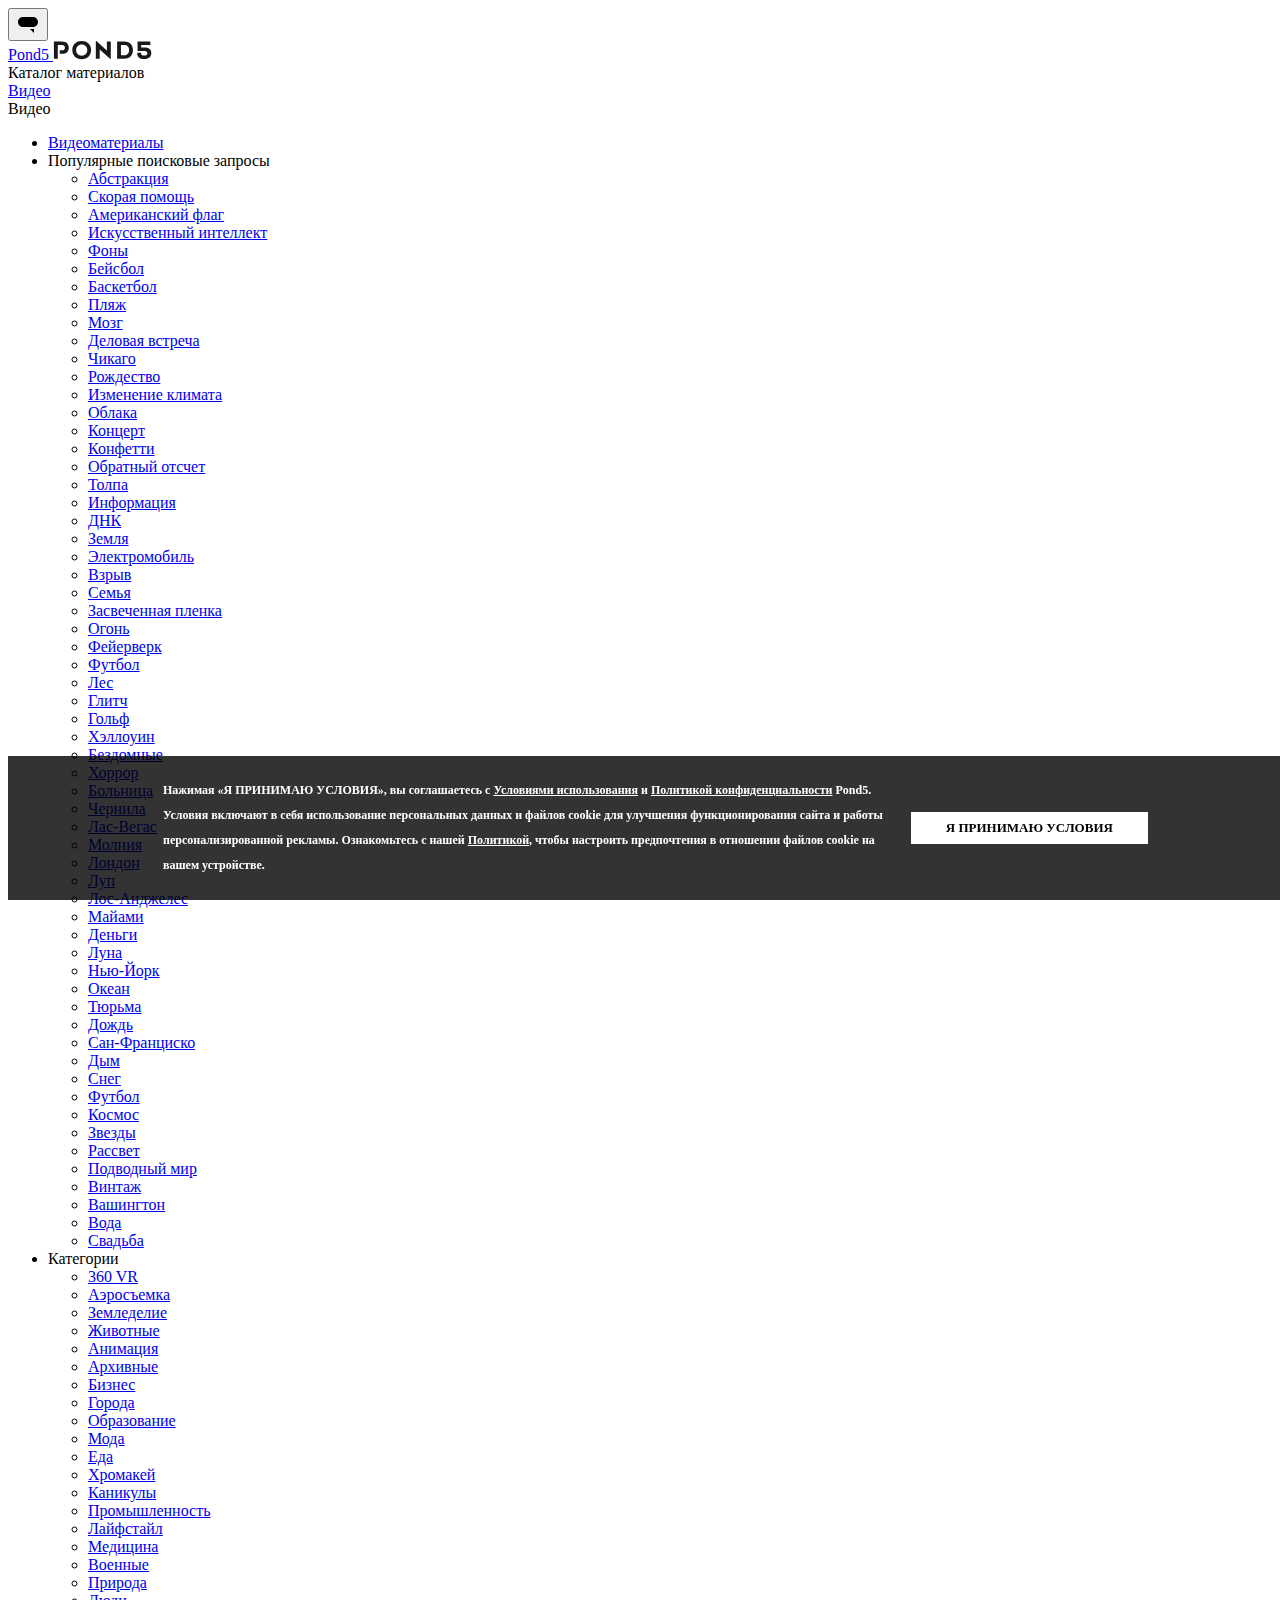
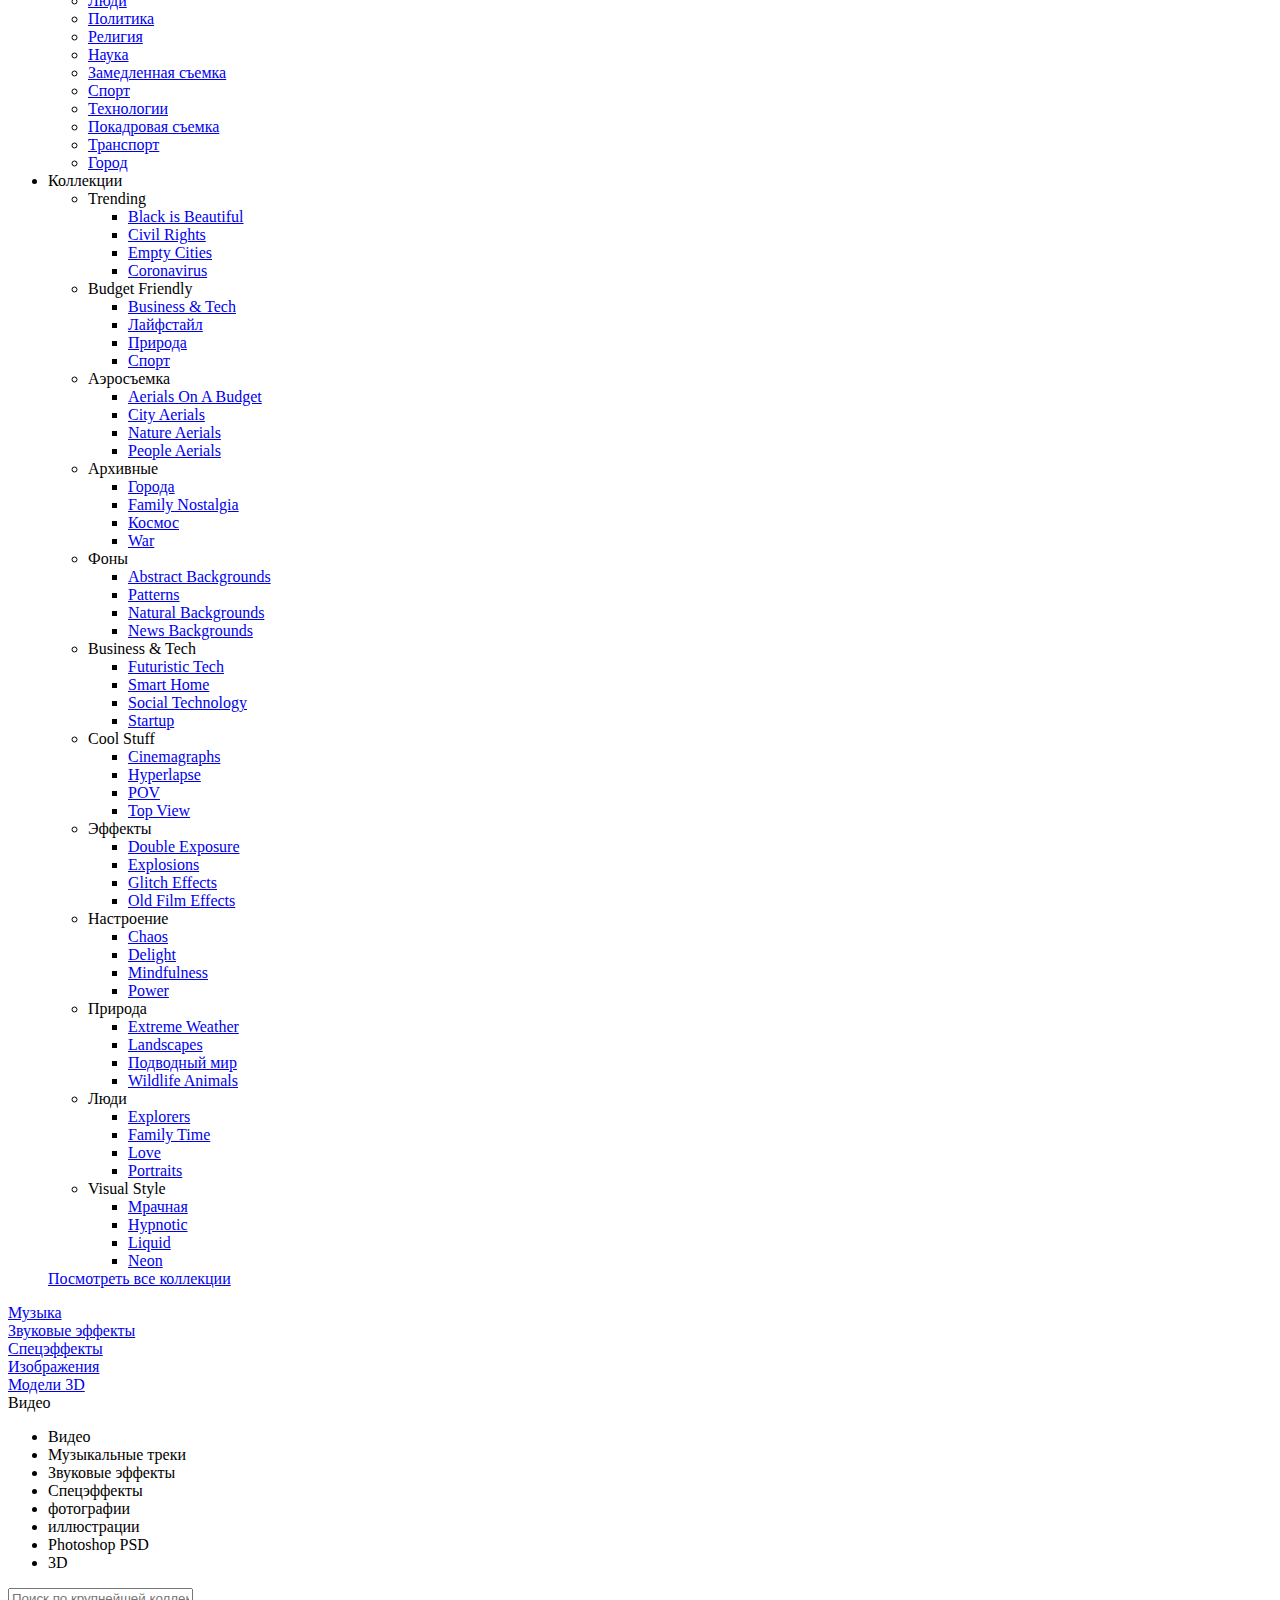
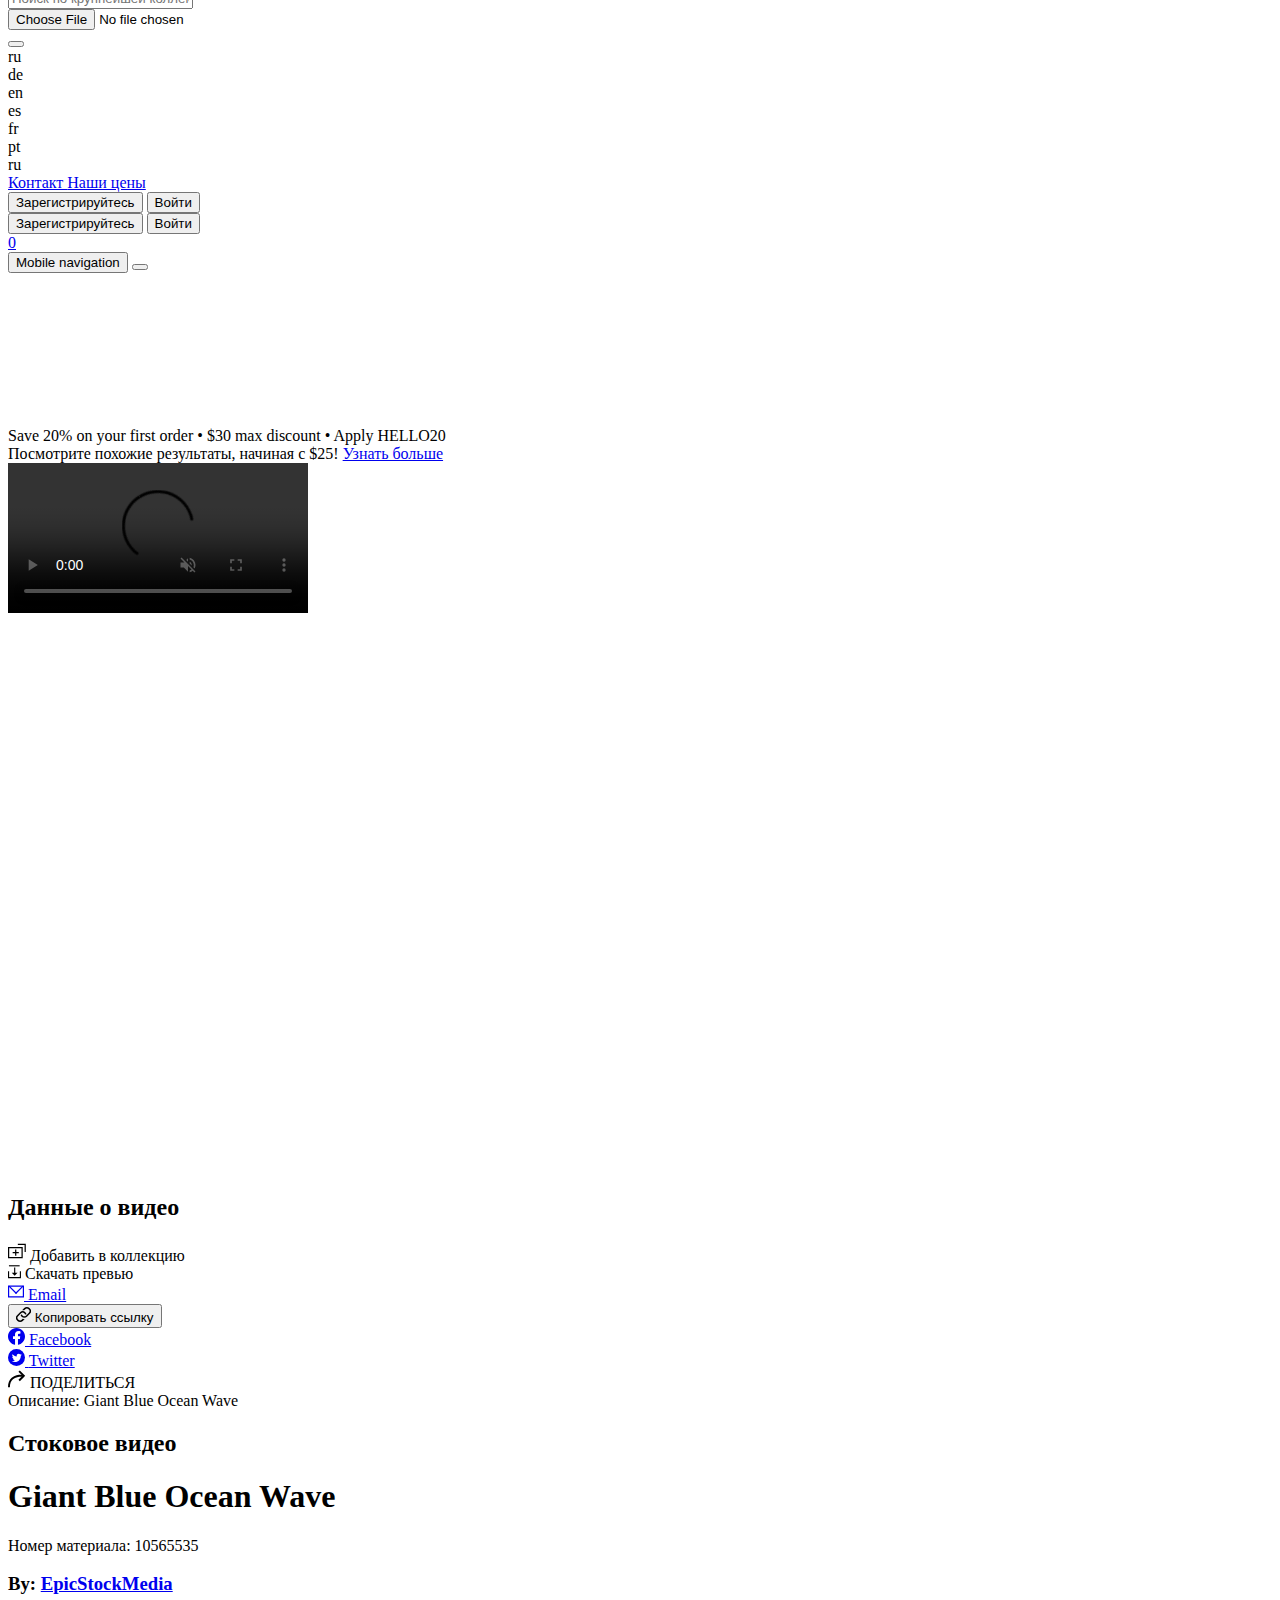
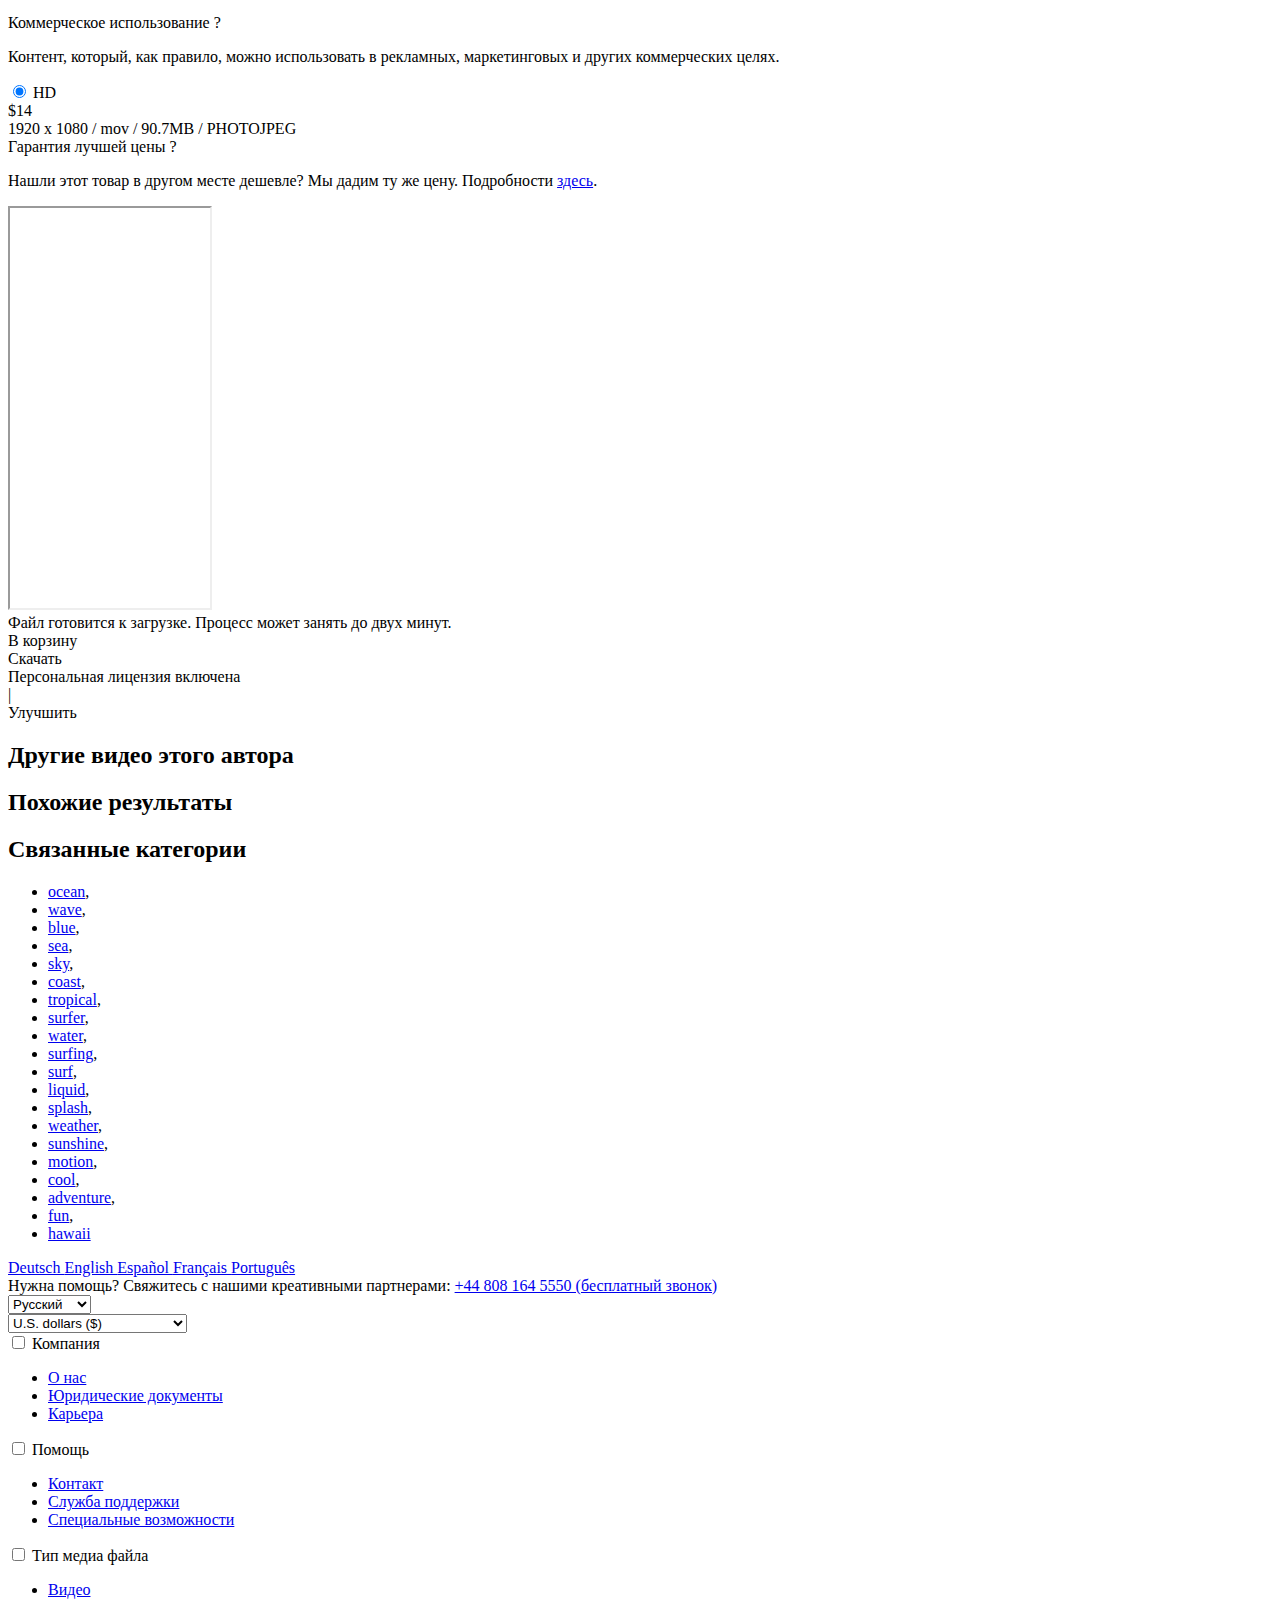
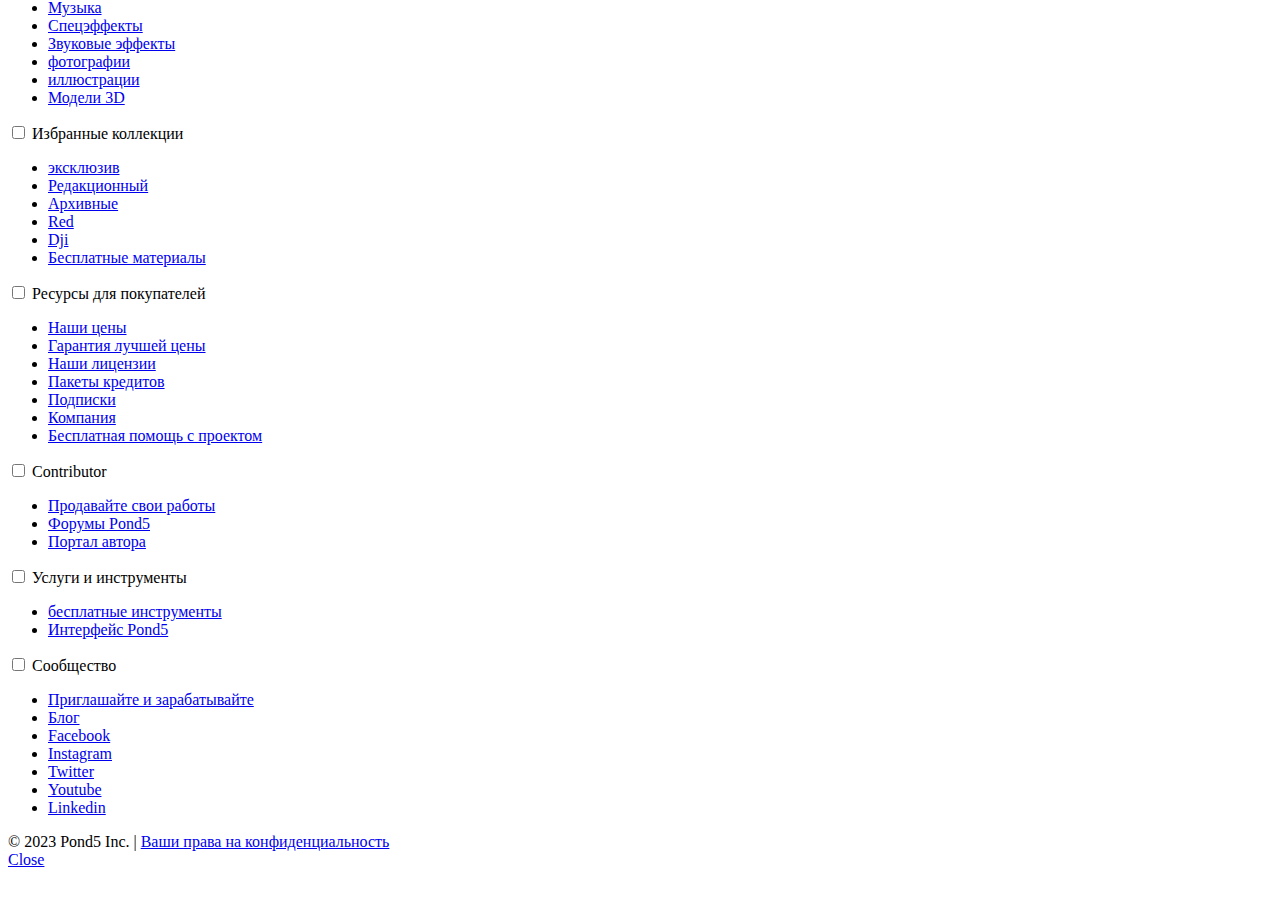
<file: files/10565535-giant-blue-ocean-wave.htm>
<!DOCTYPE html>
<!--[if lt IE 7 ]> <html class="no-js ie6" lang="ru" xmlns="http://www.w3.org/1999/xhtml" prefix="fb: http://www.facebook.com/2008/fbml" data-placeholder-focus="false" data-placeholder-live="false"> <![endif]-->
<!--[if IE 7 ]>    <html class="no-js ie7" lang="ru" xmlns="http://www.w3.org/1999/xhtml" prefix="fb: http://www.facebook.com/2008/fbml" data-placeholder-focus="false" data-placeholder-live="false"> <![endif]-->
<!--[if IE 8 ]>    <html class="no-js ie8" lang="ru" xmlns="http://www.w3.org/1999/xhtml" prefix="fb: http://www.facebook.com/2008/fbml" data-placeholder-focus="false" data-placeholder-live="false"> <![endif]-->
<!--[if (gte IE 9)|!(IE)]><!-->
<html class="no-js  " lang="ru" xmlns="http://www.w3.org/1999/xhtml" prefix="fb: http://ogp.me/ns/fb#" data-placeholder-focus="false" data-placeholder-live="false">
<!--<![endif]-->

<head>
    
<meta charset="utf-8"/>
<meta http-equiv="X-UA-Compatible" content="IE=edge"/><script type="text/javascript">(window.NREUM||(NREUM={})).init={ajax:{deny_list:["bam.nr-data.net"]}};(window.NREUM||(NREUM={})).loader_config={xpid:"VwQFVF5XGwAEXVBTBgcD",licenseKey:"db895fcba8",applicationID:"34911164"};/*! For license information please see nr-loader-full-1220.min.js.LICENSE.txt */
!function(t,e){"object"==typeof exports&&"object"==typeof module?module.exports=e():"function"==typeof define&&define.amd?define([],e):"object"==typeof exports?exports.NRBA=e():t.NRBA=e()}(self,(function(){return function(){var t,e,n={9034:function(t,e,n){"use strict";var r=n(4168);e.Z=(0,r.ky)(16)},5973:function(t,e,n){"use strict";n.d(e,{I:function(){return r}});var r=0,i=navigator.userAgent.match(/Firefox[\/\s](\d+\.\d+)/);i&&(r=+i[1])},4280:function(t,e,n){"use strict";n.d(e,{H:function(){return i}});var r=document.createElement("div");r.innerHTML="\x3c!--[if lte IE 6]><div></div><![endif]--\x3e\x3c!--[if lte IE 7]><div></div><![endif]--\x3e\x3c!--[if lte IE 8]><div></div><![endif]--\x3e\x3c!--[if lte IE 9]><div></div><![endif]--\x3e";var i,o=r.getElementsByTagName("div").length;i=4===o?6:3===o?7:2===o?8:1===o?9:0},5955:function(t,e,n){"use strict";n.d(e,{I:function(){return r}});var r=function(t,e){var n=this;return t&&"object"==typeof t?e&&"object"==typeof e?(Object.assign(this,e),void Object.entries(t).forEach((function(t){var e=t[0],r=t[1];n[e]=r}))):console.error("setting a Configurable requires a model to set its initial properties"):console.error("setting a Configurable requires an object as input")}},441:function(t,e,n){"use strict";n.d(e,{C:function(){return c},L:function(){return u}});var r=n(1424),i=n(5955),o={beacon:r.ce.beacon,errorBeacon:r.ce.errorBeacon,licenseKey:void 0,applicationID:void 0,sa:void 0,queueTime:void 0,applicationTime:void 0,ttGuid:void 0,user:void 0,account:void 0,product:void 0,extra:void 0,jsAttributes:{},userAttributes:void 0,atts:void 0,transactionName:void 0,tNamePlain:void 0},a={};function c(t){if(!t)throw new Error("All info objects require an agent identifier!");if(!a[t])throw new Error("Info for "+t+" was never set");return a[t]}function u(t,e){if(!t)throw new Error("All info objects require an agent identifier!");a[t]=new i.I(e,o),(0,r.Qy)(t,a[t],"info")}},1476:function(t,e,n){"use strict";n.d(e,{Dg:function(){return u},Mt:function(){return s},P_:function(){return c}});var r=n(1424),i=n(5955),o={privacy:{cookies_enabled:!0},ajax:{deny_list:void 0,enabled:!0},distributed_tracing:{enabled:void 0,exclude_newrelic_header:void 0,cors_use_newrelic_header:void 0,cors_use_tracecontext_headers:void 0,allowed_origins:void 0},ssl:void 0,obfuscate:void 0,jserrors:{enabled:!0},metrics:{enabled:!0},page_action:{enabled:!0},page_view_event:{enabled:!0},page_view_timing:{enabled:!0},session_trace:{enabled:!0},spa:{enabled:!0}},a={};function c(t){if(!t)throw new Error("All configuration objects require an agent identifier!");if(!a[t])throw new Error("Configuration for "+t+" was never set");return a[t]}function u(t,e){if(!t)throw new Error("All configuration objects require an agent identifier!");a[t]=new i.I(e,o),(0,r.Qy)(t,a[t],"config")}function s(t,e){if(!t)throw new Error("All configuration objects require an agent identifier!");var n=c(t);if(n){for(var r=e.split("."),i=0;i<r.length-1;i++)if("object"!=typeof(n=n[r[i]]))return;n=n[r[r.length-1]]}return n}},2085:function(t,e,n){"use strict";n.d(e,{Y:function(){return r}});var r=(0,n(1424).mF)().o},1220:function(t,e,n){"use strict";n.d(e,{O:function(){return b},s:function(){return O}});var r={};n.r(r),n.d(r,{agent:function(){return a},match:function(){return f},version:function(){return c}});var i=n(4280),o=n(6959),a=null,c=null;if(navigator.userAgent){var u=navigator.userAgent,s=u.match(/Version\/(\S+)\s+Safari/);s&&-1===u.indexOf("Chrome")&&-1===u.indexOf("Chromium")&&(a="Safari",c=s[1])}function f(t,e){if(!a)return!1;if(t!==a)return!1;if(!e)return!0;if(!c)return!1;for(var n=c.split("."),r=e.split("."),i=0;i<r.length;i++)if(r[i]!==n[i])return!1;return!0}var d=n(5955),l=n(1424),p=n(4168),h=window.sessionStorage,v="NRBA_SESSION_ID";var g=n(1476),m=window.XMLHttpRequest,y=m&&m.prototype,w={};function b(t){if(!t)throw new Error("All runtime objects require an agent identifier!");if(!w[t])throw new Error("Runtime for "+t+" was never set");return w[t]}function O(t,e){if(!t)throw new Error("All runtime objects require an agent identifier!");var n,a;w[t]=new d.I(e,(n=t,{customTransaction:void 0,disabled:!1,features:{},maxBytes:6===i.H?2e3:3e4,offset:(0,o.yf)(),onerror:void 0,origin:""+window.location,ptid:void 0,releaseIds:{},sessionId:!0===(0,g.Mt)(n,"privacy.cookies_enabled")?(null===(a=h.getItem(v))&&(a=(0,p.ky)(16),h.setItem(v,a)),a):"0",xhrWrappable:m&&y&&y.addEventListener&&!/CriOS/.test(navigator.userAgent),userAgent:r})),(0,l.Qy)(t,w[t],"runtime")}},158:function(t,e,n){"use strict";n.d(e,{q:function(){return r}});var r=["1220","PROD"].filter((function(t){return t})).join(".")},3707:function(t,e,n){"use strict";n.d(e,{w:function(){return i}});var r={agentIdentifier:""},i=function(t){var e=this;if("object"!=typeof t)return console.error("shared context requires an object as input");this.sharedContext={},Object.assign(this.sharedContext,r),Object.entries(t).forEach((function(t){var n=t[0],i=t[1];Object.keys(r).includes(n)&&(e.sharedContext[n]=i)}))}},1776:function(t,e,n){"use strict";n.d(e,{ee:function(){return r}});var r,i=n(1424),o=n(4217),a=n(357),c="nr@context",u=(0,i.fP)();function s(){}function f(){return new s}function d(){(r.backlog.api||r.backlog.feature)&&(r.aborted=!0,r.backlog={})}u.ee?r=u.ee:(r=function t(e,n){var i={},u={},l={},p={on:g,addEventListener:g,removeEventListener:m,emit:v,get:w,listeners:y,context:h,buffer:b,abort:d,aborted:!1,isBuffering:O,debugId:n,backlog:e&&e.backlog?e.backlog:{}};return p;function h(t){return t&&t instanceof s?t:t?(0,o.X)(t,c,f):f()}function v(t,n,i,o,a){if(!1!==a&&(a=!0),!r.aborted||o){e&&a&&e.emit(t,n,i);for(var c=h(i),s=y(t),f=s.length,d=0;d<f;d++)s[d].apply(c,n);var l=x()[u[t]];return l&&l.push([p,t,n,c]),c}}function g(t,e){i[t]=y(t).concat(e)}function m(t,e){var n=i[t];if(n)for(var r=0;r<n.length;r++)n[r]===e&&n.splice(r,1)}function y(t){return i[t]||[]}function w(e){return l[e]=l[e]||t(p,e)}function b(t,e){var n=x();p.aborted||(0,a.D)(t,(function(t,r){e=e||"feature",u[r]=e,e in n||(n[e]=[])}))}function O(t){return!!x()[u[t]]}function x(){return p.backlog}}(void 0,"globalEE"),u.ee=r)},7361:function(t,e,n){"use strict";n.d(e,{E:function(){return r},p:function(){return i}});var r=n(1776).ee.get("handle");function i(t,e,n,i,o){o?(o.buffer([t],i),o.emit(t,e,n)):(r.buffer([t],i),r.emit(t,e,n))}},3350:function(t,e,n){"use strict";n.d(e,{X:function(){return o}});var r=n(7361);o.on=a;var i=o.handlers={};function o(t,e,n,o){a(o||r.E,i,t,e,n)}function a(t,e,n,i,o){o||(o="feature"),t||(t=r.E);var a=e[o]=e[o]||{};(a[n]=a[n]||[]).push([t,i])}},4408:function(t,e,n){"use strict";n.d(e,{m:function(){return o}});var r=!1;try{var i=Object.defineProperty({},"passive",{get:function(){r=!0}});window.addEventListener("testPassive",null,i),window.removeEventListener("testPassive",null,i)}catch(t){}function o(t){return r?{passive:!0,capture:!!t}:!!t}},4168:function(t,e,n){"use strict";function r(){var t=null,e=0,n=window.crypto||window.msCrypto;function r(){return t?15&t[e++]:16*Math.random()|0}n&&n.getRandomValues&&(t=n.getRandomValues(new Uint8Array(31)));for(var i,o="xxxxxxxx-xxxx-4xxx-yxxx-xxxxxxxxxxxx",a="",c=0;c<o.length;c++)a+="x"===(i=o[c])?r().toString(16):"y"===i?(i=3&r()|8).toString(16):i;return a}function i(){return a(16)}function o(){return a(32)}function a(t){var e=null,n=0,r=window.crypto||window.msCrypto;r&&r.getRandomValues&&Uint8Array&&(e=r.getRandomValues(new Uint8Array(31)));for(var i=[],o=0;o<t;o++)i.push(a().toString(16));return i.join("");function a(){return e?15&e[n++]:16*Math.random()|0}}n.d(e,{Ht:function(){return o},M:function(){return i},Rl:function(){return r},ky:function(){return a}})},6959:function(t,e,n){"use strict";n.d(e,{nb:function(){return u},os:function(){return s},yf:function(){return c},zO:function(){return a}});var r=n(2364),i=(new Date).getTime(),o=i;function a(){return r.G&&performance.now?Math.round(performance.now()):(i=Math.max((new Date).getTime(),i))-o}function c(){return i}function u(t){o=t}function s(){return o}},2364:function(t,e,n){"use strict";n.d(e,{G:function(){return r}});var r=void 0!==window.performance&&window.performance.timing&&void 0!==window.performance.timing.navigationStart},1793:function(t,e,n){"use strict";function r(t){var e,n=0;for(e=0;e<t.length;e++)n+=(e+1)*t.charCodeAt(e);return Math.abs(n)}n.d(e,{v:function(){return s},s:function(){return u}});var i=n(6972),o=n(5973),a=n(6959),c=n(2364),u=!0;function s(t){var e=function(){if(o.I&&o.I<9)return;if(c.G)return u=!1,window.performance.timing.navigationStart}()||function(){for(var t=document.cookie.split(" "),e=0;e<t.length;e++)if(0===t[e].indexOf("NREUM=")){for(var n,i,o,a,c=t[e].substring("NREUM=".length).split("&"),u=0;u<c.length;u++)0===c[u].indexOf("s=")?o=c[u].substring(2):0===c[u].indexOf("p=")?";"===(i=c[u].substring(2)).charAt(i.length-1)&&(i=i.substr(0,i.length-1)):0===c[u].indexOf("r=")&&";"===(n=c[u].substring(2)).charAt(n.length-1)&&(n=n.substr(0,n.length-1));if(n){var s=r(document.referrer);(a=s==n)||(a=r(document.location.href)==n&&s==i)}if(a&&o){if((new Date).getTime()-o>6e4)return;return o}}}();e&&((0,i.B)(t,"starttime",e),(0,a.nb)(e))}},6972:function(t,e,n){"use strict";n.d(e,{B:function(){return o},L:function(){return a}});var r=n(6959),i={};function o(t,e,n){void 0===n&&(n=(0,r.zO)()+(0,r.os)()),i[t]=i[t]||{},i[t][e]=n}function a(t,e,n,r){var o,a,c=t.sharedContext.agentIdentifier,u=null==(o=i[c])?void 0:o[n],s=null==(a=i[c])?void 0:a[r];void 0!==u&&void 0!==s&&t.store("measures",e,{value:s-u})}},7001:function(t,e,n){"use strict";n.d(e,{e:function(){return i}});var r={};function i(t){if(t in r)return r[t];if(0===(t||"").indexOf("data:"))return{protocol:"data"};var e=document.createElement("a"),n=window.location,i={};e.href=t,i.port=e.port;var o=e.href.split("://");!i.port&&o[1]&&(i.port=o[1].split("/")[0].split("@").pop().split(":")[1]),i.port&&"0"!==i.port||(i.port="https"===o[0]?"443":"80"),i.hostname=e.hostname||n.hostname,i.pathname=e.pathname,i.protocol=o[0],"/"!==i.pathname.charAt(0)&&(i.pathname="/"+i.pathname);var a=!e.protocol||":"===e.protocol||e.protocol===n.protocol,c=e.hostname===document.domain&&e.port===n.port;return i.sameOrigin=a&&(!e.hostname||c),"/"===i.pathname&&(r[t]=i),i}},7299:function(t,e,n){"use strict";n.d(e,{T:function(){return a}});var r=window,i=r;function o(){return i}var a={isFileProtocol:function(){var t=o(),e=!(!t.location||!t.location.protocol||"file:"!==t.location.protocol);e&&(a.supportabilityMetricSent=!0);return e},supportabilityMetricSent:!1}},847:function(t,e,n){"use strict";n.d(e,{K:function(){return a}});var r=n(1220),i=n(1476),o=["ajax","jserrors","metrics","page_action","page_view_event","page_view_timing","session_trace","spa"];function a(t){var e={};return o.forEach((function(n){e[n]=function(t,e){return!0!==(0,r.O)(e).disabled&&!1!==(0,i.Mt)(e,t+".enabled")}(n,t)})),e}},5023:function(t,e,n){"use strict";n.d(e,{W:function(){return i}});var r=n(1776),i=function(t,e,n){void 0===n&&(n=[]),this.agentIdentifier=t,this.aggregator=e,this.ee=r.ee.get(t),this.externalFeatures=n}},4217:function(t,e,n){"use strict";n.d(e,{X:function(){return i}});var r=Object.prototype.hasOwnProperty;function i(t,e,n){if(r.call(t,e))return t[e];var i=n();if(Object.defineProperty&&Object.keys)try{return Object.defineProperty(t,e,{value:i,writable:!0,enumerable:!1}),i}catch(t){}return t[e]=i,i}},357:function(t,e,n){"use strict";n.d(e,{D:function(){return i}});var r=Object.prototype.hasOwnProperty;function i(t,e){var n=[],i="",o=0;for(i in t)r.call(t,i)&&(n[o]=e(i,t[i]),o+=1);return n}},603:function(t,e,n){"use strict";n.d(e,{$c:function(){return s},Ng:function(){return f},RR:function(){return u}});var r=n(1476),i=n(3707),o=n(7299);function a(t,e){return a=Object.setPrototypeOf?Object.setPrototypeOf.bind():function(t,e){return t.__proto__=e,t},a(t,e)}var c={regex:/^file:\/\/(.*)/,replacement:"file://OBFUSCATED"},u=function(t){var e,n;function r(e){return t.call(this,e)||this}n=t,(e=r).prototype=Object.create(n.prototype),e.prototype.constructor=e,a(e,n);var i=r.prototype;return i.shouldObfuscate=function(){return s(this.sharedContext.agentIdentifier).length>0},i.obfuscateString=function(t){if(!t||"string"!=typeof t)return t;for(var e=s(this.sharedContext.agentIdentifier),n=t,r=0;r<e.length;r++){var i=e[r].regex,o=e[r].replacement||"*";n=n.replace(i,o)}return n},r}(i.w);function s(t){var e=[],n=(0,r.Mt)(t,"obfuscate")||[];return e=e.concat(n),o.T.isFileProtocol()&&e.push(c),e}function f(t){for(var e=!1,n=!1,r=0;r<t.length;r++){"regex"in t[r]?"string"!=typeof t[r].regex&&t[r].regex.constructor!==RegExp&&(console&&console.warn&&console.warn('An obfuscation replacement rule contains a "regex" value with an invalid type (must be a string or RegExp)'),n=!0):(console&&console.warn&&console.warn('An obfuscation replacement rule was detected missing a "regex" value.'),n=!0);var i=t[r].replacement;i&&"string"!=typeof i&&(console&&console.warn&&console.warn('An obfuscation replacement rule contains a "replacement" value with an invalid type (must be a string)'),e=!0)}return!e&&!n}},1424:function(t,e,n){"use strict";n.d(e,{EZ:function(){return u},Qy:function(){return c},ce:function(){return i},fP:function(){return o},gG:function(){return s},mF:function(){return a}});var r=n(6959),i={beacon:"bam.nr-data.net",errorBeacon:"bam.nr-data.net"};function o(){return window.NREUM||(window.NREUM={}),void 0===window.newrelic&&(window.newrelic=window.NREUM),window.NREUM}function a(){var t=o();if(!t.o){var e=window,n=e.XMLHttpRequest;t.o={ST:setTimeout,SI:e.setImmediate,CT:clearTimeout,XHR:n,REQ:e.Request,EV:e.Event,PR:e.Promise,MO:e.MutationObserver,FETCH:e.fetch}}return t}function c(t,e,n){var i,a,c=o(),u=c.initializedAgents||{},s=u[t]||{};return Object.keys(s).length||(s.initializedAt={ms:(0,r.zO)(),date:new Date}),c.initializedAgents=Object.assign({},u,((a={})[t]=Object.assign({},s,((i={})[n]=e,i)),a)),c}function u(t,e){o()[t]=e}function s(){var t,e;return t=o(),e=t.info||{},t.info=Object.assign({beacon:i.beacon,errorBeacon:i.errorBeacon},e),function(){var t=o(),e=t.init||{};t.init=Object.assign({},e)}(),a(),function(){var t=o(),e=t.loader_config||{};t.loader_config=Object.assign({},e)}(),o()}},5098:function(t,e,n){"use strict";function r(){return"PerformanceObserver"in window&&"function"==typeof window.PerformanceObserver}n.d(e,{W:function(){return r}})},8539:function(t){t.exports=function(t,e,n){e||(e=0),void 0===n&&(n=t?t.length:0);for(var r=-1,i=n-e||0,o=Array(i<0?0:i);++r<i;)o[r]=t[e+r];return o}},8118:function(t){t.exports=function(t,e,n){e||(e=0),void 0===n&&(n=t?t.length:0);for(var r=-1,i=n-e||0,o=Array(i<0?0:i);++r<i;)o[r]=t[e+r];return o}}},r={};function i(t){var e=r[t];if(void 0!==e)return e.exports;var o=r[t]={exports:{}};return n[t](o,o.exports,i),o.exports}i.m=n,i.n=function(t){var e=t&&t.__esModule?function(){return t.default}:function(){return t};return i.d(e,{a:e}),e},i.d=function(t,e){for(var n in e)i.o(e,n)&&!i.o(t,n)&&Object.defineProperty(t,n,{enumerable:!0,get:e[n]})},i.f={},i.e=function(t){return Promise.all(Object.keys(i.f).reduce((function(e,n){return i.f[n](t,e),e}),[]))},i.u=function(t){return t+"."+i.h().slice(0,8)+"-1220.js"},i.h=function(){return"2d6a2503b7f18a5b77dd"},i.o=function(t,e){return Object.prototype.hasOwnProperty.call(t,e)},t={},e="NRBA:",i.l=function(n,r,o,a){if(t[n])t[n].push(r);else{var c,u;if(void 0!==o)for(var s=document.getElementsByTagName("script"),f=0;f<s.length;f++){var d=s[f];if(d.getAttribute("src")==n||d.getAttribute("data-webpack")==e+o){c=d;break}}c||(u=!0,(c=document.createElement("script")).charset="utf-8",c.timeout=120,i.nc&&c.setAttribute("nonce",i.nc),c.setAttribute("data-webpack",e+o),c.src=n),t[n]=[r];var l=function(e,r){c.onerror=c.onload=null,clearTimeout(p);var i=t[n];if(delete t[n],c.parentNode&&c.parentNode.removeChild(c),i&&i.forEach((function(t){return t(r)})),e)return e(r)},p=setTimeout(l.bind(null,void 0,{type:"timeout",target:c}),12e4);c.onerror=l.bind(null,c.onerror),c.onload=l.bind(null,c.onload),u&&document.head.appendChild(c)}},i.r=function(t){"undefined"!=typeof Symbol&&Symbol.toStringTag&&Object.defineProperty(t,Symbol.toStringTag,{value:"Module"}),Object.defineProperty(t,"__esModule",{value:!0})},i.p="https://js-agent.newrelic.com/",function(){var t={908:0,172:0};i.f.j=function(e,n){var r=i.o(t,e)?t[e]:void 0;if(0!==r)if(r)n.push(r[2]);else{var o=new Promise((function(n,i){r=t[e]=[n,i]}));n.push(r[2]=o);var a=i.p+i.u(e),c=new Error;i.l(a,(function(n){if(i.o(t,e)&&(0!==(r=t[e])&&(t[e]=void 0),r)){var o=n&&("load"===n.type?"missing":n.type),a=n&&n.target&&n.target.src;c.message="Loading chunk "+e+" failed.\n("+o+": "+a+")",c.name="ChunkLoadError",c.type=o,c.request=a,r[1](c)}}),"chunk-"+e,e)}};var e=function(e,n){var r,o,a=n[0],c=n[1],u=n[2],s=0;if(a.some((function(e){return 0!==t[e]}))){for(r in c)i.o(c,r)&&(i.m[r]=c[r]);if(u)u(i)}for(e&&e(n);s<a.length;s++)o=a[s],i.o(t,o)&&t[o]&&t[o][0](),t[o]=0},n=self.webpackChunkNRBA=self.webpackChunkNRBA||[];n.forEach(e.bind(null,0)),n.push=e.bind(null,n.push.bind(n))}();var o={};return function(){"use strict";i.r(o);var t=i(9034),e=i(4408),n=window,r=n.document;function a(t){"complete"===r.readyState&&t()}function c(t){a(t),r.addEventListener?n.addEventListener("load",t,(0,e.m)(!1)):n.attachEvent("onload",t)}function u(t){a(t),r.addEventListener?r.addEventListener("DOMContentLoaded",t,(0,e.m)(!1)):r.attachEvent("onreadystatechange",a)}var s=i(1776);function f(){f=function(){return t};var t={},e=Object.prototype,n=e.hasOwnProperty,r="function"==typeof Symbol?Symbol:{},i=r.iterator||"@@iterator",o=r.asyncIterator||"@@asyncIterator",a=r.toStringTag||"@@toStringTag";function c(t,e,n){return Object.defineProperty(t,e,{value:n,enumerable:!0,configurable:!0,writable:!0}),t[e]}try{c({},"")}catch(t){c=function(t,e,n){return t[e]=n}}function u(t,e,n,r){var i=e&&e.prototype instanceof l?e:l,o=Object.create(i.prototype),a=new j(r||[]);return o._invoke=function(t,e,n){var r="suspendedStart";return function(i,o){if("executing"===r)throw new Error("Generator is already running");if("completed"===r){if("throw"===i)throw o;return P()}for(n.method=i,n.arg=o;;){var a=n.delegate;if(a){var c=O(a,n);if(c){if(c===d)continue;return c}}if("next"===n.method)n.sent=n._sent=n.arg;else if("throw"===n.method){if("suspendedStart"===r)throw r="completed",n.arg;n.dispatchException(n.arg)}else"return"===n.method&&n.abrupt("return",n.arg);r="executing";var u=s(t,e,n);if("normal"===u.type){if(r=n.done?"completed":"suspendedYield",u.arg===d)continue;return{value:u.arg,done:n.done}}"throw"===u.type&&(r="completed",n.method="throw",n.arg=u.arg)}}}(t,n,a),o}function s(t,e,n){try{return{type:"normal",arg:t.call(e,n)}}catch(t){return{type:"throw",arg:t}}}t.wrap=u;var d={};function l(){}function p(){}function h(){}var v={};c(v,i,(function(){return this}));var g=Object.getPrototypeOf,m=g&&g(g(_([])));m&&m!==e&&n.call(m,i)&&(v=m);var y=h.prototype=l.prototype=Object.create(v);function w(t){["next","throw","return"].forEach((function(e){c(t,e,(function(t){return this._invoke(e,t)}))}))}function b(t,e){function r(i,o,a,c){var u=s(t[i],t,o);if("throw"!==u.type){var f=u.arg,d=f.value;return d&&"object"==typeof d&&n.call(d,"__await")?e.resolve(d.__await).then((function(t){r("next",t,a,c)}),(function(t){r("throw",t,a,c)})):e.resolve(d).then((function(t){f.value=t,a(f)}),(function(t){return r("throw",t,a,c)}))}c(u.arg)}var i;this._invoke=function(t,n){function o(){return new e((function(e,i){r(t,n,e,i)}))}return i=i?i.then(o,o):o()}}function O(t,e){var n=t.iterator[e.method];if(void 0===n){if(e.delegate=null,"throw"===e.method){if(t.iterator.return&&(e.method="return",e.arg=void 0,O(t,e),"throw"===e.method))return d;e.method="throw",e.arg=new TypeError("The iterator does not provide a 'throw' method")}return d}var r=s(n,t.iterator,e.arg);if("throw"===r.type)return e.method="throw",e.arg=r.arg,e.delegate=null,d;var i=r.arg;return i?i.done?(e[t.resultName]=i.value,e.next=t.nextLoc,"return"!==e.method&&(e.method="next",e.arg=void 0),e.delegate=null,d):i:(e.method="throw",e.arg=new TypeError("iterator result is not an object"),e.delegate=null,d)}function x(t){var e={tryLoc:t[0]};1 in t&&(e.catchLoc=t[1]),2 in t&&(e.finallyLoc=t[2],e.afterLoc=t[3]),this.tryEntries.push(e)}function E(t){var e=t.completion||{};e.type="normal",delete e.arg,t.completion=e}function j(t){this.tryEntries=[{tryLoc:"root"}],t.forEach(x,this),this.reset(!0)}function _(t){if(t){var e=t[i];if(e)return e.call(t);if("function"==typeof t.next)return t;if(!isNaN(t.length)){var r=-1,o=function e(){for(;++r<t.length;)if(n.call(t,r))return e.value=t[r],e.done=!1,e;return e.value=void 0,e.done=!0,e};return o.next=o}}return{next:P}}function P(){return{value:void 0,done:!0}}return p.prototype=h,c(y,"constructor",h),c(h,"constructor",p),p.displayName=c(h,a,"GeneratorFunction"),t.isGeneratorFunction=function(t){var e="function"==typeof t&&t.constructor;return!!e&&(e===p||"GeneratorFunction"===(e.displayName||e.name))},t.mark=function(t){return Object.setPrototypeOf?Object.setPrototypeOf(t,h):(t.__proto__=h,c(t,a,"GeneratorFunction")),t.prototype=Object.create(y),t},t.awrap=function(t){return{__await:t}},w(b.prototype),c(b.prototype,o,(function(){return this})),t.AsyncIterator=b,t.async=function(e,n,r,i,o){void 0===o&&(o=Promise);var a=new b(u(e,n,r,i),o);return t.isGeneratorFunction(n)?a:a.next().then((function(t){return t.done?t.value:a.next()}))},w(y),c(y,a,"Generator"),c(y,i,(function(){return this})),c(y,"toString",(function(){return"[object Generator]"})),t.keys=function(t){var e=[];for(var n in t)e.push(n);return e.reverse(),function n(){for(;e.length;){var r=e.pop();if(r in t)return n.value=r,n.done=!1,n}return n.done=!0,n}},t.values=_,j.prototype={constructor:j,reset:function(t){if(this.prev=0,this.next=0,this.sent=this._sent=void 0,this.done=!1,this.delegate=null,this.method="next",this.arg=void 0,this.tryEntries.forEach(E),!t)for(var e in this)"t"===e.charAt(0)&&n.call(this,e)&&!isNaN(+e.slice(1))&&(this[e]=void 0)},stop:function(){this.done=!0;var t=this.tryEntries[0].completion;if("throw"===t.type)throw t.arg;return this.rval},dispatchException:function(t){if(this.done)throw t;var e=this;function r(n,r){return a.type="throw",a.arg=t,e.next=n,r&&(e.method="next",e.arg=void 0),!!r}for(var i=this.tryEntries.length-1;i>=0;--i){var o=this.tryEntries[i],a=o.completion;if("root"===o.tryLoc)return r("end");if(o.tryLoc<=this.prev){var c=n.call(o,"catchLoc"),u=n.call(o,"finallyLoc");if(c&&u){if(this.prev<o.catchLoc)return r(o.catchLoc,!0);if(this.prev<o.finallyLoc)return r(o.finallyLoc)}else if(c){if(this.prev<o.catchLoc)return r(o.catchLoc,!0)}else{if(!u)throw new Error("try statement without catch or finally");if(this.prev<o.finallyLoc)return r(o.finallyLoc)}}}},abrupt:function(t,e){for(var r=this.tryEntries.length-1;r>=0;--r){var i=this.tryEntries[r];if(i.tryLoc<=this.prev&&n.call(i,"finallyLoc")&&this.prev<i.finallyLoc){var o=i;break}}o&&("break"===t||"continue"===t)&&o.tryLoc<=e&&e<=o.finallyLoc&&(o=null);var a=o?o.completion:{};return a.type=t,a.arg=e,o?(this.method="next",this.next=o.finallyLoc,d):this.complete(a)},complete:function(t,e){if("throw"===t.type)throw t.arg;return"break"===t.type||"continue"===t.type?this.next=t.arg:"return"===t.type?(this.rval=this.arg=t.arg,this.method="return",this.next="end"):"normal"===t.type&&e&&(this.next=e),d},finish:function(t){for(var e=this.tryEntries.length-1;e>=0;--e){var n=this.tryEntries[e];if(n.finallyLoc===t)return this.complete(n.completion,n.afterLoc),E(n),d}},catch:function(t){for(var e=this.tryEntries.length-1;e>=0;--e){var n=this.tryEntries[e];if(n.tryLoc===t){var r=n.completion;if("throw"===r.type){var i=r.arg;E(n)}return i}}throw new Error("illegal catch attempt")},delegateYield:function(t,e,n){return this.delegate={iterator:_(t),resultName:e,nextLoc:n},"next"===this.method&&(this.arg=void 0),d}},t}function d(t,e,n,r,i,o,a){try{var c=t[o](a),u=c.value}catch(t){return void n(t)}c.done?e(u):Promise.resolve(u).then(r,i)}var l=0;function p(t){var e;(e=f().mark((function e(){var n,r;return f().wrap((function(e){for(;;)switch(e.prev=e.next){case 0:if(!l++){e.next=2;break}return e.abrupt("return");case 2:return e.prev=2,e.next=5,i.e(552).then(i.bind(i,5552));case 5:return n=e.sent,r=n.aggregator,e.next=9,r(t);case 9:e.next=15;break;case 11:e.prev=11,e.t0=e.catch(2),console.error("Failed to successfully load all aggregators. Aborting...\n",e.t0),s.ee.abort();case 15:case"end":return e.stop()}}),e,null,[[2,11]])})),function(){var t=this,n=arguments;return new Promise((function(r,i){var o=e.apply(t,n);function a(t){d(o,r,i,a,c,"next",t)}function c(t){d(o,r,i,a,c,"throw",t)}a(void 0)}))})()}var h=i(8539),v=i.n(h),g=i(1424),m=i(1220),y=i(441),w=i(7361),b=i(357),O=i(6959);var x=i(1476),E=i(5955),j={accountID:void 0,trustKey:void 0,agentID:void 0,licenseKey:void 0,applicationID:void 0,xpid:void 0},_={};function P(t){if(!t)throw new Error("All loader-config objects require an agent identifier!");if(!_[t])throw new Error("LoaderConfig for "+t+" was never set");return _[t]}var T=!1;var S=i(6972),L=i(1793),C=i(5023);function I(t,e){return I=Object.setPrototypeOf?Object.setPrototypeOf.bind():function(t,e){return t.__proto__=e,t},I(t,e)}var A,R,k,H=function(t){var e,n;function r(e){var n;return n=t.call(this,e)||this,(0,L.v)(e),(0,S.B)(e,"firstbyte",(0,O.yf)()),c((function(){return n.measureWindowLoaded()})),u((function(){return n.measureDomContentLoaded()})),n}n=t,(e=r).prototype=Object.create(n.prototype),e.prototype.constructor=e,I(e,n);var i=r.prototype;return i.measureWindowLoaded=function(){var t=(0,O.zO)();(0,S.B)(this.agentIdentifier,"onload",t+(0,O.os)()),(0,w.p)("timing",["load",t],void 0,void 0,this.ee)},i.measureDomContentLoaded=function(){(0,S.B)(this.agentIdentifier,"domContent",(0,O.zO)()+(0,O.os)())},r}(C.W);void 0!==document.hidden?(A="hidden",R="visibilitychange",k="visibilityState"):void 0!==document.msHidden?(A="msHidden",R="msvisibilitychange"):void 0!==document.webkitHidden&&(A="webkitHidden",R="webkitvisibilitychange",k="webkitVisibilityState");var z=i(2085);function N(t,e){return N=Object.setPrototypeOf?Object.setPrototypeOf.bind():function(t,e){return t.__proto__=e,t},N(t,e)}var M=function(t){var n,r;function i(n){var r,i;if((r=t.call(this,n)||this).pageHiddenTime="hidden"===document.visibilityState?-1:1/0,r.performanceObserver,r.lcpPerformanceObserver,r.clsPerformanceObserver,r.fiRecorded=!1,!r.isEnabled())return function(t){if(void 0===t)throw new ReferenceError("this hasn't been initialised - super() hasn't been called");return t}(r);if("PerformanceObserver"in window&&"function"==typeof window.PerformanceObserver){r.performanceObserver=new PerformanceObserver((function(){var t;return(t=r).perfObserver.apply(t,arguments)}));try{r.performanceObserver.observe({entryTypes:["paint"]})}catch(t){}r.lcpPerformanceObserver=new PerformanceObserver((function(){var t;return(t=r).lcpObserver.apply(t,arguments)}));try{r.lcpPerformanceObserver.observe({entryTypes:["largest-contentful-paint"]})}catch(t){}r.clsPerformanceObserver=new PerformanceObserver((function(){var t;return(t=r).clsObserver.apply(t,arguments)}));try{r.clsPerformanceObserver.observe({type:"layout-shift",buffered:!0})}catch(t){}}if("addEventListener"in document){r.fiRecorded=!1;["click","keydown","mousedown","pointerdown","touchstart"].forEach((function(t){document.addEventListener(t,(function(){var t;return(t=r).captureInteraction.apply(t,arguments)}),(0,e.m)(!1))}))}return i=function(){var t;return(t=r).captureVisibilityChange.apply(t,arguments)},"addEventListener"in document&&R&&document.addEventListener(R,(function(){k&&document[k]?i(document[k]):document[A]?i("hidden"):i("visible")}),(0,e.m)(!1)),r}r=t,(n=i).prototype=Object.create(r.prototype),n.prototype.constructor=n,N(n,r);var o=i.prototype;return o.isEnabled=function(){return!1!==(0,x.Mt)(this.agentIdentifier,"page_view_timing.enabled")},o.perfObserver=function(t,e){var n=this;t.getEntries().forEach((function(t){"first-paint"===t.name?(0,w.p)("timing",["fp",Math.floor(t.startTime)],void 0,void 0,n.ee):"first-contentful-paint"===t.name&&(0,w.p)("timing",["fcp",Math.floor(t.startTime)],void 0,void 0,n.ee)}))},o.lcpObserver=function(t,e){var n=t.getEntries();if(n.length>0){var r=n[n.length-1];if(this.pageHiddenTime<r.startTime)return;var i=[r],o=this.addConnectionAttributes({});o&&i.push(o),(0,w.p)("lcp",i,void 0,void 0,this.ee)}},o.clsObserver=function(t){var e=this;t.getEntries().forEach((function(t){t.hadRecentInput||(0,w.p)("cls",[t],void 0,void 0,e.ee)}))},o.addConnectionAttributes=function(t){var e=navigator.connection||navigator.mozConnection||navigator.webkitConnection;if(e)return e.type&&(t["net-type"]=e.type),e.effectiveType&&(t["net-etype"]=e.effectiveType),e.rtt&&(t["net-rtt"]=e.rtt),e.downlink&&(t["net-dlink"]=e.downlink),t},o.captureInteraction=function(t){if(t instanceof z.Y.EV&&!this.fiRecorded){var e=Math.round(t.timeStamp),n={type:t.type};this.addConnectionAttributes(n),e<=(0,O.zO)()?n.fid=(0,O.zO)()-e:e>(0,O.os)()&&e<=Date.now()?(e-=(0,O.os)(),n.fid=(0,O.zO)()-e):e=(0,O.zO)(),this.fiRecorded=!0,(0,w.p)("timing",["fi",e,n],void 0,void 0,this.ee)}},o.captureVisibilityChange=function(t){"hidden"===t&&(this.pageHiddenTime=(0,O.zO)(),(0,w.p)("pageHide",[this.pageHiddenTime],void 0,void 0,this.ee))},i}(C.W),q=i(3350),D="React",B="Angular",F="AngularJS",G="Backbone",U="Ember",X="Vue",Z="Meteor",V="Zepto",W="Jquery";function Y(){var t=[];try{(function(){try{if(window.React||window.ReactDOM||window.ReactRedux)return!0;if(document.querySelector("[data-reactroot], [data-reactid]"))return!0;for(var t=document.querySelectorAll("body > div"),e=0;e<t.length;e++)if(Object.keys(t[e]).indexOf("_reactRootContainer")>=0)return!0;return!1}catch(t){return!1}})()&&t.push(D),function(){try{return!!window.angular||(!!document.querySelector(".ng-binding, [ng-app], [data-ng-app], [ng-controller], [data-ng-controller], [ng-repeat], [data-ng-repeat]")||!!document.querySelector('script[src*="angular.js"], script[src*="angular.min.js"]'))}catch(t){return!1}}()&&t.push(F),function(){try{return!!(window.hasOwnProperty("ng")&&window.ng.hasOwnProperty("coreTokens")&&window.ng.coreTokens.hasOwnProperty("NgZone"))||!!document.querySelectorAll("[ng-version]").length}catch(t){return!1}}()&&t.push(B),window.Backbone&&t.push(G),window.Ember&&t.push(U),window.Vue&&t.push(X),window.Meteor&&t.push(Z),window.Zepto&&t.push(V),window.jQuery&&t.push(W)}catch(t){}return t}var Q=i(7299),K=i(603),J=i(158);function $(t,e){return $=Object.setPrototypeOf?Object.setPrototypeOf.bind():function(t,e){return t.__proto__=e,t},$(t,e)}var tt=function(t){var e,n;function r(e){var n;return(n=t.call(this,e)||this).singleChecks(),(0,q.X)("record-supportability",(function(){var t;return(t=n).recordSupportability.apply(t,arguments)}),void 0,n.ee),(0,q.X)("record-custom",(function(){var t;return(t=n).recordCustom.apply(t,arguments)}),void 0,n.ee),n}n=t,(e=r).prototype=Object.create(n.prototype),e.prototype.constructor=e,$(e,n);var i=r.prototype;return i.recordSupportability=function(t,e){var n=["sm",t,{name:t},e];return(0,w.p)("storeMetric",n,null,void 0,this.ee),n},i.recordCustom=function(t,e){var n=["cm",t,{name:t},e];return(0,w.p)("storeEventMetrics",n,null,void 0,this.ee),n},i.singleChecks=function(){var t=this;this.recordSupportability("Generic/Version/"+J.q+"/Detected"),u((function(){Y().forEach((function(e){t.recordSupportability("Framework/"+e+"/Detected")}))})),Q.T.isFileProtocol()&&(this.recordSupportability("Generic/FileProtocol/Detected"),Q.T.supportabilityMetricSent=!0);var e=(0,K.$c)(this.agentIdentifier);e.length>0&&this.recordSupportability("Generic/Obfuscate/Detected"),e.length>0&&!(0,K.Ng)(e)&&this.recordSupportability("Generic/Obfuscate/Invalid")},r}(C.W),et=i(4217),nt=i(8118),rt=i.n(nt),it=window,ot="fetch-",at="fetch-body-",ct=["arrayBuffer","blob","json","text","formData"],ut=it.Request,st=it.Response,ft="prototype",dt="nr@context",lt={};function pt(t){var e=function(t){return(t||s.ee).get("fetch")}(t);if(!(ut&&st&&window.fetch))return e;if(lt[e.debugId])return e;function n(t,n,r){var i=t[n];"function"==typeof i&&(t[n]=function(){var t,n=rt()(arguments),o={};e.emit(r+"before-start",[n],o),o[dt]&&o[dt].dt&&(t=o[dt].dt);var a=i.apply(this,n);return e.emit(r+"start",[n,t],a),a.then((function(t){return e.emit(r+"end",[null,t],a),t}),(function(t){throw e.emit(r+"end",[t],a),t}))})}return lt[e.debugId]=!0,(0,b.D)(ct,(function(t,e){n(ut[ft],e,at),n(st[ft],e,at)})),n(it,"fetch",ot),e.on("fetch-end",(function(t,n){var r=this;if(n){var i=n.headers.get("content-length");null!==i&&(r.rxSize=i),e.emit("fetch-done",[null,n],r)}else e.emit("fetch-done",[t],r)})),e}var ht="nr@original",vt=Object.prototype.hasOwnProperty,gt=!1;function mt(t,e){return t||(t=s.ee),n.inPlace=function(t,e,r,i,o){r||(r="");var a,c,u,s="-"===r.charAt(0);for(u=0;u<e.length;u++)c=e[u],bt(a=t[c])||(t[c]=n(a,s?c+r:r,i,c,o))},n.flag=ht,n;function n(e,n,i,o,a){return bt(e)?e:(n||(n=""),c[ht]=e,wt(e,c,t),c);function c(){var c,u,s,f;try{u=this,c=rt()(arguments),s="function"==typeof i?i(c,u):i||{}}catch(e){yt([e,"",[c,u,o],s],t)}r(n+"start",[c,u,o],s,a);try{return f=e.apply(u,c)}catch(t){throw r(n+"err",[c,u,t],s,a),t}finally{r(n+"end",[c,u,f],s,a)}}}function r(n,r,i,o){if(!gt||e){var a=gt;gt=!0;try{t.emit(n,r,i,e,o)}catch(e){yt([e,n,r,i],t)}gt=a}}}function yt(t,e){e||(e=s.ee);try{e.emit("internal-error",t)}catch(t){}}function wt(t,e,n){if(Object.defineProperty&&Object.keys)try{return Object.keys(t).forEach((function(n){Object.defineProperty(e,n,{get:function(){return t[n]},set:function(e){return t[n]=e,e}})})),e}catch(t){yt([t],n)}for(var r in t)vt.call(t,r)&&(e[r]=t[r]);return e}function bt(t){return!(t&&t instanceof Function&&t.apply&&!t[ht])}var Ot={};function xt(t){var e=function(t){return(t||s.ee).get("timer")}(t);if(Ot[e.debugId])return e;Ot[e.debugId]=!0;var n=mt(e),r="setTimeout",i="setInterval",o="clearTimeout",a="-start";return n.inPlace(window,[r,"setImmediate"],"setTimeout-"),n.inPlace(window,[i],"setInterval-"),n.inPlace(window,[o,"clearImmediate"],"clearTimeout-"),e.on(i+a,(function(t,e,r){t[0]=n(t[0],"fn-",null,r)})),e.on(r+a,(function(t,e,r){this.method=r,this.timerDuration=isNaN(t[1])?0:+t[1],t[0]=n(t[0],"fn-",this,r)})),e}var Et={};function jt(t){var e=function(t){return(t||s.ee).get("raf")}(t);if(Et[e.debugId])return e;Et[e.debugId]=!0;var n=mt(e);return n.inPlace(window,["requestAnimationFrame","mozRequestAnimationFrame","webkitRequestAnimationFrame","msRequestAnimationFrame"],"raf-"),e.on("raf-start",(function(t){t[0]=n(t[0],"fn-")})),e}var _t={};function Pt(t){var e=function(t){return(t||s.ee).get("history")}(t);if(_t[e.debugId])return e;_t[e.debugId]=!0;var n=mt(e),r=window.history&&window.history.constructor&&window.history.constructor.prototype,i=window.history;return r&&r.pushState&&r.replaceState&&(i=r),n.inPlace(i,["pushState","replaceState"],"-"),e}var Tt={};function St(t){var e=function(t){return(t||s.ee).get("events")}(t);if(Tt[e.debugId])return e;Tt[e.debugId]=!0;var n=mt(e,!0),r=XMLHttpRequest,i="addEventListener",o="removeEventListener";function a(t){for(var e=t;e&&!e.hasOwnProperty(i);)e=Object.getPrototypeOf(e);e&&c(e)}function c(t){n.inPlace(t,[i,o],"-",u)}function u(t,e){return t[1]}return"getPrototypeOf"in Object?(a(document),a(window),a(r.prototype)):r.prototype.hasOwnProperty(i)&&(c(window),c(r.prototype)),e.on("addEventListener-start",(function(t,e){var r=t[1];if(null!==r&&("function"==typeof r||"object"==typeof r)){var i=(0,et.X)(r,"nr@wrapped",(function(){var t={object:function(){if("function"!=typeof r.handleEvent)return;return r.handleEvent.apply(r,arguments)},function:r}[typeof r];return t?n(t,"fn-",null,t.name||"anonymous"):r}));this.wrapped=t[1]=i}})),e.on("removeEventListener-start",(function(t){t[1]=this.wrapped||t[1]})),e}var Lt={};function Ct(t){var n=t||s.ee,r=function(t){return(t||s.ee).get("xhr")}(n);if(Lt[r.debugId])return r;Lt[r.debugId]=!0,St(n);var i=mt(r),o=z.Y.XHR,a=z.Y.MO,c=z.Y.PR,u=z.Y.SI,f="readystatechange",d=["onload","onerror","onabort","onloadstart","onloadend","onprogress","ontimeout"],l=[],p=window.XMLHttpRequest.listeners,h=window.XMLHttpRequest=function(t){var n=new o(t);function i(){try{r.emit("new-xhr",[n],n),n.addEventListener(f,g,(0,e.m)(!1))}catch(t){console.error(t);try{r.emit("internal-error",[t])}catch(t){}}}return this.listeners=p?[].concat(p,[i]):[i],this.listeners.forEach((function(t){return t()})),n};function v(t,e){i.inPlace(e,["onreadystatechange"],"fn-",O)}function g(){var t=this,e=r.context(t);t.readyState>3&&!e.resolved&&(e.resolved=!0,r.emit("xhr-resolved",[],t)),i.inPlace(t,d,"fn-",O)}if(function(t,e){for(var n in t)e[n]=t[n]}(o,h),h.prototype=o.prototype,i.inPlace(h.prototype,["open","send"],"-xhr-",O),r.on("send-xhr-start",(function(t,e){v(t,e),function(t){l.push(t),a&&(m?m.then(b):u?u(b):(y=-y,w.data=y))}(e)})),r.on("open-xhr-start",v),a){var m=c&&c.resolve();if(!u&&!c){var y=1,w=document.createTextNode(y);new a(b).observe(w,{characterData:!0})}}else n.on("fn-end",(function(t){t[0]&&t[0].type===f||b()}));function b(){for(var t=0;t<l.length;t++)v(0,l[t]);l.length&&(l=[])}function O(t,e){return e}return r}function It(t){return St(t)}function At(t){return jt(t)}function Rt(t){return xt(t)}function kt(t){return Ct(t)}function Ht(t,e){return Ht=Object.setPrototypeOf?Object.setPrototypeOf.bind():function(t,e){return t.__proto__=e,t},Ht(t,e)}var zt="nr@seenError",Nt=function(t){var e,n;function r(e){var n;(n=t.call(this,e)||this).skipNext=0,n.handleErrors=!1,n.origOnerror=window.onerror;var r=function(t){if(void 0===t)throw new ReferenceError("this hasn't been initialised - super() hasn't been called");return t}(n),i=(0,m.O)(n.agentIdentifier);i.features.err=!0,r.ee.on("fn-start",(function(t,e,n){r.handleErrors&&(r.skipNext+=1)})),r.ee.on("fn-err",(function(t,e,n){r.handleErrors&&!n[zt]&&((0,et.X)(n,zt,(function(){return!0})),this.thrown=!0,qt(n,void 0,r.ee))})),r.ee.on("fn-end",(function(){r.handleErrors&&!this.thrown&&r.skipNext>0&&(r.skipNext-=1)})),r.ee.on("internal-error",(function(t){(0,w.p)("ierr",[t,(0,O.zO)(),!0],void 0,void 0,r.ee)}));var o=window.onerror;window.onerror=function(){var t;return o&&o.apply(void 0,arguments),(t=n).onerrorHandler.apply(t,arguments),!1};try{window.addEventListener("unhandledrejection",(function(t){var e=new Error(""+t.reason);(0,w.p)("err",[e,(0,O.zO)(),!1,{unhandledPromiseRejection:1}],void 0,void 0,n.ee)}))}catch(t){}try{throw new Error}catch(t){"stack"in t&&(Rt(n.ee),At(n.ee),"addEventListener"in window&&It(n.ee),i.xhrWrappable&&kt(n.ee),r.handleErrors=!0)}return n}return n=t,(e=r).prototype=Object.create(n.prototype),e.prototype.constructor=e,Ht(e,n),r.prototype.onerrorHandler=function(t,e,n,r,i){try{this.skipNext?this.skipNext-=1:qt(i||new Mt(t,e,n),!0,this.ee)}catch(t){try{(0,w.p)("ierr",[t,(0,O.zO)(),!0],void 0,void 0,this.ee)}catch(t){}}return"function"==typeof this.origOnerror&&this.origOnerror.apply(this,rt()(arguments))},r}(C.W);function Mt(t,e,n){this.message=t||"Uncaught error with no additional information",this.sourceURL=e,this.line=n}function qt(t,e,n){var r=e?null:(0,O.zO)();(0,w.p)("err",[t,r],void 0,void 0,n)}var Dt=1;function Bt(t){var e=typeof t;return!t||"object"!==e&&"function"!==e?-1:t===window?0:(0,et.X)(t,"nr@id",(function(){return Dt++}))}var Ft=i(5973);function Gt(t){if("string"==typeof t&&t.length)return t.length;if("object"==typeof t){if("undefined"!=typeof ArrayBuffer&&t instanceof ArrayBuffer&&t.byteLength)return t.byteLength;if("undefined"!=typeof Blob&&t instanceof Blob&&t.size)return t.size;if(!("undefined"!=typeof FormData&&t instanceof FormData))try{return JSON.stringify(t).length}catch(t){return}}}var Ut=i(7001),Xt=i(4168),Zt=function(){function t(t){this.agentIdentifier=t,this.generateTracePayload=this.generateTracePayload.bind(this),this.shouldGenerateTrace=this.shouldGenerateTrace.bind(this)}var e=t.prototype;return e.generateTracePayload=function(t){if(!this.shouldGenerateTrace(t))return null;var e=P(this.agentIdentifier);if(!e)return null;var n=(e.accountID||"").toString()||null,r=(e.agentID||"").toString()||null,i=(e.trustKey||"").toString()||null;if(!n||!r)return null;var o=(0,Xt.M)(),a=(0,Xt.Ht)(),c=Date.now(),u={spanId:o,traceId:a,timestamp:c};return(t.sameOrigin||this.isAllowedOrigin(t)&&this.useTraceContextHeadersForCors())&&(u.traceContextParentHeader=this.generateTraceContextParentHeader(o,a),u.traceContextStateHeader=this.generateTraceContextStateHeader(o,c,n,r,i)),(t.sameOrigin&&!this.excludeNewrelicHeader()||!t.sameOrigin&&this.isAllowedOrigin(t)&&this.useNewrelicHeaderForCors())&&(u.newrelicHeader=this.generateTraceHeader(o,a,c,n,r,i)),u},e.generateTraceContextParentHeader=function(t,e){return"00-"+e+"-"+t+"-01"},e.generateTraceContextStateHeader=function(t,e,n,r,i){return i+"@nr=0-1-"+n+"-"+r+"-"+t+"----"+e},e.generateTraceHeader=function(t,e,n,r,i,o){if(!("btoa"in window&&"function"==typeof window.btoa))return null;var a={v:[0,1],d:{ty:"Browser",ac:r,ap:i,id:t,tr:e,ti:n}};return o&&r!==o&&(a.d.tk=o),btoa(JSON.stringify(a))},e.shouldGenerateTrace=function(t){return this.isDtEnabled()&&this.isAllowedOrigin(t)},e.isAllowedOrigin=function(t){var e=!1,n={};if((0,x.Mt)(this.agentIdentifier,"distributed_tracing")&&(n=(0,x.P_)(this.agentIdentifier).distributed_tracing),t.sameOrigin)e=!0;else if(n.allowed_origins instanceof Array)for(var r=0;r<n.allowed_origins.length;r++){var i=(0,Ut.e)(n.allowed_origins[r]);if(t.hostname===i.hostname&&t.protocol===i.protocol&&t.port===i.port){e=!0;break}}return e},e.isDtEnabled=function(){var t=(0,x.Mt)(this.agentIdentifier,"distributed_tracing");return!!t&&!!t.enabled},e.excludeNewrelicHeader=function(){var t=(0,x.Mt)(this.agentIdentifier,"distributed_tracing");return!!t&&!!t.exclude_newrelic_header},e.useNewrelicHeaderForCors=function(){var t=(0,x.Mt)(this.agentIdentifier,"distributed_tracing");return!!t&&!1!==t.cors_use_newrelic_header},e.useTraceContextHeadersForCors=function(){var t=(0,x.Mt)(this.agentIdentifier,"distributed_tracing");return!!t&&!!t.cors_use_tracecontext_headers},t}();function Vt(t,e){return Vt=Object.setPrototypeOf?Object.setPrototypeOf.bind():function(t,e){return t.__proto__=e,t},Vt(t,e)}var Wt=["load","error","abort","timeout"],Yt=Wt.length,Qt=z.Y.REQ,Kt=window.XMLHttpRequest,Jt=function(t){var n,r;function i(n){var r;r=t.call(this,n)||this;var i=(0,m.O)(r.agentIdentifier);return!i.xhrWrappable||i.disabled?function(t){if(void 0===t)throw new ReferenceError("this hasn't been initialised - super() hasn't been called");return t}(r):(i.features.xhr=!0,r.dt=new Zt(r.agentIdentifier),r.handler=function(t,e,n,i){return(0,w.p)(t,e,n,i,r.ee)},r.wrappedFetch=function(t,e){return n=t,pt(n);var n}(r.ee),kt(r.ee),function(t,n,r,i){function o(t){var n=this;n.totalCbs=0,n.called=0,n.cbTime=0,n.end=b,n.ended=!1,n.xhrGuids={},n.lastSize=null,n.loadCaptureCalled=!1,n.params=this.params||{},n.metrics=this.metrics||{},t.addEventListener("load",(function(e){E(n,t)}),(0,e.m)(!1)),Ft.I&&(Ft.I>34||Ft.I<10)||t.addEventListener("progress",(function(t){n.lastSize=t.loaded}),(0,e.m)(!1))}function a(t){this.params={method:t[0]},x(this,t[1]),this.metrics={}}function c(e,n){var r=P(t);"xpid"in r&&this.sameOrigin&&n.setRequestHeader("X-NewRelic-ID",r.xpid);var o=i.generateTracePayload(this.parsedOrigin);if(o){var a=!1;o.newrelicHeader&&(n.setRequestHeader("newrelic",o.newrelicHeader),a=!0),o.traceContextParentHeader&&(n.setRequestHeader("traceparent",o.traceContextParentHeader),o.traceContextStateHeader&&n.setRequestHeader("tracestate",o.traceContextStateHeader),a=!0),a&&(this.dt=o)}}function u(t,r){var i=this.metrics,o=t[0],a=this;if(i&&o){var c=Gt(o);c&&(i.txSize=c)}this.startTime=(0,O.zO)(),this.listener=function(t){try{"abort"!==t.type||a.loadCaptureCalled||(a.params.aborted=!0),("load"!==t.type||a.called===a.totalCbs&&(a.onloadCalled||"function"!=typeof r.onload))&&a.end(r)}catch(t){try{n.emit("internal-error",[t])}catch(t){}}};for(var u=0;u<Yt;u++)r.addEventListener(Wt[u],this.listener,(0,e.m)(!1))}function s(t,e,n){this.cbTime+=t,e?this.onloadCalled=!0:this.called+=1,this.called!==this.totalCbs||!this.onloadCalled&&"function"==typeof n.onload||this.end(n)}function f(t,e){var n=""+Bt(t)+!!e;this.xhrGuids&&!this.xhrGuids[n]&&(this.xhrGuids[n]=!0,this.totalCbs+=1)}function d(t,e){var n=""+Bt(t)+!!e;this.xhrGuids&&this.xhrGuids[n]&&(delete this.xhrGuids[n],this.totalCbs-=1)}function l(){this.endTime=(0,O.zO)()}function p(t,e){e instanceof Kt&&"load"===t[0]&&n.emit("xhr-load-added",[t[1],t[2]],e)}function h(t,e){e instanceof Kt&&"load"===t[0]&&n.emit("xhr-load-removed",[t[1],t[2]],e)}function v(t,e,n){e instanceof Kt&&("onload"===n&&(this.onload=!0),("load"===(t[0]&&t[0].type)||this.onload)&&(this.xhrCbStart=(0,O.zO)()))}function g(t,e){this.xhrCbStart&&n.emit("xhr-cb-time",[(0,O.zO)()-this.xhrCbStart,this.onload,e],e)}function m(t){var e,n=t[1]||{};"string"==typeof t[0]?e=t[0]:t[0]&&t[0].url?e=t[0].url:window.URL&&t[0]&&t[0]instanceof URL&&(e=t[0].href),e&&(this.parsedOrigin=(0,Ut.e)(e),this.sameOrigin=this.parsedOrigin.sameOrigin);var r=i.generateTracePayload(this.parsedOrigin);if(r&&(r.newrelicHeader||r.traceContextParentHeader))if("string"==typeof t[0]||window.URL&&t[0]&&t[0]instanceof URL){var o={};for(var a in n)o[a]=n[a];o.headers=new Headers(n.headers||{}),c(o.headers,r)&&(this.dt=r),t.length>1?t[1]=o:t.push(o)}else t[0]&&t[0].headers&&c(t[0].headers,r)&&(this.dt=r);function c(t,e){var n=!1;return e.newrelicHeader&&(t.set("newrelic",e.newrelicHeader),n=!0),e.traceContextParentHeader&&(t.set("traceparent",e.traceContextParentHeader),e.traceContextStateHeader&&t.set("tracestate",e.traceContextStateHeader),n=!0),n}}function y(t,e){this.params={},this.metrics={},this.startTime=(0,O.zO)(),this.dt=e,t.length>=1&&(this.target=t[0]),t.length>=2&&(this.opts=t[1]);var n,r=this.opts||{},i=this.target;"string"==typeof i?n=i:"object"==typeof i&&i instanceof Qt?n=i.url:window.URL&&"object"==typeof i&&i instanceof URL&&(n=i.href),x(this,n);var o=(""+(i&&i instanceof Qt&&i.method||r.method||"GET")).toUpperCase();this.params.method=o,this.txSize=Gt(r.body)||0}function w(t,e){var n;this.endTime=(0,O.zO)(),this.params||(this.params={}),this.params.status=e?e.status:0,"string"==typeof this.rxSize&&this.rxSize.length>0&&(n=+this.rxSize);var i={txSize:this.txSize,rxSize:n,duration:(0,O.zO)()-this.startTime};r("xhr",[this.params,i,this.startTime,this.endTime,"fetch"],this)}function b(t){var e=this.params,n=this.metrics;if(!this.ended){this.ended=!0;for(var i=0;i<Yt;i++)t.removeEventListener(Wt[i],this.listener,!1);e.aborted||(n.duration=(0,O.zO)()-this.startTime,this.loadCaptureCalled||4!==t.readyState?null==e.status&&(e.status=0):E(this,t),n.cbTime=this.cbTime,r("xhr",[e,n,this.startTime,this.endTime,"xhr"],this))}}function x(t,e){var n=(0,Ut.e)(e),r=t.params;r.hostname=n.hostname,r.port=n.port,r.protocol=n.protocol,r.host=n.hostname+":"+n.port,r.pathname=n.pathname,t.parsedOrigin=n,t.sameOrigin=n.sameOrigin}function E(t,e){t.params.status=e.status;var n=function(t,e){var n=t.responseType;return"json"===n&&null!==e?e:"arraybuffer"===n||"blob"===n||"json"===n?Gt(t.response):"text"===n||""===n||void 0===n?Gt(t.responseText):void 0}(e,t.lastSize);if(n&&(t.metrics.rxSize=n),t.sameOrigin){var r=e.getResponseHeader("X-NewRelic-App-Data");r&&(t.params.cat=r.split(", ").pop())}t.loadCaptureCalled=!0}n.on("new-xhr",o),n.on("open-xhr-start",a),n.on("open-xhr-end",c),n.on("send-xhr-start",u),n.on("xhr-cb-time",s),n.on("xhr-load-added",f),n.on("xhr-load-removed",d),n.on("xhr-resolved",l),n.on("addEventListener-end",p),n.on("removeEventListener-end",h),n.on("fn-end",g),n.on("fetch-before-start",m),n.on("fetch-start",y),n.on("fn-start",v),n.on("fetch-done",w)}(r.agentIdentifier,r.ee,r.handler,r.dt),r)}return r=t,(n=i).prototype=Object.create(r.prototype),n.prototype.constructor=n,Vt(n,r),i}(C.W);var $t=i(5098);function te(t,e){return te=Object.setPrototypeOf?Object.setPrototypeOf.bind():function(t,e){return t.__proto__=e,t},te(t,e)}var ee="addEventListener",ne="resourcetimingbufferfull",re="bstResource",ie="-start",oe="-end",ae="fn-start",ce="fn-end",ue="bstTimer",se="pushState",fe=z.Y.EV,de=function(t){var n,r;function i(n){var r;if(r=t.call(this,n)||this,!(window.performance&&window.performance.timing&&window.performance.getEntriesByType))return function(t){if(void 0===t)throw new ReferenceError("this hasn't been initialised - super() hasn't been called");return t}(r);(0,m.O)(r.agentIdentifier).features.stn=!0;var i=r.ee;function o(t){if((0,w.p)(re,[window.performance.getEntriesByType("resource")],void 0,void 0,i),window.performance.clearResourceTimings)try{window.performance.removeEventListener(ne,o,!1)}catch(t){}else try{window.performance.removeEventListener("webkitresourcetimingbufferfull",o,!1)}catch(t){}}return r.timerEE=Rt(r.ee),r.rafEE=At(r.ee),Pt(r.ee),It(r.ee),r.ee.on(ae,(function(t,e){t[0]instanceof fe&&(this.bstStart=(0,O.zO)())})),r.ee.on(ce,(function(t,e){var n=t[0];n instanceof fe&&(0,w.p)("bst",[n,e,this.bstStart,(0,O.zO)()],void 0,void 0,i)})),r.timerEE.on(ae,(function(t,e,n){this.bstStart=(0,O.zO)(),this.bstType=n})),r.timerEE.on(ce,(function(t,e){(0,w.p)(ue,[e,this.bstStart,(0,O.zO)(),this.bstType],void 0,void 0,i)})),r.rafEE.on(ae,(function(){this.bstStart=(0,O.zO)()})),r.rafEE.on(ce,(function(t,e){(0,w.p)(ue,[e,this.bstStart,(0,O.zO)(),"requestAnimationFrame"],void 0,void 0,i)})),r.ee.on(se+ie,(function(t){this.time=(0,O.zO)(),this.startPath=location.pathname+location.hash})),r.ee.on(se+oe,(function(t){(0,w.p)("bstHist",[location.pathname+location.hash,this.startPath,this.time],void 0,void 0,i)})),(0,$t.W)()?((0,w.p)(re,[window.performance.getEntriesByType("resource")],void 0,void 0,i),function(){var t=new PerformanceObserver((function(t,e){var n=t.getEntries();(0,w.p)(re,[n],void 0,void 0,i)}));try{t.observe({entryTypes:["resource"]})}catch(t){}}()):ee in window.performance&&(window.performance.clearResourceTimings?window.performance.addEventListener(ne,o,(0,e.m)(!1)):window.performance.addEventListener("webkitresourcetimingbufferfull",o,(0,e.m)(!1))),document.addEventListener("scroll",r.noOp,(0,e.m)(!1)),document.addEventListener("keypress",r.noOp,(0,e.m)(!1)),document.addEventListener("click",r.noOp,(0,e.m)(!1)),r}return r=t,(n=i).prototype=Object.create(r.prototype),n.prototype.constructor=n,te(n,r),i.prototype.noOp=function(t){},i}(C.W);function le(t,e){return le=Object.setPrototypeOf?Object.setPrototypeOf.bind():function(t,e){return t.__proto__=e,t},le(t,e)}var pe=function(t){var e,n;function r(e){var n;return n=t.call(this,e)||this,(0,m.O)(n.agentIdentifier).features.ins=!0,n}return n=t,(e=r).prototype=Object.create(n.prototype),e.prototype.constructor=e,le(e,n),r}(C.W),he=i(847);new Promise((function(e,n){if(T)e(T);else{var r=(0,g.gG)();try{(0,y.L)(t.Z,r.info),(0,x.Dg)(t.Z,r.init),function(t,e){if(!t)throw new Error("All loader-config objects require an agent identifier!");_[t]=new E.I(e,j),(0,g.Qy)(t,_[t],"loader_config")}(t.Z,r.loader_config),(0,m.s)(t.Z,{}),function(t){var e=(0,g.fP)(),n=s.ee.get(t),r=n.get("tracer"),i="api-",o="api-ixn-";function a(){}(0,b.D)(["setErrorHandler","finished","addToTrace","inlineHit","addRelease"],(function(t,n){e[n]=u(i,n,!0,"api")})),e.addPageAction=u(i,"addPageAction",!0),e.setCurrentRouteName=u(i,"routeName",!0),e.setPageViewName=function(e,n){if("string"==typeof e)return"/"!==e.charAt(0)&&(e="/"+e),(0,m.O)(t).customTransaction=(n||"http://custom.transaction")+e,u(i,"setPageViewName",!0,"api")()},e.setCustomAttribute=function(e,n){var r,o=(0,y.C)(t);return(0,y.L)(t,Object.assign({},o,{jsAttributes:Object.assign({},o.jsAttributes,(r={},r[e]=n,r))})),u(i,"setCustomAttribute",!0,"api")()},e.interaction=function(){return(new a).get()};var c=a.prototype={createTracer:function(t,e){var i={},o=this,a="function"==typeof e;return(0,w.p)("api-ixn-tracer",[(0,O.zO)(),t,i],o,void 0,n),function(){if(r.emit((a?"":"no-")+"fn-start",[(0,O.zO)(),o,a],i),a)try{return e.apply(this,arguments)}catch(t){throw r.emit("fn-err",[arguments,this,"string"==typeof t?new Error(t):t],i),t}finally{r.emit("fn-end",[(0,O.zO)()],i)}}}};function u(t,e,r,i){return function(){return(0,w.p)("record-supportability",["API/"+e+"/called"],void 0,void 0,n),(0,w.p)(t+e,[(0,O.zO)()].concat(v()(arguments)),r?null:this,i,n),r?void 0:this}}(0,b.D)("actionText,setName,setAttribute,save,ignore,onEnd,getContext,end,get".split(","),(function(t,e){c[e]=u(o,e)})),e.noticeError=function(t,e){"string"==typeof t&&(t=new Error(t)),(0,w.p)("record-supportability",["API/noticeError/called"],void 0,void 0,n),(0,w.p)("err",[t,(0,O.zO)(),!1,e],void 0,void 0,n)}}(t.Z),e(T=!0)}catch(t){n(t)}}})).then((function(){var e,n,r,i=(0,he.K)(t.Z);i.page_view_event&&new H(t.Z),i.page_view_timing&&new M(t.Z),i.metrics&&new tt(t.Z),i.jserrors&&new Nt(t.Z),i.ajax&&new Jt(t.Z),i.session_trace&&new de(t.Z),i.page_action&&new pe(t.Z),e="pro",n?setTimeout((function(){return p(e)}),r||1e3):c((function(){return p(e)}))}))}(),o}()}));</script>
<meta name="viewport" content="width=device-width, initial-scale=1">


        <title>Giant Blue Ocean Wave | Stock Video | Pond5</title>


        <meta name="description" content="Get this stock video and more royalty-free footage. Giant Blue Ocean Wave. ✔️Best Price Guaranteed ✔️Simple licensing. Download Now ➡️">


    <meta name="robots" content="noindex"/>

<meta name="p:domain_verify" content="efbd7ce4693e77b77dcdb82e5147125a"/>
<meta name="msapplication-TileColor" content="#257cd0">
<meta name="msapplication-TileImage" content="/mstile-144x144.png">
<meta name="theme-color" content="#ffffff">

    <meta property="og:title" content="Giant Blue Ocean Wave | Stock Video | Pond5" />
<meta property="og:description" content="Get this stock video and more royalty-free footage. Giant Blue Ocean Wave. ✔️Best Price Guaranteed ✔️Simple licensing. Download Now ➡️" />
<meta property="og:site_name" content="Pond5" />
<meta property="og:url" content="https://www.pond5.com/ru/stock-footage/item/10565535-giant-blue-ocean-wave" />
<meta property="og:type" content="video.other" />
<meta property="og:video" content="https://videos.pond5.com/giant-blue-ocean-wave-footage-010565535_main_xl.mp4" />
<meta property="og:video:url" content="https://videos.pond5.com/giant-blue-ocean-wave-footage-010565535_main_xl.mp4" />
<meta property="og:video:secure_url" content="https://videos.pond5.com/giant-blue-ocean-wave-footage-010565535_main_xl.mp4" />
<meta property="og:video:width" content="640" />
<meta property="og:video:height" content="360" />
<meta property="og:video:type" content="video/mp4" />
<meta property="og:image" content="https://images.pond5.com/giant-blue-ocean-wave-footage-010565535_iconl.jpeg" />
<meta property="og:image:url" content="https://images.pond5.com/giant-blue-ocean-wave-footage-010565535_iconl.jpeg" />
<meta property="og:image:secure_url" content="https://images.pond5.com/giant-blue-ocean-wave-footage-010565535_iconl.jpeg" />
<meta property="og:image:type" content="image/jpeg" />
<meta property="og:image:height" content="480" />
<meta property="og:image:width" content="270" />
<meta property="og:image:alt" content="Pond5 Image" />
<meta property="twitter:card" content="summary_large_image" />
<meta property="twitter:site" content="@Pond5" />
<meta property="twitter:creator" content="EpicStockMedia" />
<meta property="twitter:title" content="Giant Blue Ocean Wave | Stock Video | Pond5" />
<meta property="twitter:description" content="Get this stock video and more royalty-free footage. Giant Blue Ocean Wave. ✔️Best Price Guaranteed ✔️Simple licensing. Download Now ➡️" />
<meta property="twitter:image" content="https://images.pond5.com/giant-blue-ocean-wave-footage-010565535_iconl.jpeg" />
<meta property="twitter:image:width" content="480" />
<meta property="twitter:image:height" content="270" />
<meta name="sailthru.image.full" content="https://images.pond5.com/giant-blue-ocean-wave-footage-010565535_iconl.jpeg"/>
<meta name="sailthru.image.thumb" content="https://images.pond5.com/giant-blue-ocean-wave-footage-010565535_iconm.jpeg"/>
<meta name="sailthru.title" content="Giant Blue Ocean Wave" />
<meta name="sailthru.tags" content="1080, 1080P, 1080p, action, active, adventure, athletics, barrel, blue, clean, clear, coast, cool, crash, epic, exercise, extreme, fun, hawaii, hd, landscape, liquid, motion, nature, northshore, ocean, outdoor, pacific, power, pure, recreation, scenic, sea, shorebreak, sky, splash, spray, sunshine, surf, surfer, surfing, travel, tropical, tube, water, watersports, wave HD, waves, weather"/>
<meta name="sailthru.taxonomy_level_1" content="Nature">
<meta name="sailthru.taxonomy_level_2" content="Entertainment & Recreation">
<meta property="og:item_id" content="10565535" />
<link rel="image_src" href="https://cdn.pond5.com/010565535_iconm.jpeg"/>

<meta property="fb:app_id" content="242423962451250"/>


<meta name="sailthru.description" content="Get this stock video and more royalty-free footage. Giant Blue Ocean Wave. ✔️Best Price Guaranteed ✔️Simple licensing. Download Now ➡️" />




    <!-- Initiate dataLayer -->
    <script>
      window.dataLayer = window.dataLayer || [];
    </script>
        <!-- Google Tag Manager -->
    <script>(function(w,d,s,l,i){w[l]=w[l]||[];w[l].push({'gtm.start':
        new Date().getTime(),event:'gtm.js'});var f=d.getElementsByTagName(s)[0],
        j=d.createElement(s),dl=l!='dataLayer'?'&l='+l:'';j.async=true;j.src=
        'https://www.googletagmanager.com/gtm.js?id='+i+dl;f.parentNode.insertBefore(j,f);
      })(window,document,'script','dataLayer','GTM-KH2JRH');
    </script>
    <!-- end Google Tag Manager -->

    <link rel="icon" type="image/png" href="/favicon-32x32.png" sizes="32x32">
    <link rel="icon" type="image/png" href="/favicon-96x96.png" sizes="96x96">
    <link rel="icon" type="image/png" href="/favicon-16x16.png" sizes="16x16">
    <link rel="apple-touch-icon" href="/apple-touch-favicon-120x120.png">
    <link rel="apple-touch-icon" sizes="180x180" href="/apple-touch-favicon-180x180.png">
    <link rel="apple-touch-icon" sizes="152x152" href="/apple-touch-favicon-152x152.png">
    <link rel="apple-touch-icon" sizes="167x167" href="/apple-touch-favicon-167x167.png">





<script>var p5ResStartTime = (new Date).getTime();</script>


    <link rel="stylesheet" href="https://st.pond5.com/css/app-5c744cfb58.css">



        
        





<!-- Preconnected links -->
        <!-- end of preconnected links-->

<!-- DNS prefetch links -->
    <!-- end of DNS prefetch links-->

            <link rel="stylesheet" href="https://st.pond5.com/css/pages/item-detail-v4-284fbbe378.css">
    
    <link rel="stylesheet" href="https://st.pond5.com/css/ru_RU-b63c52b695.css">


<style>
        
    
    #footer .fb_iframe_widget {
        position: absolute;
        top: 151px;
        left: 18px;
    }

        </style>


<script>var _sf_startpt=(new Date()).getTime();</script>
<script>
<!--//--><![CDATA[//><!--
var P5 = {};
P5.page = "view_item";
P5.cdnIconBase = "https://cdn.pond5.com/";
P5.cdnRevIconBase = "//s3.amazonaws.com/vissim-reverse/";
P5.cdnImgBase = "https://images.pond5.com/";
P5.cdnVideoBase = "https://videos.pond5.com/";
P5.cdnSndBase = "https://sounds.pond5.com/";
P5.searchDefaultBm = 2063;
P5.searchDefaultBmMediaOnly = 38143;
P5.searchDefaultBmNonMediaOnly = 2048;
P5._jsseq = "123464";
P5._lpp = '/ru';
P5._lang =  'ru_RU';
P5._site_cdn = 'https://st.pond5.com/';
P5._site_js_cdn = 'https://st.pond5.com/';
P5._site_css_cdn = 'https://st.pond5.com/';
P5._real_site_cdn = 'https://st.pond5.com/';
P5._rdspi = '3a37ffbf5X3dd96b62928546559';
P5._userNumberUnreadMessages = 0;
P5.clickToShowMenu = false;
P5._recaptcha_sitekey = "6Lf6u8EZAAAAADYaW6AdDWjwomzn_vABSUEul_5v";
P5._google_client_id = "1385919233-19740fhml5kp143fqsj3rehc4viscceq.apps.googleusercontent.com";
P5._facebook_app_id = "242423962451250";

// ⚠ Global variables moved from pond_utils_205
var p5l = {};

P5._l = {};
P5._l.tt = {};
P5._l.tt.state = 0;
P5._seqno = 1;
P5._top = 0;
P5._active_popup = null;
P5._carth = null;
P5._body = null;
P5._hc = 'p5';
P5._hcs = [];
P5._mu = {};
P5._mu._pl = [];
P5._nbrClipsChecked = 0;
P5._jsSc = [];
P5._ftCookie = [];
P5._pondSeq = 0;
P5._assoc = [];
P5._epl = false;
P5._eplId = 0;
P5._epPuId = 0;
P5._embTooPrev = 0;
P5._eplAn = false;
P5._volume = 60;
P5._t = {};
P5._pls = new Date();
P5._dynbox = {};
P5._dynbox.depth = 0;
P5._dynbox.popupPildown = [];
P5._dynbox.popupPilleft = [];
P5._dynbox.popupDynbox = [];
P5._dynbox.popupDynboxSh = [];
P5._dynbox.active = [];
P5._thc_id = 70000;
P5._showtrans = 0;
P5._ison_data_collector = true;
P5._ison_autocomplete = true;
P5._preview_format_audio = 'm4a';

P5.addLoadEvent = function (func) {
   jQuery(func);
 };

P5.generateId = function () {
    P5._seqno++;
    return "P5gId" + P5._seqno;
};P5._cookieDomain = "www.pond5.com";
P5._volume = 66;
P5._u="";
P5._userId=0;
P5._userInSubscription=false;
P5._userHasSubscriptionDownloads=false;
P5._userHasDiscount=false;
P5._userDiscount=0;
P5._email=null;
P5._co='22432935';
P5._env="prod";
P5._helpUrl="https://help.pond5.com/hc/ru/";
P5._html5video = "xxl";
P5._userLevel="0";
P5._isFreshArtist=""
P5._autocomplete_url="http://services.pond5.com/autocomplete/v1/complete";
P5._ftp_url="ftp.pond5.com";
P5._uploader_url="upload.pond5.com";
P5._ximilar_base_url="";
P5._p="view_item";
P5._cb=0;
P5._showTitles = false;
//--><!]]>
</script>
<script data-p5-currency-settings='{"currencySymbol":"$","currencyPlacement":"left","exchangeRatio":1,"buffer":0.045,"multiplier":1,"precision":2,"roundFunction":"round","modifier":0,"currencyCode":"USD"}'></script>


        <script>
            if (!Array.isArray(window.dataLayer)) {
                window.dataLayer = [];
            }
            window.dataLayer.push({
                'userId': '0',
                'clientId': (function() {
                    try {
                        var gaCookie = document.cookie.match(new RegExp(`(^| )_ga=([^;]+)`));
                        if (gaCookie) {
                          var cookieValue = gaCookie[2].split('.');
                          return cookieValue[2] + '.' + cookieValue[3];
                        } else {
                          throw 'No GA cookie set';
                        };
                    } catch(e) {
                        console.log('No Universal Analytics cookie found');
                        return 'n/a';
                    }
                })(),
                'languageVersion': 'ru',
                'userSegment': 'Guest'
            });
        </script>
        
<script type="application/ld+json">
    {
        "@context": "http://schema.org",
        "@type": "WebSite",
        "name": "Pond5",
        "url": "https://www.pond5.com",
        "sameAs": [
            "https://www.facebook.com/pond5",
            "https://twitter.com/pond5",
            "https://www.youtube.com/user/pond5",
            "https://www.instagram.com/pond5official/",
            "https://vimeo.com/pond5",
            "https://plus.google.com/+pond5"
        ],
        "potentialAction": {
            "@type": "SearchAction",
            "target": "https://www.pond5.com/search?kw={search_term_string}&media=footage",
            "query-input": "required name=search_term_string"
        }
    }
</script>

<script>
  if (!Array.isArray(window.dataLayer)) {
    window.dataLayer = [];
  }
    window.dataLayer.push({"pageType":"Item Page","mediaType":"Footage","searchType":""});
  </script>

<script>
            window.token_header = {
      'X-Access-Token':'39d26eccf6e3e6bcdd67c8d4c3e8f347243dfd3b0ace4cb82d24c5d3adc0e078'
    };
        (function(open) {
      XMLHttpRequest.prototype.open = function(method, url) {
        this.notIncludeToken = [
          "https://www.google-analytics.com",
          "https://stats.g.doubleclick.net",
          "https://ekr.zendesk.com",
          "https://ekr.zdassets.com",
          "https://maps.googleapis.com"
        ].some(function(googleUrl) {
          return url.indexOf(googleUrl) === 0;
        });
        open.apply(this, arguments);
      };
    })(XMLHttpRequest.prototype.open);

    (function(send) {
      XMLHttpRequest.prototype.send = function(data) {
        //Access token... very useful!
        this.notIncludeToken || this.setRequestHeader(
          'X-Access-Token',
          '39d26eccf6e3e6bcdd67c8d4c3e8f347243dfd3b0ace4cb82d24c5d3adc0e078'
        );
        send.call(this, data);
      };
    })(XMLHttpRequest.prototype.send);
</script>
</head>
    <style>
    .cookieBanner {
        display: none;
        z-index: 1000 !important;
        width: 100%;
        bottom: 0;
        position: fixed;
        background-color: rgba(0, 0, 0, 0.8);
        display: -webkit-box;
        display: -ms-flexbox;
        display: flex;
        -webkit-box-align: center;
        -ms-flex-align: center;
        align-items: center;
        -webkit-box-pack: center;
        -ms-flex-pack: center;
        justify-content: center;
        color: white;
    }

    .cookieBanner-link:link {
        -webkit-tap-highlight-color: #FF5E99;
    }

    .cookieBanner-link,
    .cookieBanner-link:active,
    .cookieBanner-link:visited {
        color: #fff;
        text-decoration: underline;
    }

    .cookieBanner-link:hover {
        text-decoration: underline;
    }

    .cookieBanner-innerContainer {
        max-width: 1000px;
        display: -webkit-box;
        display: -ms-flexbox;
        display: flex;
        -webkit-box-orient: horizontal;
        -webkit-box-direction: normal;
        -ms-flex-direction: row;
        flex-direction: row;
        padding: 10px 0 10px 0;
        -webkit-box-align: center;
        -ms-flex-align: center;
        align-items: center;
    }

    .cookieBanner-text {
        font-size: 12px;
        font-weight: 600;
        line-height: 25px;
        padding: 0 15px;
    }

    .cookieBanner-button {
        -webkit-user-select: none;
        -moz-user-select: none;
        -ms-user-select: none;
        user-select: none;
        -webkit-appearance: none;
        cursor: pointer;
        -webkit-box-sizing: border-box;
        box-sizing: border-box;
        display: inline-block;
        display: -webkit-inline-box;
        display: -ms-inline-flexbox;
        display: inline-flex;
        position: relative;
        margin: 0;
        padding: .625em 2.7em;
        -webkit-box-align: center;
        -ms-flex-align: center;
        align-items: center;
        vertical-align: middle;
        font-size: 13px;
        line-height: normal;
        text-align: center;
        text-decoration: none;
        border-radius: 0;
        overflow: hidden;
        font-weight: 600;
        text-transform: uppercase;
        color: #000;
        border-width: 0;
        border-color: white;
        background-color: white;
        outline: none;
        max-width: 100%;
        text-overflow: ellipsis;
        white-space: nowrap;
        word-wrap: normal;
    }

    .cookieBanner-hidden {
        display: none !important;
        visibility: hidden !important;
    }

    @media (max-width: 39.99em) {
        .cookieBanner-innerContainer {
            -webkit-box-orient: vertical;
            -webkit-box-direction: normal;
            flex-direction: column;
            -ms-flex-direction: column;
        }

        .cookieBanner-button {
            margin-top: 15px;
        }
    }

    @media (max-width: 59.99em) {
        .cookieBanner-innerContainer {
            padding: 30px 40px;
        }
    }
</style>
<div id="cookieBanner" class="cookieBanner">
    <div class="cookieBanner-innerContainer">
        <div>
            <p class="cookieBanner-text">
                Нажимая «Я ПРИНИМАЮ УСЛОВИЯ», вы соглашаетесь с <a class='cookieBanner-link' href='https://www.pond5.com/ru/legal/terms'>Условиями использования</a> и <a class='cookieBanner-link' href='https://www.pond5.com/ru/legal/privacy'>Политикой конфиденциальности</a> Pond5. Условия включают в себя использование персональных данных и файлов cookie для улучшения функционирования сайта и работы персонализированной рекламы. Ознакомьтесь с нашей <a class='cookieBanner-link' href='https://www.pond5.com/ru/legal/privacy'>Политикой</a>, чтобы настроить предпочтения в отношении файлов cookie на вашем устройстве.            </p>
        </div>
        <div>
            <div id="cookieBannerApprove" class="cookieBanner-button">
                <span>Я принимаю условия</span>
            </div>
        </div>
    </div>
</div>
<body class="Site Site:dsktp js-siteBody "  >

    <button class="ZendeskButton">
        <div class="ZendeskButton-wrapper">
            <svg class="ZendeskButton-svg" width="24px" height="24px" viewBox="0 0 24 24" xmlns="http://www.w3.org/2000/svg" xmlns:xlink="http://www.w3.org/1999/xlink">
                <path class="ZendeskButton-path" d="M10,18 L6,22 L6,18 L10,18 Z M17,6 C19.7614237,6 22,8.23857625 22,11 C22,13.7614237 19.7614237,16 17,16 L17,16 L7,16 C4.23857625,16 2,13.7614237 2,11 C2,8.23857625 4.23857625,6 7,6 L7,6 Z" transform="translate(12.000000, 14.000000) scale(-1, 1) translate(-12.000000, -14.000000)"></path>
            </svg>
        </div>
    </button>

    <!-- Google Tag Manager (noscript) -->
    <noscript>
        <iframe src="https://www.googletagmanager.com/ns.html?id=GTM-KH2JRH" height="0" width="0" style="display:none;visibility:hidden">
        </iframe>
    </noscript>
    <!-- end Google Tag Manager (noscript) -->
    <div id="fb-root"></div>
            
    

    
    
<header class="Header dsm Container Container--fluid js-navHeader ">
    <div class="Header-gridWrapper js-navAnimateElement">
        <div class="Header-logoSection">
            <a class="Header-logo" href="https://www.pond5.com/ru/">
                <span class="u-isHiddenVisually">Pond5</span>
                
<svg width='100' height='19' viewBox="0 0 93 18">
    <path fill="#191919" d="M82.664 6.228h2.9c3.535 0 6.718 1.102 6.694 5.337 0 4.025-3.583 5.43-6.6 5.43-3.82 0-6.732-1.38-6.744-5.267v-.538h3.63v.538h.002c0 1.477 1.696 2.038 3.063 2.038.896 0 3.017-.327 3.017-2.2.023-1.826-1.956-2.2-3.064-2.2h-6.32V.426h12.094v3.276h-8.673v2.526zm-16.02 10.555h-6.768V.403h6.767c5.68 0 8.203 3.788 8.203 8.073 0 4.283-2.428 8.307-8.203 8.307zm0-13.08h-3.138v9.712h3.137c3.583 0 4.574-2.623 4.574-4.985 0-2.364-1.132-4.728-4.574-4.728zm-23.28 4.382v8.698H39.69V.18l.516-.09 9.99 8.956V.403h3.677V17.06l-.383.066-10.125-9.04zm-17.036 9.1c-5.28 0-8.913-3.257-8.913-8.592 0-5.337 3.632-8.59 8.913-8.59 5.28 0 8.912 3.253 8.912 8.59 0 5.335-3.63 8.59-8.912 8.59zm0-13.906c-3.137 0-5.307 2.34-5.307 5.313 0 3.066 2.17 5.29 5.308 5.29 3.206 0 5.305-2.248 5.305-5.29 0-2.997-2.1-5.314-5.305-5.314zM7.77 12.15H5.515V8.805H7.77c1.77 0 2.64-1.148 2.64-2.458 0-1.31-.895-2.482-2.64-2.482h-4.1v12.918H-.01V.403h7.78c4.22 0 6.315 2.713 6.315 5.874 0 3.275-2.122 5.827-6.316 5.873z"/>
</svg>
            </a>
        </div>
        <div class="Header-mediaTypesSection js-navAnimateElement">
            <nav class="Header-navWrapper">
                <div class="MediaNav">
    <div class="MediaNav-browseButton">
        Каталог материалов        <i class="MediaNav-actionArrow icon-down"></i>
    </div>
    <div class="MediaNav-inner">
                    
<section class="MediaNav-firstLevel js-navFirstLevel"
    >
    <a class="MediaNav-label MediaNav-label--firstLevel js-navFirstLevelLabel" href="https://www.pond5.com/ru/stock-footage/">
        <i class="MediaNav-icon icon-video"></i>
        Видео        <i class="MediaNav-chevron icon-right"></i>
    </a>

        <div class="MediaNav-secondLevel">
        <div class="MediaNav-label MediaNav-label--secondLevel" href="https://www.pond5.com/ru/stock-footage/">
            Видео        </div>
        <ul class="MediaNav-secondLevelList">
            <li class="MediaNav-secondLevelItem js-navSecondLevel">
                <a class="MediaNav-secondLevelLink" href="https://www.pond5.com/ru/stock-footage/">Видеоматериалы</a>
            </li>    
                            <li class="MediaNav-secondLevelItem MediaNav-secondLevelItem--hasThirdLevel js-navSecondLevel">
                    <div class="MediaNav-label MediaNav-label--thirdLevel js-navSecondLevelLabel">
                        Популярные поисковые запросы                        <i class="MediaNav-chevron icon-right"></i>
                    </div>
                    <div class="MediaNav-thirdLevel">
                        <ul class="MediaNav-thirdLevelList ">
                                                                                                                                <li class="MediaNav-thirdLevelItem">
                                        <a class="MediaNav-thirdLevelLink" href="https://www.pond5.com/ru/search?kw=%D0%B0%D0%B1%D1%81%D1%82%D1%80%D0%B0%D0%BA%D1%86%D0%B8%D1%8F&media=footage">Абстракция</a>
                                    </li>
                                                                                                                                                                <li class="MediaNav-thirdLevelItem">
                                        <a class="MediaNav-thirdLevelLink" href="https://www.pond5.com/ru/search?kw=%D1%81%D0%BA%D0%BE%D1%80%D0%B0%D1%8F-%D0%BF%D0%BE%D0%BC%D0%BE%D1%89%D1%8C&media=footage">Скорая помощь</a>
                                    </li>
                                                                                                                                                                <li class="MediaNav-thirdLevelItem">
                                        <a class="MediaNav-thirdLevelLink" href="https://www.pond5.com/ru/search?kw=%D0%B0%D0%BC%D0%B5%D1%80%D0%B8%D0%BA%D0%B0%D0%BD%D1%81%D0%BA%D0%B8%D0%B9-%D1%84%D0%BB%D0%B0%D0%B3&media=footage">Американский флаг</a>
                                    </li>
                                                                                                                                                                <li class="MediaNav-thirdLevelItem">
                                        <a class="MediaNav-thirdLevelLink" href="https://www.pond5.com/ru/search?kw=%D0%B8%D1%81%D0%BA%D1%83%D1%81%D1%81%D1%82%D0%B2%D0%B5%D0%BD%D0%BD%D1%8B%D0%B9-%D0%B8%D0%BD%D1%82%D0%B5%D0%BB%D0%BB%D0%B5%D0%BA%D1%82&media=footage">Искусственный интеллект</a>
                                    </li>
                                                                                                                                                                <li class="MediaNav-thirdLevelItem">
                                        <a class="MediaNav-thirdLevelLink" href="https://www.pond5.com/ru/search?kw=%D1%84%D0%BE%D0%BD%D1%8B&media=footage">Фоны</a>
                                    </li>
                                                                                                                                                                <li class="MediaNav-thirdLevelItem">
                                        <a class="MediaNav-thirdLevelLink" href="https://www.pond5.com/ru/search?kw=%D0%B1%D0%B5%D0%B9%D1%81%D0%B1%D0%BE%D0%BB&media=footage">Бейсбол</a>
                                    </li>
                                                                                                                                                                <li class="MediaNav-thirdLevelItem">
                                        <a class="MediaNav-thirdLevelLink" href="https://www.pond5.com/ru/search?kw=%D0%B1%D0%B0%D1%81%D0%BA%D0%B5%D1%82%D0%B1%D0%BE%D0%BB&media=footage">Баскетбол</a>
                                    </li>
                                                                                                                                                                <li class="MediaNav-thirdLevelItem">
                                        <a class="MediaNav-thirdLevelLink" href="https://www.pond5.com/ru/search?kw=%D0%BF%D0%BB%D1%8F%D0%B6&media=footage">Пляж</a>
                                    </li>
                                                                                                                                                                <li class="MediaNav-thirdLevelItem">
                                        <a class="MediaNav-thirdLevelLink" href="https://www.pond5.com/ru/search?kw=%D0%BC%D0%BE%D0%B7%D0%B3&media=footage">Мозг</a>
                                    </li>
                                                                                                                                                                <li class="MediaNav-thirdLevelItem">
                                        <a class="MediaNav-thirdLevelLink" href="https://www.pond5.com/ru/search?kw=%D0%B4%D0%B5%D0%BB%D0%BE%D0%B2%D0%B0%D1%8F-%D0%B2%D1%81%D1%82%D1%80%D0%B5%D1%87%D0%B0&media=footage">Деловая встреча</a>
                                    </li>
                                                                                                                                                                <li class="MediaNav-thirdLevelItem">
                                        <a class="MediaNav-thirdLevelLink" href="https://www.pond5.com/ru/search?kw=%D1%87%D0%B8%D0%BA%D0%B0%D0%B3%D0%BE&media=footage">Чикаго</a>
                                    </li>
                                                                                                                                                                <li class="MediaNav-thirdLevelItem">
                                        <a class="MediaNav-thirdLevelLink" href="https://www.pond5.com/ru/search?kw=%D1%80%D0%BE%D0%B6%D0%B4%D0%B5%D1%81%D1%82%D0%B2%D0%BE&media=footage">Рождество</a>
                                    </li>
                                                                                                                                                                <li class="MediaNav-thirdLevelItem">
                                        <a class="MediaNav-thirdLevelLink" href="https://www.pond5.com/ru/search?kw=%D0%B8%D0%B7%D0%BC%D0%B5%D0%BD%D0%B5%D0%BD%D0%B8%D0%B5-%D0%BA%D0%BB%D0%B8%D0%BC%D0%B0%D1%82%D0%B0&media=footage">Изменение климата</a>
                                    </li>
                                                                                                                                                                <li class="MediaNav-thirdLevelItem">
                                        <a class="MediaNav-thirdLevelLink" href="https://www.pond5.com/ru/search?kw=%D0%BE%D0%B1%D0%BB%D0%B0%D0%BA%D0%B0&media=footage">Облака</a>
                                    </li>
                                                                                                                                                                <li class="MediaNav-thirdLevelItem">
                                        <a class="MediaNav-thirdLevelLink" href="https://www.pond5.com/ru/search?kw=%D0%BA%D0%BE%D0%BD%D1%86%D0%B5%D1%80%D1%82&media=footage">Концерт</a>
                                    </li>
                                                                                                                                                                <li class="MediaNav-thirdLevelItem">
                                        <a class="MediaNav-thirdLevelLink" href="https://www.pond5.com/ru/search?kw=%D0%BA%D0%BE%D0%BD%D1%84%D0%B5%D1%82%D1%82%D0%B8&media=footage">Конфетти</a>
                                    </li>
                                                                                                                                                                <li class="MediaNav-thirdLevelItem">
                                        <a class="MediaNav-thirdLevelLink" href="https://www.pond5.com/ru/search?kw=%D0%BE%D0%B1%D1%80%D0%B0%D1%82%D0%BD%D1%8B%D0%B9-%D0%BE%D1%82%D1%81%D1%87%D0%B5%D1%82&media=footage">Обратный отсчет</a>
                                    </li>
                                                                                                                                                                <li class="MediaNav-thirdLevelItem">
                                        <a class="MediaNav-thirdLevelLink" href="https://www.pond5.com/ru/search?kw=%D1%82%D0%BE%D0%BB%D0%BF%D0%B0&media=footage">Толпа</a>
                                    </li>
                                                                                                                                                                <li class="MediaNav-thirdLevelItem">
                                        <a class="MediaNav-thirdLevelLink" href="https://www.pond5.com/ru/search?kw=%D0%B8%D0%BD%D1%84%D0%BE%D1%80%D0%BC%D0%B0%D1%86%D0%B8%D1%8F&media=footage">Информация</a>
                                    </li>
                                                                                                                                                                <li class="MediaNav-thirdLevelItem">
                                        <a class="MediaNav-thirdLevelLink" href="https://www.pond5.com/ru/search?kw=%D0%B4%D0%BD%D0%BA&media=footage">ДНК</a>
                                    </li>
                                                                                                                                                                <li class="MediaNav-thirdLevelItem">
                                        <a class="MediaNav-thirdLevelLink" href="https://www.pond5.com/ru/search?kw=%D0%B7%D0%B5%D0%BC%D0%BB%D1%8F&media=footage">Земля</a>
                                    </li>
                                                                                                                                                                <li class="MediaNav-thirdLevelItem">
                                        <a class="MediaNav-thirdLevelLink" href="https://www.pond5.com/ru/search?kw=%D1%8D%D0%BB%D0%B5%D0%BA%D1%82%D1%80%D0%BE%D0%BC%D0%BE%D0%B1%D0%B8%D0%BB%D1%8C&media=footage">Электромобиль</a>
                                    </li>
                                                                                                                                                                <li class="MediaNav-thirdLevelItem">
                                        <a class="MediaNav-thirdLevelLink" href="https://www.pond5.com/ru/search?kw=%D0%B2%D0%B7%D1%80%D1%8B%D0%B2&media=footage">Взрыв</a>
                                    </li>
                                                                                                                                                                <li class="MediaNav-thirdLevelItem">
                                        <a class="MediaNav-thirdLevelLink" href="https://www.pond5.com/ru/search?kw=%D1%81%D0%B5%D0%BC%D1%8C%D1%8F&media=footage">Семья</a>
                                    </li>
                                                                                                                                                                <li class="MediaNav-thirdLevelItem">
                                        <a class="MediaNav-thirdLevelLink" href="https://www.pond5.com/ru/search?kw=%D0%B7%D0%B0%D1%81%D0%B2%D0%B5%D1%87%D0%B5%D0%BD%D0%BD%D0%B0%D1%8F-%D0%BF%D0%BB%D0%B5%D0%BD%D0%BA%D0%B0&media=footage">Засвеченная пленка</a>
                                    </li>
                                                                                                                                                                <li class="MediaNav-thirdLevelItem">
                                        <a class="MediaNav-thirdLevelLink" href="https://www.pond5.com/ru/search?kw=%D0%BE%D0%B3%D0%BE%D0%BD%D1%8C&media=footage">Огонь</a>
                                    </li>
                                                                                                                                                                <li class="MediaNav-thirdLevelItem">
                                        <a class="MediaNav-thirdLevelLink" href="https://www.pond5.com/ru/search?kw=%D1%84%D0%B5%D0%B9%D0%B5%D1%80%D0%B2%D0%B5%D1%80%D0%BA&media=footage">Фейерверк</a>
                                    </li>
                                                                                                                                                                <li class="MediaNav-thirdLevelItem">
                                        <a class="MediaNav-thirdLevelLink" href="https://www.pond5.com/ru/search?kw=%D1%84%D1%83%D1%82%D0%B1%D0%BE%D0%BB&media=footage">Футбол</a>
                                    </li>
                                                                                                                                                                <li class="MediaNav-thirdLevelItem">
                                        <a class="MediaNav-thirdLevelLink" href="https://www.pond5.com/ru/search?kw=%D0%BB%D0%B5%D1%81&media=footage">Лес</a>
                                    </li>
                                                                                                                                                                <li class="MediaNav-thirdLevelItem">
                                        <a class="MediaNav-thirdLevelLink" href="https://www.pond5.com/ru/search?kw=%D0%B3%D0%BB%D0%B8%D1%82%D1%87&media=footage">Глитч</a>
                                    </li>
                                                                                                                                                                <li class="MediaNav-thirdLevelItem">
                                        <a class="MediaNav-thirdLevelLink" href="https://www.pond5.com/ru/search?kw=%D0%B3%D0%BE%D0%BB%D1%8C%D1%84&media=footage">Гольф</a>
                                    </li>
                                                                                                                                                                <li class="MediaNav-thirdLevelItem">
                                        <a class="MediaNav-thirdLevelLink" href="https://www.pond5.com/ru/search?kw=%D1%85%D1%8D%D0%BB%D0%BB%D0%BE%D1%83%D0%B8%D0%BD&media=footage">Хэллоуин</a>
                                    </li>
                                                                                                                                                                <li class="MediaNav-thirdLevelItem">
                                        <a class="MediaNav-thirdLevelLink" href="https://www.pond5.com/ru/search?kw=%D0%B1%D0%B5%D0%B7%D0%B4%D0%BE%D0%BC%D0%BD%D1%8B%D0%B5&media=footage">Бездомные</a>
                                    </li>
                                                                                                                                                                <li class="MediaNav-thirdLevelItem">
                                        <a class="MediaNav-thirdLevelLink" href="https://www.pond5.com/ru/search?kw=%D1%85%D0%BE%D1%80%D1%80%D0%BE%D1%80&media=footage">Хоррор</a>
                                    </li>
                                                                                                                                                                <li class="MediaNav-thirdLevelItem">
                                        <a class="MediaNav-thirdLevelLink" href="https://www.pond5.com/ru/search?kw=%D0%B1%D0%BE%D0%BB%D1%8C%D0%BD%D0%B8%D1%86%D0%B0&media=footage">Больница</a>
                                    </li>
                                                                                                                                                                <li class="MediaNav-thirdLevelItem">
                                        <a class="MediaNav-thirdLevelLink" href="https://www.pond5.com/ru/search?kw=%D1%87%D0%B5%D1%80%D0%BD%D0%B8%D0%BB%D0%B0&media=footage">Чернила</a>
                                    </li>
                                                                                                                                                                <li class="MediaNav-thirdLevelItem">
                                        <a class="MediaNav-thirdLevelLink" href="https://www.pond5.com/ru/search?kw=%D0%BB%D0%B0%D1%81-%D0%B2%D0%B5%D0%B3%D0%B0%D1%81&media=footage">Лас-Вегас</a>
                                    </li>
                                                                                                                                                                <li class="MediaNav-thirdLevelItem">
                                        <a class="MediaNav-thirdLevelLink" href="https://www.pond5.com/ru/search?kw=%D0%BC%D0%BE%D0%BB%D0%BD%D0%B8%D1%8F&media=footage">Молния</a>
                                    </li>
                                                                                                                                                                <li class="MediaNav-thirdLevelItem">
                                        <a class="MediaNav-thirdLevelLink" href="https://www.pond5.com/ru/search?kw=%D0%BB%D0%BE%D0%BD%D0%B4%D0%BE%D0%BD&media=footage">Лондон</a>
                                    </li>
                                                                                                                                                                <li class="MediaNav-thirdLevelItem">
                                        <a class="MediaNav-thirdLevelLink" href="https://www.pond5.com/ru/search?kw=%D0%BB%D1%83%D0%BF&media=footage">Луп</a>
                                    </li>
                                                                                                                                                                <li class="MediaNav-thirdLevelItem">
                                        <a class="MediaNav-thirdLevelLink" href="https://www.pond5.com/ru/search?kw=%D0%BB%D0%BE%D1%81-%D0%B0%D0%BD%D0%B4%D0%B6%D0%B5%D0%BB%D0%B5%D1%81&media=footage">Лос-Анджелес</a>
                                    </li>
                                                                                                                                                                <li class="MediaNav-thirdLevelItem">
                                        <a class="MediaNav-thirdLevelLink" href="https://www.pond5.com/ru/search?kw=%D0%BC%D0%B0%D0%B9%D0%B0%D0%BC%D0%B8&media=footage">Майами</a>
                                    </li>
                                                                                                                                                                <li class="MediaNav-thirdLevelItem">
                                        <a class="MediaNav-thirdLevelLink" href="https://www.pond5.com/ru/search?kw=%D0%B4%D0%B5%D0%BD%D1%8C%D0%B3%D0%B8&media=footage">Деньги</a>
                                    </li>
                                                                                                                                                                <li class="MediaNav-thirdLevelItem">
                                        <a class="MediaNav-thirdLevelLink" href="https://www.pond5.com/ru/search?kw=%D0%BB%D1%83%D0%BD%D0%B0&media=footage">Луна</a>
                                    </li>
                                                                                                                                                                <li class="MediaNav-thirdLevelItem">
                                        <a class="MediaNav-thirdLevelLink" href="https://www.pond5.com/ru/search?kw=%D0%BD%D1%8C%D1%8E-%D0%B9%D0%BE%D1%80%D0%BA&media=footage">Нью-Йорк</a>
                                    </li>
                                                                                                                                                                <li class="MediaNav-thirdLevelItem">
                                        <a class="MediaNav-thirdLevelLink" href="https://www.pond5.com/ru/search?kw=%D0%BE%D0%BA%D0%B5%D0%B0%D0%BD&media=footage">Океан</a>
                                    </li>
                                                                                                                                                                <li class="MediaNav-thirdLevelItem">
                                        <a class="MediaNav-thirdLevelLink" href="https://www.pond5.com/ru/search?kw=%D1%82%D1%8E%D1%80%D1%8C%D0%BC%D0%B0&media=footage">Тюрьма</a>
                                    </li>
                                                                                                                                                                <li class="MediaNav-thirdLevelItem">
                                        <a class="MediaNav-thirdLevelLink" href="https://www.pond5.com/ru/search?kw=%D0%B4%D0%BE%D0%B6%D0%B4%D1%8C&media=footage">Дождь</a>
                                    </li>
                                                                                                                                                                <li class="MediaNav-thirdLevelItem">
                                        <a class="MediaNav-thirdLevelLink" href="https://www.pond5.com/ru/search?kw=%D1%81%D0%B0%D0%BD-%D1%84%D1%80%D0%B0%D0%BD%D1%86%D0%B8%D1%81%D0%BA%D0%BE&media=footage">Сан-Франциско</a>
                                    </li>
                                                                                                                                                                <li class="MediaNav-thirdLevelItem">
                                        <a class="MediaNav-thirdLevelLink" href="https://www.pond5.com/ru/search?kw=%D0%B4%D1%8B%D0%BC&media=footage">Дым</a>
                                    </li>
                                                                                                                                                                <li class="MediaNav-thirdLevelItem">
                                        <a class="MediaNav-thirdLevelLink" href="https://www.pond5.com/ru/search?kw=%D1%81%D0%BD%D0%B5%D0%B3&media=footage">Снег</a>
                                    </li>
                                                                                                                                                                <li class="MediaNav-thirdLevelItem">
                                        <a class="MediaNav-thirdLevelLink" href="https://www.pond5.com/ru/search?kw=%D1%84%D1%83%D1%82%D0%B1%D0%BE%D0%BB&media=footage">Футбол</a>
                                    </li>
                                                                                                                                                                <li class="MediaNav-thirdLevelItem">
                                        <a class="MediaNav-thirdLevelLink" href="https://www.pond5.com/ru/search?kw=%D0%BA%D0%BE%D1%81%D0%BC%D0%BE%D1%81&media=footage">Космос</a>
                                    </li>
                                                                                                                                                                <li class="MediaNav-thirdLevelItem">
                                        <a class="MediaNav-thirdLevelLink" href="https://www.pond5.com/ru/search?kw=%D0%B7%D0%B2%D0%B5%D0%B7%D0%B4%D1%8B&media=footage">Звезды</a>
                                    </li>
                                                                                                                                                                <li class="MediaNav-thirdLevelItem">
                                        <a class="MediaNav-thirdLevelLink" href="https://www.pond5.com/ru/search?kw=%D1%80%D0%B0%D1%81%D1%81%D0%B2%D0%B5%D1%82&media=footage">Рассвет</a>
                                    </li>
                                                                                                                                                                <li class="MediaNav-thirdLevelItem">
                                        <a class="MediaNav-thirdLevelLink" href="https://www.pond5.com/ru/search?kw=%D0%BF%D0%BE%D0%B4%D0%B2%D0%BE%D0%B4%D0%BD%D1%8B%D0%B9-%D0%BC%D0%B8%D1%80&media=footage">Подводный мир</a>
                                    </li>
                                                                                                                                                                <li class="MediaNav-thirdLevelItem">
                                        <a class="MediaNav-thirdLevelLink" href="https://www.pond5.com/ru/search?kw=%D0%B2%D0%B8%D0%BD%D1%82%D0%B0%D0%B6&media=footage">Винтаж</a>
                                    </li>
                                                                                                                                                                <li class="MediaNav-thirdLevelItem">
                                        <a class="MediaNav-thirdLevelLink" href="https://www.pond5.com/ru/search?kw=%D0%B2%D0%B0%D1%88%D0%B8%D0%BD%D0%B3%D1%82%D0%BE%D0%BD&media=footage">Вашингтон</a>
                                    </li>
                                                                                                                                                                <li class="MediaNav-thirdLevelItem">
                                        <a class="MediaNav-thirdLevelLink" href="https://www.pond5.com/ru/search?kw=%D0%B2%D0%BE%D0%B4%D0%B0&media=footage">Вода</a>
                                    </li>
                                                                                                                                                                <li class="MediaNav-thirdLevelItem">
                                        <a class="MediaNav-thirdLevelLink" href="https://www.pond5.com/ru/search?kw=%D1%81%D0%B2%D0%B0%D0%B4%D1%8C%D0%B1%D0%B0&media=footage">Свадьба</a>
                                    </li>
                                                                                    </ul>
                                            </div>
                </li>
                            <li class="MediaNav-secondLevelItem MediaNav-secondLevelItem--hasThirdLevel js-navSecondLevel">
                    <div class="MediaNav-label MediaNav-label--thirdLevel js-navSecondLevelLabel">
                        Категории                        <i class="MediaNav-chevron icon-right"></i>
                    </div>
                    <div class="MediaNav-thirdLevel">
                        <ul class="MediaNav-thirdLevelList ">
                                                                                                                                <li class="MediaNav-thirdLevelItem">
                                        <a class="MediaNav-thirdLevelLink" href="https://www.pond5.com/ru/search?kw=360-vr&media=footage">360 VR</a>
                                    </li>
                                                                                                                                                                <li class="MediaNav-thirdLevelItem">
                                        <a class="MediaNav-thirdLevelLink" href="https://www.pond5.com/ru/search?kw=%D0%B0%D1%8D%D1%80%D0%BE%D1%81%D1%8A%D0%B5%D0%BC%D0%BA%D0%B0&media=footage">Аэросъемка</a>
                                    </li>
                                                                                                                                                                <li class="MediaNav-thirdLevelItem">
                                        <a class="MediaNav-thirdLevelLink" href="https://www.pond5.com/ru/search?kw=%D0%B7%D0%B5%D0%BC%D0%BB%D0%B5%D0%B4%D0%B5%D0%BB%D0%B8%D0%B5&media=footage">Земледелие</a>
                                    </li>
                                                                                                                                                                <li class="MediaNav-thirdLevelItem">
                                        <a class="MediaNav-thirdLevelLink" href="https://www.pond5.com/ru/search?kw=%D0%B6%D0%B8%D0%B2%D0%BE%D1%82%D0%BD%D1%8B%D0%B5&media=footage">Животные</a>
                                    </li>
                                                                                                                                                                <li class="MediaNav-thirdLevelItem">
                                        <a class="MediaNav-thirdLevelLink" href="https://www.pond5.com/ru/search?kw=%D0%B0%D0%BD%D0%B8%D0%BC%D0%B0%D1%86%D0%B8%D1%8F&media=footage">Анимация</a>
                                    </li>
                                                                                                                                                                <li class="MediaNav-thirdLevelItem">
                                        <a class="MediaNav-thirdLevelLink" href="https://www.pond5.com/ru/search?kw=%D0%B0%D1%80%D1%85%D0%B8%D0%B2%D0%BD%D1%8B%D0%B5&media=footage">Архивные</a>
                                    </li>
                                                                                                                                                                <li class="MediaNav-thirdLevelItem">
                                        <a class="MediaNav-thirdLevelLink" href="https://www.pond5.com/ru/search?kw=%D0%B1%D0%B8%D0%B7%D0%BD%D0%B5%D1%81&media=footage">Бизнес</a>
                                    </li>
                                                                                                                                                                <li class="MediaNav-thirdLevelItem">
                                        <a class="MediaNav-thirdLevelLink" href="https://www.pond5.com/ru/search?kw=%D0%B3%D0%BE%D1%80%D0%BE%D0%B4%D0%B0&media=footage">Города</a>
                                    </li>
                                                                                                                                                                <li class="MediaNav-thirdLevelItem">
                                        <a class="MediaNav-thirdLevelLink" href="https://www.pond5.com/ru/search?kw=%D0%BE%D0%B1%D1%80%D0%B0%D0%B7%D0%BE%D0%B2%D0%B0%D0%BD%D0%B8%D0%B5&media=footage">Образование</a>
                                    </li>
                                                                                                                                                                <li class="MediaNav-thirdLevelItem">
                                        <a class="MediaNav-thirdLevelLink" href="https://www.pond5.com/ru/search?kw=%D0%BC%D0%BE%D0%B4%D0%B0&media=footage">Мода</a>
                                    </li>
                                                                                                                                                                <li class="MediaNav-thirdLevelItem">
                                        <a class="MediaNav-thirdLevelLink" href="https://www.pond5.com/ru/search?kw=%D0%B5%D0%B4%D0%B0&media=footage">Еда</a>
                                    </li>
                                                                                                                                                                <li class="MediaNav-thirdLevelItem">
                                        <a class="MediaNav-thirdLevelLink" href="https://www.pond5.com/ru/search?kw=%D1%85%D1%80%D0%BE%D0%BC%D0%B0%D0%BA%D0%B5%D0%B9&media=footage">Хромакей</a>
                                    </li>
                                                                                                                                                                <li class="MediaNav-thirdLevelItem">
                                        <a class="MediaNav-thirdLevelLink" href="https://www.pond5.com/ru/search?kw=%D0%BA%D0%B0%D0%BD%D0%B8%D0%BA%D1%83%D0%BB%D1%8B&media=footage">Каникулы</a>
                                    </li>
                                                                                                                                                                <li class="MediaNav-thirdLevelItem">
                                        <a class="MediaNav-thirdLevelLink" href="https://www.pond5.com/ru/search?kw=%D0%BF%D1%80%D0%BE%D0%BC%D1%8B%D1%88%D0%BB%D0%B5%D0%BD%D0%BD%D0%BE%D1%81%D1%82%D1%8C&media=footage">Промышленность</a>
                                    </li>
                                                                                                                                                                <li class="MediaNav-thirdLevelItem">
                                        <a class="MediaNav-thirdLevelLink" href="https://www.pond5.com/ru/search?kw=%D0%BB%D0%B0%D0%B9%D1%84%D1%81%D1%82%D0%B0%D0%B9%D0%BB&media=footage">Лайфстайл</a>
                                    </li>
                                                                                                                                                                <li class="MediaNav-thirdLevelItem">
                                        <a class="MediaNav-thirdLevelLink" href="https://www.pond5.com/ru/search?kw=%D0%BC%D0%B5%D0%B4%D0%B8%D1%86%D0%B8%D0%BD%D0%B0&media=footage">Медицина</a>
                                    </li>
                                                                                                                                                                <li class="MediaNav-thirdLevelItem">
                                        <a class="MediaNav-thirdLevelLink" href="https://www.pond5.com/ru/search?kw=%D0%B2%D0%BE%D0%B5%D0%BD%D0%BD%D1%8B%D0%B5&media=footage">Военные</a>
                                    </li>
                                                                                                                                                                <li class="MediaNav-thirdLevelItem">
                                        <a class="MediaNav-thirdLevelLink" href="https://www.pond5.com/ru/search?kw=%D0%BF%D1%80%D0%B8%D1%80%D0%BE%D0%B4%D0%B0&media=footage">Природа</a>
                                    </li>
                                                                                                                                                                <li class="MediaNav-thirdLevelItem">
                                        <a class="MediaNav-thirdLevelLink" href="https://www.pond5.com/ru/search?kw=%D0%BB%D1%8E%D0%B4%D0%B8&media=footage">Люди</a>
                                    </li>
                                                                                                                                                                <li class="MediaNav-thirdLevelItem">
                                        <a class="MediaNav-thirdLevelLink" href="https://www.pond5.com/ru/search?kw=%D0%BF%D0%BE%D0%BB%D0%B8%D1%82%D0%B8%D0%BA%D0%B0&media=footage">Политика</a>
                                    </li>
                                                                                                                                                                <li class="MediaNav-thirdLevelItem">
                                        <a class="MediaNav-thirdLevelLink" href="https://www.pond5.com/ru/search?kw=%D1%80%D0%B5%D0%BB%D0%B8%D0%B3%D0%B8%D1%8F&media=footage">Религия</a>
                                    </li>
                                                                                                                                                                <li class="MediaNav-thirdLevelItem">
                                        <a class="MediaNav-thirdLevelLink" href="https://www.pond5.com/ru/search?kw=%D0%BD%D0%B0%D1%83%D0%BA%D0%B0&media=footage">Наука</a>
                                    </li>
                                                                                                                                                                <li class="MediaNav-thirdLevelItem">
                                        <a class="MediaNav-thirdLevelLink" href="https://www.pond5.com/ru/search?kw=%D0%B7%D0%B0%D0%BC%D0%B5%D0%B4%D0%BB%D0%B5%D0%BD%D0%BD%D0%B0%D1%8F-%D1%81%D1%8A%D0%B5%D0%BC%D0%BA%D0%B0&media=footage">Замедленная съемка</a>
                                    </li>
                                                                                                                                                                <li class="MediaNav-thirdLevelItem">
                                        <a class="MediaNav-thirdLevelLink" href="https://www.pond5.com/ru/search?kw=%D1%81%D0%BF%D0%BE%D1%80%D1%82&media=footage">Спорт</a>
                                    </li>
                                                                                                                                                                <li class="MediaNav-thirdLevelItem">
                                        <a class="MediaNav-thirdLevelLink" href="https://www.pond5.com/ru/search?kw=%D1%82%D0%B5%D1%85%D0%BD%D0%BE%D0%BB%D0%BE%D0%B3%D0%B8%D0%B8&media=footage">Технологии</a>
                                    </li>
                                                                                                                                                                <li class="MediaNav-thirdLevelItem">
                                        <a class="MediaNav-thirdLevelLink" href="https://www.pond5.com/ru/search?kw=%D0%BF%D0%BE%D0%BA%D0%B0%D0%B4%D1%80%D0%BE%D0%B2%D0%B0%D1%8F-%D1%81%D1%8A%D0%B5%D0%BC%D0%BA%D0%B0&media=footage">Покадровая съемка</a>
                                    </li>
                                                                                                                                                                <li class="MediaNav-thirdLevelItem">
                                        <a class="MediaNav-thirdLevelLink" href="https://www.pond5.com/ru/search?kw=%D1%82%D1%80%D0%B0%D0%BD%D1%81%D0%BF%D0%BE%D1%80%D1%82&media=footage">Транспорт</a>
                                    </li>
                                                                                                                                                                <li class="MediaNav-thirdLevelItem">
                                        <a class="MediaNav-thirdLevelLink" href="https://www.pond5.com/ru/search?kw=%D0%B3%D0%BE%D1%80%D0%BE%D0%B4&media=footage">Город</a>
                                    </li>
                                                                                    </ul>
                                            </div>
                </li>
                            <li class="MediaNav-secondLevelItem MediaNav-secondLevelItem--hasThirdLevel js-navSecondLevel">
                    <div class="MediaNav-label MediaNav-label--thirdLevel js-navSecondLevelLabel">
                        Коллекции                        <i class="MediaNav-chevron icon-right"></i>
                    </div>
                    <div class="MediaNav-thirdLevel">
                        <ul class="MediaNav-thirdLevelList MediaNav-thirdLevelList--collections">
                                                                                                                                <li class="MediaNav-thirdLevelItem MediaNav-thirdLevelItem--collection">
                                                                                    <span class="MediaNav-thirdLevelItem MediaNav-thirdLevelItem--heading">Trending</span>
                                                                                <ul class="MediaNav-collectionList ">
                                                                                            <li class="MediaNav-collectionItem">
                                                    <a class="MediaNav-collectionLink" href="https://www.pond5.com/ru/collections/3282597-black-beautiful">Black is Beautiful</a>
                                                </li>
                                                                                            <li class="MediaNav-collectionItem">
                                                    <a class="MediaNav-collectionLink" href="https://www.pond5.com/ru/collections/3284239-civil-rights">Civil Rights</a>
                                                </li>
                                                                                            <li class="MediaNav-collectionItem">
                                                    <a class="MediaNav-collectionLink" href="https://www.pond5.com/ru/collections/3254573-empty-cities">Empty Cities</a>
                                                </li>
                                                                                            <li class="MediaNav-collectionItem">
                                                    <a class="MediaNav-collectionLink" href="https://www.pond5.com/ru/collections/3171197-coronavirus">Coronavirus</a>
                                                </li>
                                                                                    </ul>
                                    </li>
                                                                                                                                                                    <li class="MediaNav-thirdLevelItem MediaNav-thirdLevelItem--collection">
                                                                                    <span class="MediaNav-thirdLevelItem MediaNav-thirdLevelItem--heading">Budget Friendly</span>
                                                                                <ul class="MediaNav-collectionList ">
                                                                                            <li class="MediaNav-collectionItem">
                                                    <a class="MediaNav-collectionLink" href="https://www.pond5.com/ru/collections/3222879-budget-friendly-business-tech">Business & Tech</a>
                                                </li>
                                                                                            <li class="MediaNav-collectionItem">
                                                    <a class="MediaNav-collectionLink" href="https://www.pond5.com/ru/collections/3156610-budget-friendly-lifestyle">Лайфстайл</a>
                                                </li>
                                                                                            <li class="MediaNav-collectionItem">
                                                    <a class="MediaNav-collectionLink" href="https://www.pond5.com/ru/collections/3213126-budget-friendly-nature">Природа</a>
                                                </li>
                                                                                            <li class="MediaNav-collectionItem">
                                                    <a class="MediaNav-collectionLink" href="https://www.pond5.com/ru/collections/3212999-budget-friendly-fitness">Спорт</a>
                                                </li>
                                                                                    </ul>
                                    </li>
                                                                                                                                                                    <li class="MediaNav-thirdLevelItem MediaNav-thirdLevelItem--collection">
                                                                                    <span class="MediaNav-thirdLevelItem MediaNav-thirdLevelItem--heading">Аэросъемка</span>
                                                                                <ul class="MediaNav-collectionList ">
                                                                                            <li class="MediaNav-collectionItem">
                                                    <a class="MediaNav-collectionLink" href="https://www.pond5.com/ru/collections/3030899-budget-friendly-aerials">Aerials On A Budget</a>
                                                </li>
                                                                                            <li class="MediaNav-collectionItem">
                                                    <a class="MediaNav-collectionLink" href="https://www.pond5.com/ru/collections/1822448-urban-aerials">City Aerials</a>
                                                </li>
                                                                                            <li class="MediaNav-collectionItem">
                                                    <a class="MediaNav-collectionLink" href="https://www.pond5.com/ru/collections/1824235-aerials-nature">Nature Aerials</a>
                                                </li>
                                                                                            <li class="MediaNav-collectionItem">
                                                    <a class="MediaNav-collectionLink" href="https://www.pond5.com/ru/collections/3222894-people-aerials">People Aerials</a>
                                                </li>
                                                                                    </ul>
                                    </li>
                                                                                                                                                                    <li class="MediaNav-thirdLevelItem MediaNav-thirdLevelItem--collection">
                                                                                    <span class="MediaNav-thirdLevelItem MediaNav-thirdLevelItem--heading">Архивные</span>
                                                                                <ul class="MediaNav-collectionList ">
                                                                                            <li class="MediaNav-collectionItem">
                                                    <a class="MediaNav-collectionLink" href="https://www.pond5.com/ru/collections/1946020-archival-cities">Города</a>
                                                </li>
                                                                                            <li class="MediaNav-collectionItem">
                                                    <a class="MediaNav-collectionLink" href="https://www.pond5.com/ru/collections/3213035-archival-family-nostalgia">Family Nostalgia</a>
                                                </li>
                                                                                            <li class="MediaNav-collectionItem">
                                                    <a class="MediaNav-collectionLink" href="https://www.pond5.com/ru/collections/1916572-archival-space">Космос</a>
                                                </li>
                                                                                            <li class="MediaNav-collectionItem">
                                                    <a class="MediaNav-collectionLink" href="https://www.pond5.com/ru/collections/3219435-archival-military">War</a>
                                                </li>
                                                                                    </ul>
                                    </li>
                                                                                                                                                                    <li class="MediaNav-thirdLevelItem MediaNav-thirdLevelItem--collection">
                                                                                    <span class="MediaNav-thirdLevelItem MediaNav-thirdLevelItem--heading">Фоны</span>
                                                                                <ul class="MediaNav-collectionList ">
                                                                                            <li class="MediaNav-collectionItem">
                                                    <a class="MediaNav-collectionLink" href="https://www.pond5.com/ru/collections/3225362-abstract-backgrounds">Abstract Backgrounds</a>
                                                </li>
                                                                                            <li class="MediaNav-collectionItem">
                                                    <a class="MediaNav-collectionLink" href="https://www.pond5.com/ru/collections/2183307-life-patterns">Patterns</a>
                                                </li>
                                                                                            <li class="MediaNav-collectionItem">
                                                    <a class="MediaNav-collectionLink" href="https://www.pond5.com/ru/collections/3211770-natural-backgrounds">Natural Backgrounds</a>
                                                </li>
                                                                                            <li class="MediaNav-collectionItem">
                                                    <a class="MediaNav-collectionLink" href="https://www.pond5.com/ru/collections/3222893-news-backgrounds">News Backgrounds</a>
                                                </li>
                                                                                    </ul>
                                    </li>
                                                                                                                                                                    <li class="MediaNav-thirdLevelItem MediaNav-thirdLevelItem--collection">
                                                                                    <span class="MediaNav-thirdLevelItem MediaNav-thirdLevelItem--heading">Business & Tech</span>
                                                                                <ul class="MediaNav-collectionList ">
                                                                                            <li class="MediaNav-collectionItem">
                                                    <a class="MediaNav-collectionLink" href="https://www.pond5.com/ru/collections/2577983-futuristic-tech">Futuristic Tech</a>
                                                </li>
                                                                                            <li class="MediaNav-collectionItem">
                                                    <a class="MediaNav-collectionLink" href="https://www.pond5.com/ru/collections/2866693-smart-home">Smart Home</a>
                                                </li>
                                                                                            <li class="MediaNav-collectionItem">
                                                    <a class="MediaNav-collectionLink" href="https://www.pond5.com/ru/collections/2687876-social-technology">Social Technology</a>
                                                </li>
                                                                                            <li class="MediaNav-collectionItem">
                                                    <a class="MediaNav-collectionLink" href="https://www.pond5.com/ru/collections/1779223-startup">Startup</a>
                                                </li>
                                                                                    </ul>
                                    </li>
                                                                                                                                                                    <li class="MediaNav-thirdLevelItem MediaNav-thirdLevelItem--collection">
                                                                                    <span class="MediaNav-thirdLevelItem MediaNav-thirdLevelItem--heading">Cool Stuff</span>
                                                                                <ul class="MediaNav-collectionList ">
                                                                                            <li class="MediaNav-collectionItem">
                                                    <a class="MediaNav-collectionLink" href="https://www.pond5.com/ru/collections/2340239-cinemagraph">Cinemagraphs</a>
                                                </li>
                                                                                            <li class="MediaNav-collectionItem">
                                                    <a class="MediaNav-collectionLink" href="https://www.pond5.com/ru/collections/1922435-hyperlapse">Hyperlapse</a>
                                                </li>
                                                                                            <li class="MediaNav-collectionItem">
                                                    <a class="MediaNav-collectionLink" href="https://www.pond5.com/ru/collections/1779156-pov">POV</a>
                                                </li>
                                                                                            <li class="MediaNav-collectionItem">
                                                    <a class="MediaNav-collectionLink" href="https://www.pond5.com/ru/collections/2527859-top-view">Top View</a>
                                                </li>
                                                                                    </ul>
                                    </li>
                                                                                                                                                                    <li class="MediaNav-thirdLevelItem MediaNav-thirdLevelItem--collection">
                                                                                    <span class="MediaNav-thirdLevelItem MediaNav-thirdLevelItem--heading">Эффекты</span>
                                                                                <ul class="MediaNav-collectionList ">
                                                                                            <li class="MediaNav-collectionItem">
                                                    <a class="MediaNav-collectionLink" href="https://www.pond5.com/ru/collections/2432768-double-exposure">Double Exposure</a>
                                                </li>
                                                                                            <li class="MediaNav-collectionItem">
                                                    <a class="MediaNav-collectionLink" href="https://www.pond5.com/ru/collections/2787663-explosions">Explosions</a>
                                                </li>
                                                                                            <li class="MediaNav-collectionItem">
                                                    <a class="MediaNav-collectionLink" href="https://www.pond5.com/ru/collections/2256447-glitch">Glitch Effects</a>
                                                </li>
                                                                                            <li class="MediaNav-collectionItem">
                                                    <a class="MediaNav-collectionLink" href="https://www.pond5.com/ru/collections/3212967-old-film-effects">Old Film Effects</a>
                                                </li>
                                                                                    </ul>
                                    </li>
                                                                                                                                                                    <li class="MediaNav-thirdLevelItem MediaNav-thirdLevelItem--collection">
                                                                                    <span class="MediaNav-thirdLevelItem MediaNav-thirdLevelItem--heading">Настроение</span>
                                                                                <ul class="MediaNav-collectionList ">
                                                                                            <li class="MediaNav-collectionItem">
                                                    <a class="MediaNav-collectionLink" href="https://www.pond5.com/ru/collections/2506775-chaos">Chaos</a>
                                                </li>
                                                                                            <li class="MediaNav-collectionItem">
                                                    <a class="MediaNav-collectionLink" href="https://www.pond5.com/ru/collections/1971476-delight">Delight</a>
                                                </li>
                                                                                            <li class="MediaNav-collectionItem">
                                                    <a class="MediaNav-collectionLink" href="https://www.pond5.com/ru/collections/2247462-mindfulness">Mindfulness</a>
                                                </li>
                                                                                            <li class="MediaNav-collectionItem">
                                                    <a class="MediaNav-collectionLink" href="https://www.pond5.com/ru/collections/3219676-power">Power</a>
                                                </li>
                                                                                    </ul>
                                    </li>
                                                                                                                                                                    <li class="MediaNav-thirdLevelItem MediaNav-thirdLevelItem--collection">
                                                                                    <span class="MediaNav-thirdLevelItem MediaNav-thirdLevelItem--heading">Природа</span>
                                                                                <ul class="MediaNav-collectionList ">
                                                                                            <li class="MediaNav-collectionItem">
                                                    <a class="MediaNav-collectionLink" href="https://www.pond5.com/ru/collections/1922241-weather">Extreme Weather</a>
                                                </li>
                                                                                            <li class="MediaNav-collectionItem">
                                                    <a class="MediaNav-collectionLink" href="https://www.pond5.com/ru/collections/2883808-pristine-landscape">Landscapes</a>
                                                </li>
                                                                                            <li class="MediaNav-collectionItem">
                                                    <a class="MediaNav-collectionLink" href="https://www.pond5.com/ru/collections/1936883-underwater">Подводный мир</a>
                                                </li>
                                                                                            <li class="MediaNav-collectionItem">
                                                    <a class="MediaNav-collectionLink" href="https://www.pond5.com/ru/collections/2645093-wildlife">Wildlife Animals</a>
                                                </li>
                                                                                    </ul>
                                    </li>
                                                                                                                                                                    <li class="MediaNav-thirdLevelItem MediaNav-thirdLevelItem--collection">
                                                                                    <span class="MediaNav-thirdLevelItem MediaNav-thirdLevelItem--heading">Люди</span>
                                                                                <ul class="MediaNav-collectionList ">
                                                                                            <li class="MediaNav-collectionItem">
                                                    <a class="MediaNav-collectionLink" href="https://www.pond5.com/ru/collections/1779102-explorers">Explorers</a>
                                                </li>
                                                                                            <li class="MediaNav-collectionItem">
                                                    <a class="MediaNav-collectionLink" href="https://www.pond5.com/ru/collections/3356743-family-time">Family Time</a>
                                                </li>
                                                                                            <li class="MediaNav-collectionItem">
                                                    <a class="MediaNav-collectionLink" href="https://www.pond5.com/ru/collections/2158063-love">Love</a>
                                                </li>
                                                                                            <li class="MediaNav-collectionItem">
                                                    <a class="MediaNav-collectionLink" href="https://www.pond5.com/ru/collections/2309469-portrait">Portraits</a>
                                                </li>
                                                                                    </ul>
                                    </li>
                                                                                                                                                                    <li class="MediaNav-thirdLevelItem MediaNav-thirdLevelItem--collection">
                                                                                    <span class="MediaNav-thirdLevelItem MediaNav-thirdLevelItem--heading">Visual Style</span>
                                                                                <ul class="MediaNav-collectionList ">
                                                                                            <li class="MediaNav-collectionItem">
                                                    <a class="MediaNav-collectionLink" href="https://www.pond5.com/ru/collections/1971465-dark">Мрачная</a>
                                                </li>
                                                                                            <li class="MediaNav-collectionItem">
                                                    <a class="MediaNav-collectionLink" href="https://www.pond5.com/ru/collections/2251906-hypnotic">Hypnotic</a>
                                                </li>
                                                                                            <li class="MediaNav-collectionItem">
                                                    <a class="MediaNav-collectionLink" href="https://www.pond5.com/ru/collections/2615228-liquid">Liquid</a>
                                                </li>
                                                                                            <li class="MediaNav-collectionItem">
                                                    <a class="MediaNav-collectionLink" href="https://www.pond5.com/ru/collections/2387104-neon">Neon</a>
                                                </li>
                                                                                    </ul>
                                    </li>
                                                                                        </ul>
                                                    <div class="MediaNav-allCollections">
                                <a class="MediaNav-allCollectionsLink" href="https://explore.pond5.com/collections/">
                                    <span>Посмотреть все коллекции</span>
                                    <i class="MediaNav-chevron icon-right"></i>
                                </a>
                            </div>
                                            </div>
                </li>
                    </ul>
    </div>
    </section>
                    
<section class="MediaNav-firstLevel js-navFirstLevel"
        data-nav-item='{"mediaType":"top_nav_media_music","label":"\u041c\u0443\u0437\u044b\u043a\u0430","labelLong":"\u041c\u0443\u0437\u044b\u043a\u0430","route":"https:\/\/www.pond5.com\/ru\/royalty-free-music\/","icon":"icon-music","content":[{"label":"\u041f\u043e\u043f\u0443\u043b\u044f\u0440\u043d\u044b\u0435 \u043f\u043e\u0438\u0441\u043a\u043e\u0432\u044b\u0435 \u0437\u0430\u043f\u0440\u043e\u0441\u044b","value":[{"label":"\u0410\u043a\u0443\u0441\u0442\u0438\u0447\u0435\u0441\u043a\u0430\u044f \u0433\u0438\u0442\u0430\u0440\u0430","url":"https:\/\/www.pond5.com\/ru\/search?kw=%D0%B0%D0%BA%D1%83%D1%81%D1%82%D0%B8%D1%87%D0%B5%D1%81%D0%BA%D0%B0%D1%8F-%D0%B3%D0%B8%D1%82%D0%B0%D1%80%D0%B0&media=music"},{"label":"\u042d\u043a\u0448\u0435\u043d","url":"https:\/\/www.pond5.com\/ru\/search?kw=%D1%8D%D0%BA%D1%88%D0%B5%D0%BD&media=music"},{"label":"\u041f\u0440\u0438\u043a\u043b\u044e\u0447\u0435\u043d\u0438\u0435","url":"https:\/\/www.pond5.com\/ru\/search?kw=%D0%BF%D1%80%D0%B8%D0%BA%D0%BB%D1%8E%D1%87%D0%B5%D0%BD%D0%B8%D0%B5&media=music"},{"label":"\u0424\u043e\u043d","url":"https:\/\/www.pond5.com\/ru\/search?kw=%D1%84%D0%BE%D0%BD&media=music"},{"label":"\u042f\u0440\u043a\u0430\u044f","url":"https:\/\/www.pond5.com\/ru\/search?kw=%D1%8F%D1%80%D0%BA%D0%B0%D1%8F&media=music"},{"label":"\u0411\u0438\u0437\u043d\u0435\u0441","url":"https:\/\/www.pond5.com\/ru\/search?kw=%D0%B1%D0%B8%D0%B7%D0%BD%D0%B5%D1%81&media=music"},{"label":"\u0421\u043f\u043e\u043a\u043e\u0439\u043d\u0430\u044f","url":"https:\/\/www.pond5.com\/ru\/search?kw=%D1%81%D0%BF%D0%BE%D0%BA%D0%BE%D0%B9%D0%BD%D0%B0%D1%8F&media=music"},{"label":"\u0420\u043e\u0436\u0434\u0435\u0441\u0442\u0432\u043e","url":"https:\/\/www.pond5.com\/ru\/search?kw=%D1%80%D0%BE%D0%B6%D0%B4%D0%B5%D1%81%D1%82%D0%B2%D0%BE&media=music"},{"label":"\u041a\u0438\u043d\u043e","url":"https:\/\/www.pond5.com\/ru\/search?kw=%D0%BA%D0%B8%D0%BD%D0%BE&media=music"},{"label":"\u041a\u043e\u043c\u0435\u0434\u0438\u044f","url":"https:\/\/www.pond5.com\/ru\/search?kw=%D0%BA%D0%BE%D0%BC%D0%B5%D0%B4%D0%B8%D1%8F&media=music"},{"label":"\u0423\u0432\u0435\u0440\u0435\u043d\u043d\u0430\u044f","url":"https:\/\/www.pond5.com\/ru\/search?kw=%D1%83%D0%B2%D0%B5%D1%80%D0%B5%D0%BD%D0%BD%D0%B0%D1%8F&media=music"},{"label":"\u041a\u0440\u0443\u0442\u0430\u044f","url":"https:\/\/www.pond5.com\/ru\/search?kw=%D0%BA%D1%80%D1%83%D1%82%D0%B0%D1%8F&media=music"},{"label":"\u041a\u043e\u0440\u043f\u043e\u0440\u0430\u0442\u0438\u0432\u043d\u0430\u044f","url":"https:\/\/www.pond5.com\/ru\/search?kw=%D0%BA%D0%BE%D1%80%D0%BF%D0%BE%D1%80%D0%B0%D1%82%D0%B8%D0%B2%D0%BD%D0%B0%D1%8F&media=music"},{"label":"\u041c\u0440\u0430\u0447\u043d\u0430\u044f","url":"https:\/\/www.pond5.com\/ru\/search?kw=%D0%BC%D1%80%D0%B0%D1%87%D0%BD%D0%B0%D1%8F&media=music"},{"label":"\u0414\u043e\u043a\u0443\u043c\u0435\u043d\u0442\u0430\u043b\u044c\u043d\u0430\u044f","url":"https:\/\/www.pond5.com\/ru\/search?kw=%D0%B4%D0%BE%D0%BA%D1%83%D0%BC%D0%B5%D0%BD%D1%82%D0%B0%D0%BB%D1%8C%D0%BD%D0%B0%D1%8F&media=music"},{"label":"\u0414\u0440\u0430\u043c\u0430\u0442\u0438\u0447\u0435\u0441\u043a\u0430\u044f","url":"https:\/\/www.pond5.com\/ru\/search?kw=%D0%B4%D1%80%D0%B0%D0%BC%D0%B0%D1%82%D0%B8%D1%87%D0%B5%D1%81%D0%BA%D0%B0%D1%8F&media=music"},{"label":"\u041c\u0435\u0447\u0442\u0430\u0442\u0435\u043b\u044c\u043d\u0430\u044f","url":"https:\/\/www.pond5.com\/ru\/search?kw=%D0%BC%D0%B5%D1%87%D1%82%D0%B0%D1%82%D0%B5%D0%BB%D1%8C%D0%BD%D0%B0%D1%8F&media=music"},{"label":"\u0411\u0430\u0440\u0430\u0431\u0430\u043d\u044b","url":"https:\/\/www.pond5.com\/ru\/search?kw=%D0%B1%D0%B0%D1%80%D0%B0%D0%B1%D0%B0%D0%BD%D1%8B&media=music"},{"label":"\u042d\u043b\u0435\u043a\u0442\u0440\u043e","url":"https:\/\/www.pond5.com\/ru\/search?kw=%D1%8D%D0%BB%D0%B5%D0%BA%D1%82%D1%80%D0%BE&media=music"},{"label":"\u042d\u043c\u043e\u0446\u0438\u043e\u043d\u0430\u043b\u044c\u043d\u0430\u044f","url":"https:\/\/www.pond5.com\/ru\/search?kw=%D1%8D%D0%BC%D0%BE%D1%86%D0%B8%D0%BE%D0%BD%D0%B0%D0%BB%D1%8C%D0%BD%D0%B0%D1%8F&media=music"},{"label":"\u042d\u043d\u0435\u0440\u0433\u0438\u0447\u043d\u0430\u044f","url":"https:\/\/www.pond5.com\/ru\/search?kw=%D1%8D%D0%BD%D0%B5%D1%80%D0%B3%D0%B8%D1%87%D0%BD%D0%B0%D1%8F&media=music"},{"label":"\u042d\u043f\u0438\u0447\u0435\u0441\u043a\u0430\u044f","url":"https:\/\/www.pond5.com\/ru\/search?kw=%D1%8D%D0%BF%D0%B8%D1%87%D0%B5%D1%81%D0%BA%D0%B0%D1%8F&media=music"},{"label":"\u041c\u043e\u0434\u0430","url":"https:\/\/www.pond5.com\/ru\/search?kw=%D0%BC%D0%BE%D0%B4%D0%B0&media=music"},{"label":"\u0412\u0435\u0441\u0435\u043b\u0430\u044f","url":"https:\/\/www.pond5.com\/ru\/search?kw=%D0%B2%D0%B5%D1%81%D0%B5%D0%BB%D0%B0%D1%8F&media=music"},{"label":"\u0417\u0430\u0431\u0430\u0432\u043d\u0430\u044f","url":"https:\/\/www.pond5.com\/ru\/search?kw=%D0%B7%D0%B0%D0%B1%D0%B0%D0%B2%D0%BD%D0%B0%D1%8F&media=music"},{"label":"\u0422\u0435\u043b\u0435\u0448\u043e\u0443","url":"https:\/\/www.pond5.com\/ru\/search?kw=%D1%82%D0%B5%D0%BB%D0%B5%D1%88%D0%BE%D1%83&media=music"},{"label":"\u0413\u0438\u0442\u0430\u0440\u0430","url":"https:\/\/www.pond5.com\/ru\/search?kw=%D0%B3%D0%B8%D1%82%D0%B0%D1%80%D0%B0&media=music"},{"label":"\u0425\u044d\u043b\u043b\u043e\u0443\u0438\u043d","url":"https:\/\/www.pond5.com\/ru\/search?kw=%D1%85%D1%8D%D0%BB%D0%BB%D0%BE%D1%83%D0%B8%D0%BD&media=music"},{"label":"\u0421\u0447\u0430\u0441\u0442\u044c\u0435","url":"https:\/\/www.pond5.com\/ru\/search?kw=%D1%81%D1%87%D0%B0%D1%81%D1%82%D1%8C%D0%B5&media=music"},{"label":"\u0425\u043e\u0440\u0440\u043e\u0440","url":"https:\/\/www.pond5.com\/ru\/search?kw=%D1%85%D0%BE%D1%80%D1%80%D0%BE%D1%80&media=music"},{"label":"\u0414\u043e\u043c","url":"https:\/\/www.pond5.com\/ru\/search?kw=%D0%B4%D0%BE%D0%BC&media=music"},{"label":"\u0412\u0434\u043e\u0445\u043d\u043e\u0432\u043b\u044f\u044e\u0449\u0430\u044f","url":"https:\/\/www.pond5.com\/ru\/search?kw=%D0%B2%D0%B4%D0%BE%D1%85%D0%BD%D0%BE%D0%B2%D0%BB%D1%8F%D1%8E%D1%89%D0%B0%D1%8F&media=music"},{"label":"\u0412\u0434\u043e\u0445\u043d\u043e\u0432\u043b\u044f\u044e\u0449\u0435\u0435 \u0444\u043e\u0440\u0442\u0435\u043f\u0438\u0430\u043d\u043e","url":"https:\/\/www.pond5.com\/ru\/search?kw=%D0%B2%D0%B4%D0%BE%D1%85%D0%BD%D0%BE%D0%B2%D0%BB%D1%8F%D1%8E%D1%89%D0%B5%D0%B5-%D1%84%D0%BE%D1%80%D1%82%D0%B5%D0%BF%D0%B8%D0%B0%D0%BD%D0%BE&media=music"},{"label":"\u0412\u043e\u043e\u0434\u0443\u0448\u0435\u0432\u043b\u044f\u044e\u0449\u0430\u044f","url":"https:\/\/www.pond5.com\/ru\/search?kw=%D0%B2%D0%BE%D0%BE%D0%B4%D1%83%D1%88%D0%B5%D0%B2%D0%BB%D1%8F%D1%8E%D1%89%D0%B0%D1%8F&media=music"},{"label":"\u0418\u043d\u0442\u0440\u043e","url":"https:\/\/www.pond5.com\/ru\/search?kw=%D0%B8%D0%BD%D1%82%D1%80%D0%BE&media=music"},{"label":"\u041b\u043e\u0433\u043e","url":"https:\/\/www.pond5.com\/ru\/search?kw=%D0%BB%D0%BE%D0%B3%D0%BE&media=music"},{"label":"\u041c\u0435\u0434\u0438\u0442\u0430\u0446\u0438\u044f","url":"https:\/\/www.pond5.com\/ru\/search?kw=%D0%BC%D0%B5%D0%B4%D0%B8%D1%82%D0%B0%D1%86%D0%B8%D1%8F&media=music"},{"label":"\u041c\u043e\u0442\u0438\u0432\u0438\u0440\u0443\u044e\u0449\u0430\u044f","url":"https:\/\/www.pond5.com\/ru\/search?kw=%D0%BC%D0%BE%D1%82%D0%B8%D0%B2%D0%B8%D1%80%D1%83%D1%8E%D1%89%D0%B0%D1%8F&media=music"},{"label":"\u041d\u043e\u0432\u043e\u0441\u0442\u0438","url":"https:\/\/www.pond5.com\/ru\/search?kw=%D0%BD%D0%BE%D0%B2%D0%BE%D1%81%D1%82%D0%B8&media=music"},{"label":"\u041e\u043f\u0442\u0438\u043c\u0438\u0441\u0442\u0438\u0447\u043d\u0430\u044f","url":"https:\/\/www.pond5.com\/ru\/search?kw=%D0%BE%D0%BF%D1%82%D0%B8%D0%BC%D0%B8%D1%81%D1%82%D0%B8%D1%87%D0%BD%D0%B0%D1%8F&media=music"},{"label":"\u041e\u0440\u043a\u0435\u0441\u0442\u0440","url":"https:\/\/www.pond5.com\/ru\/search?kw=%D0%BE%D1%80%D0%BA%D0%B5%D1%81%D1%82%D1%80&media=music"},{"label":"\u041f\u0430\u0442\u0440\u0438\u043e\u0442\u0438\u0447\u0435\u0441\u043a\u0430\u044f","url":"https:\/\/www.pond5.com\/ru\/search?kw=%D0%BF%D0%B0%D1%82%D1%80%D0%B8%D0%BE%D1%82%D0%B8%D1%87%D0%B5%D1%81%D0%BA%D0%B0%D1%8F&media=music"},{"label":"\u0423\u043c\u0438\u0440\u043e\u0442\u0432\u043e\u0440\u044f\u044e\u0449\u0430\u044f","url":"https:\/\/www.pond5.com\/ru\/search?kw=%D1%83%D0%BC%D0%B8%D1%80%D0%BE%D1%82%D0%B2%D0%BE%D1%80%D1%8F%D1%8E%D1%89%D0%B0%D1%8F&media=music"},{"label":"\u0424\u043e\u0440\u0442\u0435\u043f\u0438\u0430\u043d\u043e","url":"https:\/\/www.pond5.com\/ru\/search?kw=%D1%84%D0%BE%D1%80%D1%82%D0%B5%D0%BF%D0%B8%D0%B0%D0%BD%D0%BE&media=music"},{"label":"\u041e\u0437\u043e\u0440\u043d\u0430\u044f","url":"https:\/\/www.pond5.com\/ru\/search?kw=%D0%BE%D0%B7%D0%BE%D1%80%D0%BD%D0%B0%D1%8F&media=music"},{"label":"\u041f\u043e\u0437\u0438\u0442\u0438\u0432\u043d\u0430\u044f","url":"https:\/\/www.pond5.com\/ru\/search?kw=%D0%BF%D0%BE%D0%B7%D0%B8%D1%82%D0%B8%D0%B2%D0%BD%D0%B0%D1%8F&media=music"},{"label":"\u041d\u0435\u0434\u0432\u0438\u0436\u0438\u043c\u043e\u0441\u0442\u044c","url":"https:\/\/www.pond5.com\/ru\/search?kw=%D0%BD%D0%B5%D0%B4%D0%B2%D0%B8%D0%B6%D0%B8%D0%BC%D0%BE%D1%81%D1%82%D1%8C&media=music"},{"label":"Relaxing","url":"https:\/\/www.pond5.com\/ru\/search?kw=relaxing&media=music"},{"label":"\u0420\u043e\u043c\u0430\u043d\u0442\u0438\u0447\u0435\u0441\u043a\u0430\u044f","url":"https:\/\/www.pond5.com\/ru\/search?kw=%D1%80%D0%BE%D0%BC%D0%B0%D0%BD%D1%82%D0%B8%D1%87%D0%B5%D1%81%D0%BA%D0%B0%D1%8F&media=music"},{"label":"\u0413\u0440\u0443\u0441\u0442\u043d\u0430\u044f","url":"https:\/\/www.pond5.com\/ru\/search?kw=%D0%B3%D1%80%D1%83%D1%81%D1%82%D0%BD%D0%B0%D1%8F&media=music"},{"label":"\u0421\u043f\u043e\u0440\u0442","url":"https:\/\/www.pond5.com\/ru\/search?kw=%D1%81%D0%BF%D0%BE%D1%80%D1%82&media=music"},{"label":"\u041f\u0435\u0440\u0435\u0445\u043e\u0434\u043d\u0430\u044f","url":"https:\/\/www.pond5.com\/ru\/search?kw=%D0%BF%D0%B5%D1%80%D0%B5%D1%85%D0%BE%D0%B4%D0%BD%D0%B0%D1%8F&media=music"},{"label":"\u041d\u0430\u043f\u0440\u044f\u0436\u0435\u043d\u043d\u0430\u044f","url":"https:\/\/www.pond5.com\/ru\/search?kw=%D0%BD%D0%B0%D0%BF%D1%80%D1%8F%D0%B6%D0%B5%D0%BD%D0%BD%D0%B0%D1%8F&media=music"},{"label":"\u0422\u0435\u0445\u043d\u043e\u043b\u043e\u0433\u0438\u0438","url":"https:\/\/www.pond5.com\/ru\/search?kw=%D1%82%D0%B5%D1%85%D0%BD%D0%BE%D0%BB%D0%BE%D0%B3%D0%B8%D0%B8&media=music"},{"label":"\u0423\u043a\u0443\u043b\u0435\u043b\u0435","url":"https:\/\/www.pond5.com\/ru\/search?kw=%D1%83%D0%BA%D1%83%D0%BB%D0%B5%D0%BB%D0%B5&media=music"},{"label":"\u0420\u0438\u0442\u043c\u0438\u0447\u043d\u0430\u044f","url":"https:\/\/www.pond5.com\/ru\/search?kw=%D1%80%D0%B8%D1%82%D0%BC%D0%B8%D1%87%D0%BD%D0%B0%D1%8F&media=music"},{"label":"\u0414\u043b\u044f \u043f\u043e\u0434\u043d\u044f\u0442\u0438\u044f \u043d\u0430\u0441\u0442\u0440\u043e\u0435\u043d\u0438\u044f","url":"https:\/\/www.pond5.com\/ru\/search?kw=%D0%B4%D0%BB%D1%8F-%D0%BF%D0%BE%D0%B4%D0%BD%D1%8F%D1%82%D0%B8%D1%8F-%D0%BD%D0%B0%D1%81%D1%82%D1%80%D0%BE%D0%B5%D0%BD%D0%B8%D1%8F&media=music"},{"label":"\u0421\u0432\u0430\u0434\u044c\u0431\u0430","url":"https:\/\/www.pond5.com\/ru\/search?kw=%D1%81%D0%B2%D0%B0%D0%B4%D1%8C%D0%B1%D0%B0&media=music"}]},{"label":"\u041a\u0430\u0442\u0435\u0433\u043e\u0440\u0438\u0438","extraClasses":"MediaNav-thirdLevelList--musicCategories MediaNav-thirdLevelList--withHeadings","value":[{"label":"\u0416\u0430\u043d\u0440","content":[{"label":"\u0410\u043a\u0443\u0441\u0442\u0438\u0447\u0435\u0441\u043a\u0430\u044f","url":"https:\/\/www.pond5.com\/ru\/search?kw=%D0%B0%D0%BA%D1%83%D1%81%D1%82%D0%B8%D1%87%D0%B5%D1%81%D0%BA%D0%B0%D1%8F&media=music"},{"label":"\u042d\u043c\u0431\u0438\u0435\u043d\u0442","url":"https:\/\/www.pond5.com\/ru\/search?kw=%D1%8D%D0%BC%D0%B1%D0%B8%D0%B5%D0%BD%D1%82&media=music"},{"label":"\u0411\u043b\u044e\u0437","url":"https:\/\/www.pond5.com\/ru\/search?kw=%D0%B1%D0%BB%D1%8E%D0%B7&media=music"},{"label":"\u041a\u043b\u0430\u0441\u0441\u0438\u0447\u0435\u0441\u043a\u0430\u044f","url":"https:\/\/www.pond5.com\/ru\/search?kw=%D0%BA%D0%BB%D0%B0%D1%81%D1%81%D0%B8%D1%87%D0%B5%D1%81%D0%BA%D0%B0%D1%8F&media=music"},{"label":"\u041a\u043e\u0440\u043f\u043e\u0440\u0430\u0442\u0438\u0432\u043d\u0430\u044f","url":"https:\/\/www.pond5.com\/ru\/search?kw=%D0%BA%D0%BE%D1%80%D0%BF%D0%BE%D1%80%D0%B0%D1%82%D0%B8%D0%B2%D0%BD%D0%B0%D1%8F&media=music"},{"label":"\u0421\u0442\u0440\u0430\u043d\u0430","url":"https:\/\/www.pond5.com\/ru\/search?kw=%D1%81%D1%82%D1%80%D0%B0%D0%BD%D0%B0&media=music"},{"label":"\u0422\u0430\u043d\u0446\u0435\u0432\u0430\u043b\u044c\u043d\u0430\u044f","url":"https:\/\/www.pond5.com\/ru\/search?kw=%D1%82%D0%B0%D0%BD%D1%86%D0%B5%D0%B2%D0%B0%D0%BB%D1%8C%D0%BD%D0%B0%D1%8F&media=music"},{"label":"\u0414\u0430\u0431\u0441\u0442\u0435\u043f","url":"https:\/\/www.pond5.com\/ru\/search?kw=%D0%B4%D0%B0%D0%B1%D1%81%D1%82%D0%B5%D0%BF&media=music"},{"label":"\u042d\u043b\u0435\u043a\u0442\u0440\u043e\u043d\u043d\u0430\u044f","url":"https:\/\/www.pond5.com\/ru\/search?kw=%D1%8D%D0%BB%D0%B5%D0%BA%D1%82%D1%80%D0%BE%D0%BD%D0%BD%D0%B0%D1%8F&media=music"},{"label":"\u0424\u043e\u043b\u043a","url":"https:\/\/www.pond5.com\/ru\/search?kw=%D1%84%D0%BE%D0%BB%D0%BA&media=music"},{"label":"\u0424\u0430\u043d\u043a","url":"https:\/\/www.pond5.com\/ru\/search?kw=%D1%84%D0%B0%D0%BD%D0%BA&media=music"},{"label":"\u0425\u0438\u043f-\u0445\u043e\u043f","url":"https:\/\/www.pond5.com\/ru\/search?kw=%D1%85%D0%B8%D0%BF-%D1%85%D0%BE%D0%BF&media=music"},{"label":"\u041f\u0440\u0430\u0437\u0434\u043d\u0438\u043a","url":"https:\/\/www.pond5.com\/ru\/search?kw=%D0%BF%D1%80%D0%B0%D0%B7%D0%B4%D0%BD%D0%B8%D0%BA&media=music"},{"label":"\u0414\u0436\u0430\u0437","url":"https:\/\/www.pond5.com\/ru\/search?kw=%D0%B4%D0%B6%D0%B0%D0%B7&media=music"},{"label":"\u041b\u0430\u0442\u0438\u043d\u043e\u0430\u043c\u0435\u0440\u0438\u043a\u0430\u043d\u0441\u043a\u0430\u044f","url":"https:\/\/www.pond5.com\/ru\/search?kw=%D0%BB%D0%B0%D1%82%D0%B8%D0%BD%D0%BE%D0%B0%D0%BC%D0%B5%D1%80%D0%B8%D0%BA%D0%B0%D0%BD%D1%81%D0%BA%D0%B0%D1%8F&media=music"},{"label":"\u041b\u0430\u0443\u043d\u0436","url":"https:\/\/www.pond5.com\/ru\/search?kw=%D0%BB%D0%B0%D1%83%D0%BD%D0%B6&media=music"},{"label":"\u041c\u0435\u0442\u0430\u043b","url":"https:\/\/www.pond5.com\/ru\/search?kw=%D0%BC%D0%B5%D1%82%D0%B0%D0%BB&media=music"},{"label":"\u041f\u043e\u043f","url":"https:\/\/www.pond5.com\/ru\/search?kw=%D0%BF%D0%BE%D0%BF&media=music"},{"label":"\u041f\u0440\u043e\u0434\u0430\u043a\u0448\u043d","url":"https:\/\/www.pond5.com\/ru\/search?kw=%D0%BF%D1%80%D0%BE%D0%B4%D0%B0%D0%BA%D1%88%D0%BD&media=music"},{"label":"\u0421\u043e\u0443\u043b","url":"https:\/\/www.pond5.com\/ru\/search?kw=%D1%81%D0%BE%D1%83%D0%BB&media=music"},{"label":"\u0420\u0435\u0433\u0433\u0438","url":"https:\/\/www.pond5.com\/ru\/search?kw=%D1%80%D0%B5%D0%B3%D0%B3%D0%B8&media=music"},{"label":"\u0420\u043e\u043a","url":"https:\/\/www.pond5.com\/ru\/search?kw=%D1%80%D0%BE%D0%BA&media=music"},{"label":"\u0422\u0435\u0445\u043d\u043e","url":"https:\/\/www.pond5.com\/ru\/search?kw=%D1%82%D0%B5%D1%85%D0%BD%D0%BE&media=music"},{"label":"\u0412\u0441\u0435\u043c\u0438\u0440\u043d\u0430\u044f","url":"https:\/\/www.pond5.com\/ru\/search?kw=%D0%B2%D1%81%D0%B5%D0%BC%D0%B8%D1%80%D0%BD%D0%B0%D1%8F&media=music"}]},{"label":"\u041d\u0430\u0441\u0442\u0440\u043e\u0435\u043d\u0438\u0435","content":[{"label":"\u042d\u043a\u0448\u0435\u043d","url":"https:\/\/www.pond5.com\/ru\/search?kw=%D1%8D%D0%BA%D1%88%D0%B5%D0%BD&media=music"},{"label":"\u041f\u0440\u0438\u043a\u043b\u044e\u0447\u0435\u043d\u0438\u0435","url":"https:\/\/www.pond5.com\/ru\/search?kw=%D0%BF%D1%80%D0%B8%D0%BA%D0%BB%D1%8E%D1%87%D0%B5%D0%BD%D0%B8%D0%B5&media=music"},{"label":"\u0410\u0433\u0440\u0435\u0441\u0441\u0438\u0432\u043d\u0430\u044f","url":"https:\/\/www.pond5.com\/ru\/search?kw=%D0%B0%D0%B3%D1%80%D0%B5%D1%81%D1%81%D0%B8%D0%B2%D0%BD%D0%B0%D1%8F&media=music"},{"label":"\u041a\u0438\u043d\u043e","url":"https:\/\/www.pond5.com\/ru\/search?kw=%D0%BA%D0%B8%D0%BD%D0%BE&media=music"},{"label":"\u0420\u0430\u0441\u0441\u043b\u0430\u0431\u043b\u044f\u044e\u0449\u0430\u044f","url":"https:\/\/www.pond5.com\/ru\/search?kw=%D1%80%D0%B0%D1%81%D1%81%D0%BB%D0%B0%D0%B1%D0%BB%D1%8F%D1%8E%D1%89%D0%B0%D1%8F&media=music"},{"label":"\u041c\u0440\u0430\u0447\u043d\u0430\u044f","url":"https:\/\/www.pond5.com\/ru\/search?kw=%D0%BC%D1%80%D0%B0%D1%87%D0%BD%D0%B0%D1%8F&media=music"},{"label":"\u041c\u0435\u0447\u0442\u0430\u0442\u0435\u043b\u044c\u043d\u0430\u044f","url":"https:\/\/www.pond5.com\/ru\/search?kw=%D0%BC%D0%B5%D1%87%D1%82%D0%B0%D1%82%D0%B5%D0%BB%D1%8C%D0%BD%D0%B0%D1%8F&media=music"},{"label":"\u0417\u0430\u0431\u0430\u0432\u043d\u0430\u044f","url":"https:\/\/www.pond5.com\/ru\/search?kw=%D0%B7%D0%B0%D0%B1%D0%B0%D0%B2%D0%BD%D0%B0%D1%8F&media=music"},{"label":"\u0421\u0447\u0430\u0441\u0442\u044c\u0435","url":"https:\/\/www.pond5.com\/ru\/search?kw=%D1%81%D1%87%D0%B0%D1%81%D1%82%D1%8C%D0%B5&media=music"},{"label":"\u041e\u0431\u043d\u0430\u0434\u0435\u0436\u0438\u0432\u0430\u044e\u0449\u0430\u044f","url":"https:\/\/www.pond5.com\/ru\/search?kw=%D0%BE%D0%B1%D0%BD%D0%B0%D0%B4%D0%B5%D0%B6%D0%B8%D0%B2%D0%B0%D1%8E%D1%89%D0%B0%D1%8F&media=music"},{"label":"\u0412\u0434\u043e\u0445\u043d\u043e\u0432\u043b\u044f\u044e\u0449\u0430\u044f","url":"https:\/\/www.pond5.com\/ru\/search?kw=%D0%B2%D0%B4%D0%BE%D1%85%D0%BD%D0%BE%D0%B2%D0%BB%D1%8F%D1%8E%D1%89%D0%B0%D1%8F&media=music"},{"label":"\u041c\u043e\u0442\u0438\u0432\u0438\u0440\u0443\u044e\u0449\u0430\u044f","url":"https:\/\/www.pond5.com\/ru\/search?kw=%D0%BC%D0%BE%D1%82%D0%B8%D0%B2%D0%B8%D1%80%D1%83%D1%8E%D1%89%D0%B0%D1%8F&media=music"},{"label":"\u0423\u043c\u0438\u0440\u043e\u0442\u0432\u043e\u0440\u044f\u044e\u0449\u0430\u044f","url":"https:\/\/www.pond5.com\/ru\/search?kw=%D1%83%D0%BC%D0%B8%D1%80%D0%BE%D1%82%D0%B2%D0%BE%D1%80%D1%8F%D1%8E%D1%89%D0%B0%D1%8F&media=music"},{"label":"\u0420\u043e\u043c\u0430\u043d\u0442\u0438\u0447\u0435\u0441\u043a\u0430\u044f","url":"https:\/\/www.pond5.com\/ru\/search?kw=%D1%80%D0%BE%D0%BC%D0%B0%D0%BD%D1%82%D0%B8%D1%87%D0%B5%D1%81%D0%BA%D0%B0%D1%8F&media=music"},{"label":"\u0413\u0440\u0443\u0441\u0442\u043d\u0430\u044f","url":"https:\/\/www.pond5.com\/ru\/search?kw=%D0%B3%D1%80%D1%83%D1%81%D1%82%D0%BD%D0%B0%D1%8F&media=music"},{"label":"\u041d\u0430\u043f\u0440\u044f\u0436\u0435\u043d\u043d\u0430\u044f","url":"https:\/\/www.pond5.com\/ru\/search?kw=%D0%BD%D0%B0%D0%BF%D1%80%D1%8F%D0%B6%D0%B5%D0%BD%D0%BD%D0%B0%D1%8F&media=music"}]},{"label":"\u0418\u043d\u0441\u0442\u0440\u0443\u043c\u0435\u043d\u0442","content":[{"label":"\u0410\u043a\u043a\u043e\u0440\u0434\u0435\u043e\u043d","url":"https:\/\/www.pond5.com\/ru\/search?kw=%D0%B0%D0%BA%D0%BA%D0%BE%D1%80%D0%B4%D0%B5%D0%BE%D0%BD&media=music"},{"label":"\u0410\u043a\u0443\u0441\u0442\u0438\u0447\u0435\u0441\u043a\u0430\u044f \u0433\u0438\u0442\u0430\u0440\u0430","url":"https:\/\/www.pond5.com\/ru\/search?kw=%D0%B0%D0%BA%D1%83%D1%81%D1%82%D0%B8%D1%87%D0%B5%D1%81%D0%BA%D0%B0%D1%8F-%D0%B3%D0%B8%D1%82%D0%B0%D1%80%D0%B0&media=music"},{"label":"\u0411\u0430\u043d\u0434\u0436\u043e","url":"https:\/\/www.pond5.com\/ru\/search?kw=%D0%B1%D0%B0%D0%BD%D0%B4%D0%B6%D0%BE&media=music"},{"label":"\u0411\u0430\u0441-\u0433\u0438\u0442\u0430\u0440\u0430","url":"https:\/\/www.pond5.com\/ru\/search?kw=%D0%B1%D0%B0%D1%81-%D0%B3%D0%B8%D1%82%D0%B0%D1%80%D0%B0&media=music"},{"label":"\u041c\u0435\u0434\u043d\u044b\u0435 \u0434\u0443\u0445\u043e\u0432\u044b\u0435","url":"https:\/\/www.pond5.com\/ru\/search?kw=%D0%BC%D0%B5%D0%B4%D0%BD%D1%8B%D0%B5-%D0%B4%D1%83%D1%85%D0%BE%D0%B2%D1%8B%D0%B5&media=music"},{"label":"\u0412\u0438\u043e\u043b\u043e\u043d\u0447\u0435\u043b\u044c","url":"https:\/\/www.pond5.com\/ru\/search?kw=%D0%B2%D0%B8%D0%BE%D0%BB%D0%BE%D0%BD%D1%87%D0%B5%D0%BB%D1%8C&media=music"},{"label":"\u041a\u043e\u043d\u0433\u0430","url":"https:\/\/www.pond5.com\/ru\/search?kw=%D0%BA%D0%BE%D0%BD%D0%B3%D0%B0&media=music"},{"label":"\u0411\u0430\u0440\u0430\u0431\u0430\u043d\u044b","url":"https:\/\/www.pond5.com\/ru\/search?kw=%D0%B1%D0%B0%D1%80%D0%B0%D0%B1%D0%B0%D0%BD%D1%8B&media=music"},{"label":"\u042d\u043b\u0435\u043a\u0442\u0440\u043e\u0433\u0438\u0442\u0430\u0440\u0430","url":"https:\/\/www.pond5.com\/ru\/search?kw=%D1%8D%D0%BB%D0%B5%D0%BA%D1%82%D1%80%D0%BE%D0%B3%D0%B8%D1%82%D0%B0%D1%80%D0%B0&media=music"},{"label":"\u0424\u043b\u0435\u0439\u0442\u0430","url":"https:\/\/www.pond5.com\/ru\/search?kw=%D1%84%D0%BB%D0%B5%D0%B9%D1%82%D0%B0&media=music"},{"label":"\u0410\u0440\u0444\u0430","url":"https:\/\/www.pond5.com\/ru\/search?kw=%D0%B0%D1%80%D1%84%D0%B0&media=music"},{"label":"\u041e\u0440\u043a\u0435\u0441\u0442\u0440","url":"https:\/\/www.pond5.com\/ru\/search?kw=%D0%BE%D1%80%D0%BA%D0%B5%D1%81%D1%82%D1%80&media=music"},{"label":"\u041e\u0440\u0433\u0430\u043d","url":"https:\/\/www.pond5.com\/ru\/search?kw=%D0%BE%D1%80%D0%B3%D0%B0%D0%BD&media=music"},{"label":"\u0424\u043e\u0440\u0442\u0435\u043f\u0438\u0430\u043d\u043e","url":"https:\/\/www.pond5.com\/ru\/search?kw=%D1%84%D0%BE%D1%80%D1%82%D0%B5%D0%BF%D0%B8%D0%B0%D0%BD%D0%BE&media=music"},{"label":"\u0421\u0430\u043a\u0441\u043e\u0444\u043e\u043d","url":"https:\/\/www.pond5.com\/ru\/search?kw=%D1%81%D0%B0%D0%BA%D1%81%D0%BE%D1%84%D0%BE%D0%BD&media=music"},{"label":"\u0411\u0443\u0431\u0435\u043d\u0446\u044b","url":"https:\/\/www.pond5.com\/ru\/search?kw=%D0%B1%D1%83%D0%B1%D0%B5%D0%BD%D1%86%D1%8B&media=music"},{"label":"\u0421\u0442\u0440\u0443\u043d\u043d\u044b\u0435","url":"https:\/\/www.pond5.com\/ru\/search?kw=%D1%81%D1%82%D1%80%D1%83%D0%BD%D0%BD%D1%8B%D0%B5&media=music"},{"label":"\u0421\u0438\u043d\u0442\u0435\u0437\u0430\u0442\u043e\u0440","url":"https:\/\/www.pond5.com\/ru\/search?kw=%D1%81%D0%B8%D0%BD%D1%82%D0%B5%D0%B7%D0%B0%D1%82%D0%BE%D1%80&media=music"},{"label":"\u0422\u0440\u0443\u0431\u0430","url":"https:\/\/www.pond5.com\/ru\/search?kw=%D1%82%D1%80%D1%83%D0%B1%D0%B0&media=music"},{"label":"\u0423\u043a\u0443\u043b\u0435\u043b\u0435","url":"https:\/\/www.pond5.com\/ru\/search?kw=%D1%83%D0%BA%D1%83%D0%BB%D0%B5%D0%BB%D0%B5&media=music"},{"label":"\u0421\u043a\u0440\u0438\u043f\u043a\u0430","url":"https:\/\/www.pond5.com\/ru\/search?kw=%D1%81%D0%BA%D1%80%D0%B8%D0%BF%D0%BA%D0%B0&media=music"}]}]},{"label":"\u041a\u043e\u043b\u043b\u0435\u043a\u0446\u0438\u0438","extraClasses":"MediaNav-thirdLevelList--collections","value":[{"label":"Trending","content":[{"label":"Breaking News","url":"https:\/\/www.pond5.com\/ru\/collections\/3220312-trending-breaking-news"},{"label":"\u041c\u0435\u0434\u0438\u0442\u0430\u0446\u0438\u044f","url":"https:\/\/www.pond5.com\/ru\/collections\/3220328-meditation"},{"label":"Political Campaigns","url":"https:\/\/www.pond5.com\/ru\/collections\/3220343-political-campaigns"},{"label":"1980s","url":"https:\/\/www.pond5.com\/ru\/collections\/3220358-trending-1980s"}]},{"label":"Budget Tracks","content":[{"label":"\u0410\u043a\u0443\u0441\u0442\u0438\u0447\u0435\u0441\u043a\u0430\u044f","url":"https:\/\/www.pond5.com\/ru\/collections\/3223135-budget-acoustic"},{"label":"Chill-Out","url":"https:\/\/www.pond5.com\/ru\/collections\/3223141-budget-chill-out"},{"label":"\u041c\u043e\u0442\u0438\u0432\u0438\u0440\u0443\u044e\u0449\u0430\u044f","url":"https:\/\/www.pond5.com\/ru\/collections\/3223153-budget-motivational"},{"label":"\u0413\u0440\u0443\u0441\u0442\u043d\u0430\u044f","url":"https:\/\/www.pond5.com\/ru\/collections\/3223447-budget-sad"}]},{"label":"\u041a\u0438\u043d\u043e","content":[{"label":"\u042d\u043c\u0431\u0438\u0435\u043d\u0442","url":"https:\/\/www.pond5.com\/ru\/collections\/3220371-cinematic-ambient"},{"label":"\u041a\u043b\u0430\u0441\u0441\u0438\u0447\u0435\u0441\u043a\u0430\u044f","url":"https:\/\/www.pond5.com\/ru\/collections\/3220377-cinematic-classical"},{"label":"Epic Trailer","url":"https:\/\/www.pond5.com\/ru\/collections\/3220396-cinematic-epic-trailer"},{"label":"String Quartet","url":"https:\/\/www.pond5.com\/ru\/collections\/3220404-cinematic-string-quartet"}]},{"label":"\u0412\u0435\u0441\u0435\u043b\u0430\u044f","content":[{"label":"\u041a\u0440\u0443\u0442\u0430\u044f","url":"https:\/\/www.pond5.com\/ru\/collections\/3223449-fun-cool"},{"label":"Crazy","url":"https:\/\/www.pond5.com\/ru\/collections\/3223454-fun-crazy"},{"label":"Sexy","url":"https:\/\/www.pond5.com\/ru\/collections\/3223468-fun-sexy"},{"label":"Silly","url":"https:\/\/www.pond5.com\/ru\/collections\/3223474-fun-silly"}]},{"label":"\u0416\u0430\u043d\u0440","content":[{"label":"\u0425\u0438\u043f-\u0445\u043e\u043f","url":"https:\/\/www.pond5.com\/ru\/collections\/3220417-genre-hip-hop"},{"label":"\u0414\u0436\u0430\u0437","url":"https:\/\/www.pond5.com\/ru\/collections\/3220426-genre-jazz"},{"label":"\u041f\u043e\u043f","url":"https:\/\/www.pond5.com\/ru\/collections\/3220454-genre-pop"},{"label":"\u0420\u043e\u043a","url":"https:\/\/www.pond5.com\/ru\/collections\/3220462-genre-rock"}]},{"label":"\u041a\u0430\u043d\u0438\u043a\u0443\u043b\u044b","content":[{"label":"\u0420\u043e\u0436\u0434\u0435\u0441\u0442\u0432\u043e","url":"https:\/\/www.pond5.com\/ru\/collections\/3223485-holidays-christmas"},{"label":"\u0425\u044d\u043b\u043b\u043e\u0443\u0438\u043d","url":"https:\/\/www.pond5.com\/ru\/collections\/3223489-holidays-halloween"},{"label":"Independence Day","url":"https:\/\/www.pond5.com\/ru\/collections\/3223490-holidays-independence-day"},{"label":"Valentine\u0027s Day","url":"https:\/\/www.pond5.com\/ru\/collections\/3223495-holidays-valentines-day"}]},{"label":"\u041d\u0430\u0441\u0442\u0440\u043e\u0435\u043d\u0438\u0435","content":[{"label":"\u042d\u043d\u0435\u0440\u0433\u0438\u0447\u043d\u0430\u044f","url":"https:\/\/www.pond5.com\/ru\/collections\/3221857-mood-energetic"},{"label":"\u0421\u0447\u0430\u0441\u0442\u044c\u0435","url":"https:\/\/www.pond5.com\/ru\/collections\/3221862-mood-happy"},{"label":"\u0412\u043e\u043e\u0434\u0443\u0448\u0435\u0432\u043b\u044f\u044e\u0449\u0430\u044f","url":"https:\/\/www.pond5.com\/ru\/collections\/3221868-mood-inspiring"},{"label":"\u041d\u0430\u043f\u0440\u044f\u0436\u0435\u043d\u043d\u0430\u044f","url":"https:\/\/www.pond5.com\/ru\/collections\/3221870-mood-suspense"}]},{"label":"\u0418\u043d\u0441\u0442\u0440\u0443\u043c\u0435\u043d\u0442","content":[{"label":"\u0411\u0430\u0440\u0430\u0431\u0430\u043d\u044b","url":"https:\/\/www.pond5.com\/ru\/collections\/3225411-instrument-drums"},{"label":"\u0413\u0438\u0442\u0430\u0440\u0430","url":"https:\/\/www.pond5.com\/ru\/collections\/3225416-instrument-guitar"},{"label":"\u0424\u043e\u0440\u0442\u0435\u043f\u0438\u0430\u043d\u043e","url":"https:\/\/www.pond5.com\/ru\/collections\/3225423-instrument-piano"},{"label":"\u0423\u043a\u0443\u043b\u0435\u043b\u0435","url":"https:\/\/www.pond5.com\/ru\/collections\/3225426-instrument-ukulele"}]},{"label":"\u041f\u0440\u0435\u0437\u0435\u043d\u0442\u0430\u0446\u0438\u0438","content":[{"label":"\u041a\u043e\u0440\u043f\u043e\u0440\u0430\u0442\u0438\u0432\u043d\u0430\u044f","url":"https:\/\/www.pond5.com\/ru\/collections\/3221877-presentations-corporate"},{"label":"\u0414\u043e\u043a\u0443\u043c\u0435\u043d\u0442\u0430\u043b\u044c\u043d\u0430\u044f","url":"https:\/\/www.pond5.com\/ru\/collections\/3221879-presentations-documentary"},{"label":"Podcasts","url":"https:\/\/www.pond5.com\/ru\/collections\/3221887-podcasts"},{"label":"\u0422\u0435\u0445\u043d\u043e\u043b\u043e\u0433\u0438\u0438","url":"https:\/\/www.pond5.com\/ru\/collections\/3221908-presentations-technology"}]},{"label":"Themes","content":[{"label":"\u0422\u0435\u043b\u0435\u0448\u043e\u0443","url":"https:\/\/www.pond5.com\/ru\/collections\/3225435-themes-game-show"},{"label":"\u0425\u043e\u0440\u0440\u043e\u0440","url":"https:\/\/www.pond5.com\/ru\/collections\/3225447-themes-horror"},{"label":"Video Game","url":"https:\/\/www.pond5.com\/ru\/collections\/3225808-video-games"},{"label":"\u0421\u0432\u0430\u0434\u044c\u0431\u0430","url":"https:\/\/www.pond5.com\/ru\/collections\/3225813-themes-wedding"}]},{"label":"Timed for Social","content":[{"label":":60 Inspirational","url":"https:\/\/www.pond5.com\/ru\/collections\/3221911-60-inspirational"},{"label":":30 Ambient","url":"https:\/\/www.pond5.com\/ru\/collections\/3221913-timed-social-30-ambient"},{"label":":15 Cinematic","url":"https:\/\/www.pond5.com\/ru\/collections\/3221917-timed-social-15-cinematic"},{"label":":10 Energetic","url":"https:\/\/www.pond5.com\/ru\/collections\/3221922-timed-social-10-energetic"}]},{"label":"\u0412\u0441\u0435\u043c\u0438\u0440\u043d\u0430\u044f","content":[{"label":"African","url":"https:\/\/www.pond5.com\/ru\/collections\/3225822-world-africa"},{"label":"Asian","url":"https:\/\/www.pond5.com\/ru\/collections\/3225827-world-asia"},{"label":"Italian","url":"https:\/\/www.pond5.com\/ru\/collections\/3225838-world-italy"},{"label":"Mexican","url":"https:\/\/www.pond5.com\/ru\/collections\/3225846-world-mexico"}]}]}],"isDeferred":true}'
    >
    <a class="MediaNav-label MediaNav-label--firstLevel js-navFirstLevelLabel" href="https://www.pond5.com/ru/royalty-free-music/">
        <i class="MediaNav-icon icon-music"></i>
        Музыка        <i class="MediaNav-chevron icon-right"></i>
    </a>

    </section>
                    
<section class="MediaNav-firstLevel js-navFirstLevel"
        data-nav-item='{"mediaType":"top_nav_media_sfx","label":"\u0417\u0432\u0443\u043a\u043e\u0432\u044b\u0435 \u044d\u0444\u0444\u0435\u043a\u0442\u044b","labelLong":"\u0417\u0432\u0443\u043a\u043e\u0432\u044b\u0435 \u044d\u0444\u0444\u0435\u043a\u0442\u044b","route":"https:\/\/www.pond5.com\/ru\/sound-effects\/","icon":"icon-sfx","content":[{"label":"\u041f\u043e\u043f\u0443\u043b\u044f\u0440\u043d\u044b\u0435 \u043f\u043e\u0438\u0441\u043a\u043e\u0432\u044b\u0435 \u0437\u0430\u043f\u0440\u043e\u0441\u044b","value":[{"label":"\u0410\u043f\u043b\u043e\u0434\u0438\u0441\u043c\u0435\u043d\u0442\u044b","url":"https:\/\/www.pond5.com\/ru\/search?kw=%D0%B0%D0%BF%D0%BB%D0%BE%D0%B4%D0%B8%D1%81%D0%BC%D0%B5%D0%BD%D1%82%D1%8B&media=sfx"},{"label":"\u0413\u0443\u0434\u043e\u043a","url":"https:\/\/www.pond5.com\/ru\/search?kw=%D0%B3%D1%83%D0%B4%D0%BE%D0%BA&media=sfx"},{"label":"\u0417\u0432\u043e\u043d\u043e\u043a","url":"https:\/\/www.pond5.com\/ru\/search?kw=%D0%B7%D0%B2%D0%BE%D0%BD%D0%BE%D0%BA&media=sfx"},{"label":"\u041f\u0442\u0438\u0446\u044b","url":"https:\/\/www.pond5.com\/ru\/search?kw=%D0%BF%D1%82%D0%B8%D1%86%D1%8B&media=sfx"},{"label":"\u041f\u0440\u044b\u0436\u043e\u043a","url":"https:\/\/www.pond5.com\/ru\/search?kw=%D0%BF%D1%80%D1%8B%D0%B6%D0%BE%D0%BA&media=sfx"},{"label":"\u0411\u0443\u043c","url":"https:\/\/www.pond5.com\/ru\/search?kw=%D0%B1%D1%83%D0%BC&media=sfx"},{"label":"\u0412\u0441\u043f\u044b\u0448\u043a\u0430 \u043a\u0430\u043c\u0435\u0440\u044b","url":"https:\/\/www.pond5.com\/ru\/search?kw=%D0%B2%D1%81%D0%BF%D1%8B%D1%88%D0%BA%D0%B0-%D0%BA%D0%B0%D0%BC%D0%B5%D1%80%D1%8B&media=sfx"},{"label":"\u0410\u0432\u0442\u043e\u043c\u043e\u0431\u0438\u043b\u044c\u043d\u0430\u044f \u0430\u0432\u0430\u0440\u0438\u044f","url":"https:\/\/www.pond5.com\/ru\/search?kw=%D0%B0%D0%B2%D1%82%D0%BE%D0%BC%D0%BE%D0%B1%D0%B8%D0%BB%D1%8C%D0%BD%D0%B0%D1%8F-%D0%B0%D0%B2%D0%B0%D1%80%D0%B8%D1%8F&media=sfx"},{"label":"\u041c\u0443\u043b\u044c\u0442\u0444\u0438\u043b\u044c\u043c","url":"https:\/\/www.pond5.com\/ru\/search?kw=%D0%BC%D1%83%D0%BB%D1%8C%D1%82%D1%84%D0%B8%D0%BB%D1%8C%D0%BC&media=sfx"},{"label":"\u041a\u043e\u0448\u043a\u0430","url":"https:\/\/www.pond5.com\/ru\/search?kw=%D0%BA%D0%BE%D1%88%D0%BA%D0%B0&media=sfx"},{"label":"\u041a\u043b\u0438\u043a","url":"https:\/\/www.pond5.com\/ru\/search?kw=%D0%BA%D0%BB%D0%B8%D0%BA&media=sfx"},{"label":"\u041a\u043e\u043c\u043f\u044c\u044e\u0442\u0435\u0440","url":"https:\/\/www.pond5.com\/ru\/search?kw=%D0%BA%D0%BE%D0%BC%D0%BF%D1%8C%D1%8E%D1%82%D0%B5%D1%80&media=sfx"},{"label":"\u041e\u0431\u0440\u0430\u0442\u043d\u044b\u0439 \u043e\u0442\u0441\u0447\u0435\u0442","url":"https:\/\/www.pond5.com\/ru\/search?kw=%D0%BE%D0%B1%D1%80%D0%B0%D1%82%D0%BD%D1%8B%D0%B9-%D0%BE%D1%82%D1%81%D1%87%D0%B5%D1%82&media=sfx"},{"label":"\u0413\u0440\u043e\u0445\u043e\u0442","url":"https:\/\/www.pond5.com\/ru\/search?kw=%D0%B3%D1%80%D0%BE%D1%85%D0%BE%D1%82&media=sfx"},{"label":"\u0421\u0432\u0435\u0440\u0447\u043a\u0438","url":"https:\/\/www.pond5.com\/ru\/search?kw=%D1%81%D0%B2%D0%B5%D1%80%D1%87%D0%BA%D0%B8&media=sfx"},{"label":"\u0422\u043e\u043b\u043f\u0430","url":"https:\/\/www.pond5.com\/ru\/search?kw=%D1%82%D0%BE%D0%BB%D0%BF%D0%B0&media=sfx"},{"label":"\u0414\u0438\u043d\u044c","url":"https:\/\/www.pond5.com\/ru\/search?kw=%D0%B4%D0%B8%D0%BD%D1%8C&media=sfx"},{"label":"\u0414\u0438\u043d\u043e\u0437\u0430\u0432\u0440","url":"https:\/\/www.pond5.com\/ru\/search?kw=%D0%B4%D0%B8%D0%BD%D0%BE%D0%B7%D0%B0%D0%B2%D1%80&media=sfx"},{"label":"\u0414\u0440\u0430\u043a\u043e\u043d","url":"https:\/\/www.pond5.com\/ru\/search?kw=%D0%B4%D1%80%D0%B0%D0%BA%D0%BE%D0%BD&media=sfx"},{"label":"\u0411\u0430\u0440\u0430\u0431\u0430\u043d","url":"https:\/\/www.pond5.com\/ru\/search?kw=%D0%B1%D0%B0%D1%80%D0%B0%D0%B1%D0%B0%D0%BD&media=sfx"},{"label":"\u042d\u043b\u0435\u043a\u0442\u0440\u0438\u0447\u0435\u0441\u0442\u0432\u043e","url":"https:\/\/www.pond5.com\/ru\/search?kw=%D1%8D%D0%BB%D0%B5%D0%BA%D1%82%D1%80%D0%B8%D1%87%D0%B5%D1%81%D1%82%D0%B2%D0%BE&media=sfx"},{"label":"\u0412\u0437\u0440\u044b\u0432","url":"https:\/\/www.pond5.com\/ru\/search?kw=%D0%B2%D0%B7%D1%80%D1%8B%D0%B2&media=sfx"},{"label":"\u0424\u0430\u043d\u0444\u0430\u0440\u044b","url":"https:\/\/www.pond5.com\/ru\/search?kw=%D1%84%D0%B0%D0%BD%D1%84%D0%B0%D1%80%D1%8B&media=sfx"},{"label":"\u041f\u0443\u043a","url":"https:\/\/www.pond5.com\/ru\/search?kw=%D0%BF%D1%83%D0%BA&media=sfx"},{"label":"\u041e\u0433\u043e\u043d\u044c","url":"https:\/\/www.pond5.com\/ru\/search?kw=%D0%BE%D0%B3%D0%BE%D0%BD%D1%8C&media=sfx"},{"label":"\u0424\u0435\u0439\u0435\u0440\u0432\u0435\u0440\u043a","url":"https:\/\/www.pond5.com\/ru\/search?kw=%D1%84%D0%B5%D0%B9%D0%B5%D1%80%D0%B2%D0%B5%D1%80%D0%BA&media=sfx"},{"label":"\u0428\u0430\u0433\u0438","url":"https:\/\/www.pond5.com\/ru\/search?kw=%D1%88%D0%B0%D0%B3%D0%B8&media=sfx"},{"label":"\u0420\u0430\u0437\u0431\u0438\u0442\u043e\u0435 \u0441\u0442\u0435\u043a\u043b\u043e","url":"https:\/\/www.pond5.com\/ru\/search?kw=%D1%80%D0%B0%D0%B7%D0%B1%D0%B8%D1%82%D0%BE%D0%B5-%D1%81%D1%82%D0%B5%D0%BA%D0%BB%D0%BE&media=sfx"},{"label":"\u0421\u0435\u0440\u0434\u0446\u0435\u0431\u0438\u0435\u043d\u0438\u0435","url":"https:\/\/www.pond5.com\/ru\/search?kw=%D1%81%D0%B5%D1%80%D0%B4%D1%86%D0%B5%D0%B1%D0%B8%D0%B5%D0%BD%D0%B8%D0%B5&media=sfx"},{"label":"\u0412\u0435\u0440\u0442\u043e\u043b\u0435\u0442","url":"https:\/\/www.pond5.com\/ru\/search?kw=%D0%B2%D0%B5%D1%80%D1%82%D0%BE%D0%BB%D0%B5%D1%82&media=sfx"},{"label":"\u0425\u043e\u0440\u0440\u043e\u0440","url":"https:\/\/www.pond5.com\/ru\/search?kw=%D1%85%D0%BE%D1%80%D1%80%D0%BE%D1%80&media=sfx"},{"label":"\u041b\u043e\u0448\u0430\u0434\u044c","url":"https:\/\/www.pond5.com\/ru\/search?kw=%D0%BB%D0%BE%D1%88%D0%B0%D0%B4%D1%8C&media=sfx"},{"label":"\u0412\u043e\u0437\u0434\u0435\u0439\u0441\u0442\u0432\u0438\u0435","url":"https:\/\/www.pond5.com\/ru\/search?kw=%D0%B2%D0%BE%D0%B7%D0%B4%D0%B5%D0%B9%D1%81%D1%82%D0%B2%D0%B8%D0%B5&media=sfx"},{"label":"\u041b\u043e\u0433\u043e","url":"https:\/\/www.pond5.com\/ru\/search?kw=%D0%BB%D0%BE%D0%B3%D0%BE&media=sfx"},{"label":"\u041c\u0430\u0433\u0438\u044f","url":"https:\/\/www.pond5.com\/ru\/search?kw=%D0%BC%D0%B0%D0%B3%D0%B8%D1%8F&media=sfx"},{"label":"\u0422\u0440\u0435\u0439\u043b\u0435\u0440 \u043a \u0444\u0438\u043b\u044c\u043c\u0443","url":"https:\/\/www.pond5.com\/ru\/search?kw=%D1%82%D1%80%D0%B5%D0%B9%D0%BB%D0%B5%D1%80-%D0%BA-%D1%84%D0%B8%D0%BB%D1%8C%D0%BC%D1%83&media=sfx"},{"label":"\u041f\u0440\u0438\u0440\u043e\u0434\u0430","url":"https:\/\/www.pond5.com\/ru\/search?kw=%D0%BF%D1%80%D0%B8%D1%80%D0%BE%D0%B4%D0%B0&media=sfx"},{"label":"\u041e\u0444\u0438\u0441","url":"https:\/\/www.pond5.com\/ru\/search?kw=%D0%BE%D1%84%D0%B8%D1%81&media=sfx"},{"label":"\u041f\u0443\u0444","url":"https:\/\/www.pond5.com\/ru\/search?kw=%D0%BF%D1%83%D1%84&media=sfx"},{"label":"\u041f\u043e\u043f","url":"https:\/\/www.pond5.com\/ru\/search?kw=%D0%BF%D0%BE%D0%BF&media=sfx"},{"label":"\u0423\u0434\u0430\u0440","url":"https:\/\/www.pond5.com\/ru\/search?kw=%D1%83%D0%B4%D0%B0%D1%80&media=sfx"},{"label":"\u0414\u043e\u0436\u0434\u044c","url":"https:\/\/www.pond5.com\/ru\/search?kw=%D0%B4%D0%BE%D0%B6%D0%B4%D1%8C&media=sfx"},{"label":"\u0417\u0432\u0443\u043a \u043f\u043b\u0430\u0441\u0442\u0438\u043d\u043a\u0438","url":"https:\/\/www.pond5.com\/ru\/search?kw=%D0%B7%D0%B2%D1%83%D0%BA-%D0%BF%D0%BB%D0%B0%D1%81%D1%82%D0%B8%D0%BD%D0%BA%D0%B8&media=sfx"},{"label":"\u041a\u0440\u0438\u043a","url":"https:\/\/www.pond5.com\/ru\/search?kw=%D0%BA%D1%80%D0%B8%D0%BA&media=sfx"},{"label":"\u0418\u0433\u0440\u043e\u0432\u043e\u0439 \u0430\u0432\u0442\u043e\u043c\u0430\u0442","url":"https:\/\/www.pond5.com\/ru\/search?kw=%D0%B8%D0%B3%D1%80%D0%BE%D0%B2%D0%BE%D0%B9-%D0%B0%D0%B2%D1%82%D0%BE%D0%BC%D0%B0%D1%82&media=sfx"},{"label":"\u0412\u0441\u043f\u043b\u0435\u0441\u043a","url":"https:\/\/www.pond5.com\/ru\/search?kw=%D0%B2%D1%81%D0%BF%D0%BB%D0%B5%D1%81%D0%BA&media=sfx"},{"label":"\u0428\u043b\u0435\u043f\u043e\u043a","url":"https:\/\/www.pond5.com\/ru\/search?kw=%D1%88%D0%BB%D0%B5%D0%BF%D0%BE%D0%BA&media=sfx"},{"label":"\u0412\u0437\u043c\u0430\u0445","url":"https:\/\/www.pond5.com\/ru\/search?kw=%D0%B2%D0%B7%D0%BC%D0%B0%D1%85&media=sfx"},{"label":"\u0421\u0432\u0438\u0441\u0442","url":"https:\/\/www.pond5.com\/ru\/search?kw=%D1%81%D0%B2%D0%B8%D1%81%D1%82&media=sfx"},{"label":"\u041c\u0435\u0447","url":"https:\/\/www.pond5.com\/ru\/search?kw=%D0%BC%D0%B5%D1%87&media=sfx"},{"label":"\u0413\u043b\u0443\u0445\u043e\u0439 \u0441\u0442\u0443\u043a","url":"https:\/\/www.pond5.com\/ru\/search?kw=%D0%B3%D0%BB%D1%83%D1%85%D0%BE%D0%B9-%D1%81%D1%82%D1%83%D0%BA&media=sfx"},{"label":"\u0413\u0440\u043e\u043c","url":"https:\/\/www.pond5.com\/ru\/search?kw=%D0%B3%D1%80%D0%BE%D0%BC&media=sfx"},{"label":"\u041f\u0435\u0440\u0435\u0445\u043e\u0434","url":"https:\/\/www.pond5.com\/ru\/search?kw=%D0%BF%D0%B5%D1%80%D0%B5%D1%85%D0%BE%D0%B4&media=sfx"},{"label":"\u041f\u043e\u0434\u0432\u043e\u0434\u043d\u044b\u0439 \u043c\u0438\u0440","url":"https:\/\/www.pond5.com\/ru\/search?kw=%D0%BF%D0%BE%D0%B4%D0%B2%D0%BE%D0%B4%D0%BD%D1%8B%D0%B9-%D0%BC%D0%B8%D1%80&media=sfx"},{"label":"\u0412\u043e\u0434\u0430","url":"https:\/\/www.pond5.com\/ru\/search?kw=%D0%B2%D0%BE%D0%B4%D0%B0&media=sfx"},{"label":"\u0411\u0430\u0446","url":"https:\/\/www.pond5.com\/ru\/search?kw=%D0%B1%D0%B0%D1%86&media=sfx"},{"label":"\u041f\u043e\u0431\u0435\u0434\u0430","url":"https:\/\/www.pond5.com\/ru\/search?kw=%D0%BF%D0%BE%D0%B1%D0%B5%D0%B4%D0%B0&media=sfx"},{"label":"\u0412\u0435\u0442\u0435\u0440","url":"https:\/\/www.pond5.com\/ru\/search?kw=%D0%B2%D0%B5%D1%82%D0%B5%D1%80&media=sfx"},{"label":"\u0411\u0443\u0445","url":"https:\/\/www.pond5.com\/ru\/search?kw=%D0%B1%D1%83%D1%85&media=sfx"},{"label":"\u0417\u043e\u043c\u0431\u0438","url":"https:\/\/www.pond5.com\/ru\/search?kw=%D0%B7%D0%BE%D0%BC%D0%B1%D0%B8&media=sfx"}]}],"isDeferred":true}'
    >
    <a class="MediaNav-label MediaNav-label--firstLevel js-navFirstLevelLabel" href="https://www.pond5.com/ru/sound-effects/">
        <i class="MediaNav-icon icon-sfx"></i>
        Звуковые эффекты        <i class="MediaNav-chevron icon-right"></i>
    </a>

    </section>
                    
<section class="MediaNav-firstLevel js-navFirstLevel"
        data-nav-item='{"mediaType":"top_nav_media_ae","label":"\u0421\u043f\u0435\u0446\u044d\u0444\u0444\u0435\u043a\u0442\u044b","labelLong":"After Effects","route":"https:\/\/www.pond5.com\/ru\/after-effects\/","icon":"icon-after-effects","content":[{"label":"\u041f\u043e\u043f\u0443\u043b\u044f\u0440\u043d\u044b\u0435 \u043f\u043e\u0438\u0441\u043a\u043e\u0432\u044b\u0435 \u0437\u0430\u043f\u0440\u043e\u0441\u044b","value":[{"label":"3D","url":"https:\/\/www.pond5.com\/ru\/search?kw=3d&media=ae"},{"label":"3D \u0442\u0435\u043a\u0441\u0442","url":"https:\/\/www.pond5.com\/ru\/search?kw=3d-%D1%82%D0%B5%D0%BA%D1%81%D1%82&media=ae"},{"label":"\u042d\u043a\u0448\u0435\u043d","url":"https:\/\/www.pond5.com\/ru\/search?kw=%D1%8D%D0%BA%D1%88%D0%B5%D0%BD&media=ae"},{"label":"\u0410\u043d\u0438\u043c\u0430\u0446\u0438\u044f","url":"https:\/\/www.pond5.com\/ru\/search?kw=%D0%B0%D0%BD%D0%B8%D0%BC%D0%B0%D1%86%D0%B8%D1%8F&media=ae"},{"label":"\u0424\u043e\u043d\u044b","url":"https:\/\/www.pond5.com\/ru\/search?kw=%D1%84%D0%BE%D0%BD%D1%8B&media=ae"},{"label":"\u0414\u0435\u043d\u044c \u0440\u043e\u0436\u0434\u0435\u043d\u0438\u044f","url":"https:\/\/www.pond5.com\/ru\/search?kw=%D0%B4%D0%B5%D0%BD%D1%8C-%D1%80%D0%BE%D0%B6%D0%B4%D0%B5%D0%BD%D0%B8%D1%8F&media=ae"},{"label":"\u041a\u043d\u0438\u0433\u0430","url":"https:\/\/www.pond5.com\/ru\/search?kw=%D0%BA%D0%BD%D0%B8%D0%B3%D0%B0&media=ae"},{"label":"\u0411\u0438\u0437\u043d\u0435\u0441","url":"https:\/\/www.pond5.com\/ru\/search?kw=%D0%B1%D0%B8%D0%B7%D0%BD%D0%B5%D1%81&media=ae"},{"label":"\u0420\u043e\u0436\u0434\u0435\u0441\u0442\u0432\u043e","url":"https:\/\/www.pond5.com\/ru\/search?kw=%D1%80%D0%BE%D0%B6%D0%B4%D0%B5%D1%81%D1%82%D0%B2%D0%BE&media=ae"},{"label":"\u041f\u0440\u043e\u0441\u0442\u044b\u0435","url":"https:\/\/www.pond5.com\/ru\/search?kw=%D0%BF%D1%80%D0%BE%D1%81%D1%82%D1%8B%D0%B5&media=ae"},{"label":"\u0427\u0430\u0441\u044b","url":"https:\/\/www.pond5.com\/ru\/search?kw=%D1%87%D0%B0%D1%81%D1%8B&media=ae"},{"label":"\u041a\u043e\u0440\u043f\u043e\u0440\u0430\u0442\u0438\u0432\u043d\u0430\u044f \u043f\u0440\u0435\u0437\u0435\u043d\u0442\u0430\u0446\u0438\u044f","url":"https:\/\/www.pond5.com\/ru\/search?kw=%D0%BA%D0%BE%D1%80%D0%BF%D0%BE%D1%80%D0%B0%D1%82%D0%B8%D0%B2%D0%BD%D0%B0%D1%8F-%D0%BF%D1%80%D0%B5%D0%B7%D0%B5%D0%BD%D1%82%D0%B0%D1%86%D0%B8%D1%8F&media=ae"},{"label":"\u041e\u0431\u0440\u0430\u0442\u043d\u044b\u0439 \u043e\u0442\u0441\u0447\u0435\u0442","url":"https:\/\/www.pond5.com\/ru\/search?kw=%D0%BE%D0%B1%D1%80%D0%B0%D1%82%D0%BD%D1%8B%D0%B9-%D0%BE%D1%82%D1%81%D1%87%D0%B5%D1%82&media=ae"},{"label":"\u0414\u0438\u0437\u0430\u0439\u043d","url":"https:\/\/www.pond5.com\/ru\/search?kw=%D0%B4%D0%B8%D0%B7%D0%B0%D0%B9%D0%BD&media=ae"},{"label":"\u0417\u0435\u043c\u043b\u044f","url":"https:\/\/www.pond5.com\/ru\/search?kw=%D0%B7%D0%B5%D0%BC%D0%BB%D1%8F&media=ae"},{"label":"\u042d\u0444\u0444\u0435\u043a\u0442\u044b","url":"https:\/\/www.pond5.com\/ru\/search?kw=%D1%8D%D1%84%D1%84%D0%B5%D0%BA%D1%82%D1%8B&media=ae"},{"label":"\u042d\u043b\u0435\u043c\u0435\u043d\u0442\u044b 3D","url":"https:\/\/www.pond5.com\/ru\/search?kw=%D1%8D%D0%BB%D0%B5%D0%BC%D0%B5%D0%BD%D1%82%D1%8B-3d&media=ae"},{"label":"\u041c\u043e\u0434\u0430","url":"https:\/\/www.pond5.com\/ru\/search?kw=%D0%BC%D0%BE%D0%B4%D0%B0&media=ae"},{"label":"\u041f\u043b\u0435\u043d\u043a\u0430","url":"https:\/\/www.pond5.com\/ru\/search?kw=%D0%BF%D0%BB%D0%B5%D0%BD%D0%BA%D0%B0&media=ae"},{"label":"\u041e\u0433\u043e\u043d\u044c","url":"https:\/\/www.pond5.com\/ru\/search?kw=%D0%BE%D0%B3%D0%BE%D0%BD%D1%8C&media=ae"},{"label":"\u0413\u0430\u043b\u0435\u0440\u0435\u044f","url":"https:\/\/www.pond5.com\/ru\/search?kw=%D0%B3%D0%B0%D0%BB%D0%B5%D1%80%D0%B5%D1%8F&media=ae"},{"label":"\u0413\u043b\u0438\u0442\u0447","url":"https:\/\/www.pond5.com\/ru\/search?kw=%D0%B3%D0%BB%D0%B8%D1%82%D1%87&media=ae"},{"label":"\u0425\u0430\u0439-\u0442\u0435\u043a","url":"https:\/\/www.pond5.com\/ru\/search?kw=%D1%85%D0%B0%D0%B9-%D1%82%D0%B5%D0%BA&media=ae"},{"label":"\u041f\u0440\u0430\u0437\u0434\u043d\u0438\u043a","url":"https:\/\/www.pond5.com\/ru\/search?kw=%D0%BF%D1%80%D0%B0%D0%B7%D0%B4%D0%BD%D0%B8%D0%BA&media=ae"},{"label":"\u0425\u043e\u0440\u0440\u043e\u0440","url":"https:\/\/www.pond5.com\/ru\/search?kw=%D1%85%D0%BE%D1%80%D1%80%D0%BE%D1%80&media=ae"},{"label":"\u0418\u043d\u0442\u0440\u043e","url":"https:\/\/www.pond5.com\/ru\/search?kw=%D0%B8%D0%BD%D1%82%D1%80%D0%BE&media=ae"},{"label":"\u041b\u043e\u0433\u043e","url":"https:\/\/www.pond5.com\/ru\/search?kw=%D0%BB%D0%BE%D0%B3%D0%BE&media=ae"},{"label":"\u0410\u043d\u0438\u043c\u0430\u0446\u0438\u044f \u043b\u043e\u0433\u043e\u0442\u0438\u043f\u0430","url":"https:\/\/www.pond5.com\/ru\/search?kw=%D0%B0%D0%BD%D0%B8%D0%BC%D0%B0%D1%86%D0%B8%D1%8F-%D0%BB%D0%BE%D0%B3%D0%BE%D1%82%D0%B8%D0%BF%D0%B0&media=ae"},{"label":"\u0412\u0441\u0442\u0443\u043f\u0438\u0442\u0435\u043b\u044c\u043d\u044b\u0439 \u043b\u043e\u0433\u043e\u0442\u0438\u043f","url":"https:\/\/www.pond5.com\/ru\/search?kw=%D0%B2%D1%81%D1%82%D1%83%D0%BF%D0%B8%D1%82%D0%B5%D0%BB%D1%8C%D0%BD%D1%8B%D0%B9-%D0%BB%D0%BE%D0%B3%D0%BE%D1%82%D0%B8%D0%BF&media=ae"},{"label":"Logo Reveals","url":"https:\/\/www.pond5.com\/ru\/search?kw=logo-reveals&media=ae"},{"label":"\u041d\u0438\u0436\u043d\u0438\u0435 \u0442\u0440\u0435\u0442\u0438","url":"https:\/\/www.pond5.com\/ru\/search?kw=%D0%BD%D0%B8%D0%B6%D0%BD%D0%B8%D0%B5-%D1%82%D1%80%D0%B5%D1%82%D0%B8&media=ae"},{"label":"\u0422\u0440\u0435\u0439\u043b\u0435\u0440\u044b \u043a \u0444\u0438\u043b\u044c\u043c\u0430\u043c","url":"https:\/\/www.pond5.com\/ru\/search?kw=%D1%82%D1%80%D0%B5%D0%B9%D0%BB%D0%B5%D1%80%D1%8B-%D0%BA-%D1%84%D0%B8%D0%BB%D1%8C%D0%BC%D0%B0%D0%BC&media=ae"},{"label":"\u041d\u043e\u0432\u043e\u0441\u0442\u0438","url":"https:\/\/www.pond5.com\/ru\/search?kw=%D0%BD%D0%BE%D0%B2%D0%BE%D1%81%D1%82%D0%B8&media=ae"},{"label":"\u0418\u043d\u0442\u0440\u043e \u043d\u043e\u0432\u043e\u0441\u0442\u0435\u0439","url":"https:\/\/www.pond5.com\/ru\/search?kw=%D0%B8%D0%BD%D1%82%D1%80%D0%BE-%D0%BD%D0%BE%D0%B2%D0%BE%D1%81%D1%82%D0%B5%D0%B9&media=ae"},{"label":"Openers","url":"https:\/\/www.pond5.com\/ru\/search?kw=openers&media=ae"},{"label":"\u0424\u043e\u0442\u043e\u0433\u0440\u0430\u0444\u0438\u044f","url":"https:\/\/www.pond5.com\/ru\/search?kw=%D1%84%D0%BE%D1%82%D0%BE%D0%B3%D1%80%D0%B0%D1%84%D0%B8%D1%8F&media=ae"},{"label":"\u0424\u043e\u0442\u043e\u043c\u043e\u043d\u0442\u0430\u0436","url":"https:\/\/www.pond5.com\/ru\/search?kw=%D1%84%D0%BE%D1%82%D0%BE%D0%BC%D0%BE%D0%BD%D1%82%D0%B0%D0%B6&media=ae"},{"label":"\u041f\u0440\u0435\u0437\u0435\u043d\u0442\u0430\u0446\u0438\u044f","url":"https:\/\/www.pond5.com\/ru\/search?kw=%D0%BF%D1%80%D0%B5%D0%B7%D0%B5%D0%BD%D1%82%D0%B0%D1%86%D0%B8%D1%8F&media=ae"},{"label":"\u0421\u043b\u0430\u0439\u0434\u0448\u043e\u0443","url":"https:\/\/www.pond5.com\/ru\/search?kw=%D1%81%D0%BB%D0%B0%D0%B9%D0%B4%D1%88%D0%BE%D1%83&media=ae"},{"label":"\u0414\u044b\u043c","url":"https:\/\/www.pond5.com\/ru\/search?kw=%D0%B4%D1%8B%D0%BC&media=ae"},{"label":"\u0421\u043d\u0435\u0433","url":"https:\/\/www.pond5.com\/ru\/search?kw=%D1%81%D0%BD%D0%B5%D0%B3&media=ae"},{"label":"\u0421\u043e\u0446\u0438\u0430\u043b\u044c\u043d\u044b\u0435 \u0441\u0435\u0442\u0438","url":"https:\/\/www.pond5.com\/ru\/search?kw=%D1%81%D0%BE%D1%86%D0%B8%D0%B0%D0%BB%D1%8C%D0%BD%D1%8B%D0%B5-%D1%81%D0%B5%D1%82%D0%B8&media=ae"},{"label":"\u041a\u043e\u0441\u043c\u043e\u0441","url":"https:\/\/www.pond5.com\/ru\/search?kw=%D0%BA%D0%BE%D1%81%D0%BC%D0%BE%D1%81&media=ae"},{"label":"\u0421\u043f\u043e\u0440\u0442","url":"https:\/\/www.pond5.com\/ru\/search?kw=%D1%81%D0%BF%D0%BE%D1%80%D1%82&media=ae"},{"label":"\u0422\u0435\u0445\u043d\u043e\u043b\u043e\u0433\u0438\u0438","url":"https:\/\/www.pond5.com\/ru\/search?kw=%D1%82%D0%B5%D1%85%D0%BD%D0%BE%D0%BB%D0%BE%D0%B3%D0%B8%D0%B8&media=ae"},{"label":"\u0422\u0435\u043b\u0435\u0432\u0438\u0434\u0435\u043d\u0438\u0435","url":"https:\/\/www.pond5.com\/ru\/search?kw=%D1%82%D0%B5%D0%BB%D0%B5%D0%B2%D0%B8%D0%B4%D0%B5%D0%BD%D0%B8%D0%B5&media=ae"},{"label":"\u0428\u0430\u0431\u043b\u043e\u043d","url":"https:\/\/www.pond5.com\/ru\/search?kw=%D1%88%D0%B0%D0%B1%D0%BB%D0%BE%D0%BD&media=ae"},{"label":"\u0410\u043d\u0438\u043c\u0430\u0446\u0438\u044f \u0442\u0435\u043a\u0441\u0442\u0430","url":"https:\/\/www.pond5.com\/ru\/search?kw=%D0%B0%D0%BD%D0%B8%D0%BC%D0%B0%D1%86%D0%B8%D1%8F-%D1%82%D0%B5%D0%BA%D1%81%D1%82%D0%B0&media=ae"},{"label":"Text Transitions","url":"https:\/\/www.pond5.com\/ru\/search?kw=text-transitions&media=ae"},{"label":"\u0422\u0430\u0439\u043c\u043b\u0430\u0439\u043d","url":"https:\/\/www.pond5.com\/ru\/search?kw=%D1%82%D0%B0%D0%B9%D0%BC%D0%BB%D0%B0%D0%B9%D0%BD&media=ae"},{"label":"\u0417\u0430\u0433\u043e\u043b\u043e\u0432\u043a\u0438","url":"https:\/\/www.pond5.com\/ru\/search?kw=%D0%B7%D0%B0%D0%B3%D0%BE%D0%BB%D0%BE%D0%B2%D0%BA%D0%B8&media=ae"},{"label":"\u0422\u0440\u0435\u0439\u043b\u0435\u0440\u044b","url":"https:\/\/www.pond5.com\/ru\/search?kw=%D1%82%D1%80%D0%B5%D0%B9%D0%BB%D0%B5%D1%80%D1%8B&media=ae"},{"label":"\u041f\u0435\u0440\u0435\u0445\u043e\u0434\u044b","url":"https:\/\/www.pond5.com\/ru\/search?kw=%D0%BF%D0%B5%D1%80%D0%B5%D1%85%D0%BE%D0%B4%D1%8B&media=ae"},{"label":"\u041f\u0443\u0442\u0435\u0448\u0435\u0441\u0442\u0432\u0438\u0435","url":"https:\/\/www.pond5.com\/ru\/search?kw=%D0%BF%D1%83%D1%82%D0%B5%D1%88%D0%B5%D1%81%D1%82%D0%B2%D0%B8%D0%B5&media=ae"},{"label":"\u0414\u0438\u0437\u0430\u0439\u043d \u0442\u0435\u043a\u0441\u0442\u0430","url":"https:\/\/www.pond5.com\/ru\/search?kw=%D0%B4%D0%B8%D0%B7%D0%B0%D0%B9%D0%BD-%D1%82%D0%B5%D0%BA%D1%81%D1%82%D0%B0&media=ae"},{"label":"\u0422\u0438\u043f\u043e\u0433\u0440\u0430\u0444\u0438\u044f","url":"https:\/\/www.pond5.com\/ru\/search?kw=%D1%82%D0%B8%D0%BF%D0%BE%D0%B3%D1%80%D0%B0%D1%84%D0%B8%D1%8F&media=ae"},{"label":"\u0412\u0438\u0434\u0435\u043e\u0434\u0438\u0441\u043f\u043b\u0435\u0438","url":"https:\/\/www.pond5.com\/ru\/search?kw=%D0%B2%D0%B8%D0%B4%D0%B5%D0%BE%D0%B4%D0%B8%D1%81%D0%BF%D0%BB%D0%B5%D0%B8&media=ae"},{"label":"\u0412\u0438\u0434\u0435\u043e\u0441\u0442\u0435\u043d\u044b","url":"https:\/\/www.pond5.com\/ru\/search?kw=%D0%B2%D0%B8%D0%B4%D0%B5%D0%BE%D1%81%D1%82%D0%B5%D0%BD%D1%8B&media=ae"},{"label":"\u0412\u0438\u043d\u0442\u0430\u0436","url":"https:\/\/www.pond5.com\/ru\/search?kw=%D0%B2%D0%B8%D0%BD%D1%82%D0%B0%D0%B6&media=ae"},{"label":"\u0412\u043e\u0434\u0430","url":"https:\/\/www.pond5.com\/ru\/search?kw=%D0%B2%D0%BE%D0%B4%D0%B0&media=ae"}]},{"label":"\u041a\u0430\u0442\u0435\u0433\u043e\u0440\u0438\u0438","extraClasses":"MediaNav-thirdLevelList--4Cols","value":[{"label":"\u0424\u043e\u043d\u044b","url":"https:\/\/www.pond5.com\/ru\/search?kw=%D1%84%D0%BE%D0%BD%D1%8B&media=ae"},{"label":"\u041a\u043e\u0440\u043f\u043e\u0440\u0430\u0442\u0438\u0432\u043d\u0430\u044f","url":"https:\/\/www.pond5.com\/ru\/search?kw=%D0%BA%D0%BE%D1%80%D0%BF%D0%BE%D1%80%D0%B0%D1%82%D0%B8%D0%B2%D0%BD%D0%B0%D1%8F&media=ae"},{"label":"\u0422\u0438\u0442\u0440\u044b","url":"https:\/\/www.pond5.com\/ru\/search?kw=%D1%82%D0%B8%D1%82%D1%80%D1%8B&media=ae"},{"label":"\u0418\u043d\u0444\u043e\u0433\u0440\u0430\u0444\u0438\u043a\u0430","url":"https:\/\/www.pond5.com\/ru\/search?kw=%D0%B8%D0%BD%D1%84%D0%BE%D0%B3%D1%80%D0%B0%D1%84%D0%B8%D0%BA%D0%B0&media=ae"},{"label":"\u0418\u043d\u0442\u0440\u043e","url":"https:\/\/www.pond5.com\/ru\/search?kw=%D0%B8%D0%BD%D1%82%D1%80%D0%BE&media=ae"},{"label":"\u041b\u043e\u0433\u043e\u0442\u0438\u043f\u044b","url":"https:\/\/www.pond5.com\/ru\/search?kw=%D0%BB%D0%BE%D0%B3%D0%BE&media=ae"},{"label":"\u041d\u0438\u0436\u043d\u0438\u0435 \u0442\u0440\u0435\u0442\u0438","url":"https:\/\/www.pond5.com\/ru\/search?kw=%D0%BD%D0%B8%D0%B6%D0%BD%D0%B8%D0%B5-%D1%82%D1%80%D0%B5%D1%82%D0%B8&media=ae"},{"label":"\u0427\u0430\u0441\u0442\u0438\u0446\u044b","url":"https:\/\/www.pond5.com\/ru\/search?kw=%D1%87%D0%B0%D1%81%D1%82%D0%B8%D1%86%D1%8B&media=ae"},{"label":"\u041f\u0440\u0435\u0437\u0435\u043d\u0442\u0430\u0446\u0438\u0438","url":"https:\/\/www.pond5.com\/ru\/search?kw=%D0%BF%D1%80%D0%B5%D0%B7%D0%B5%D0%BD%D1%82%D0%B0%D1%86%D0%B8%D1%8F&media=ae"},{"label":"\u0421\u043b\u0430\u0439\u0434\u0448\u043e\u0443","url":"https:\/\/www.pond5.com\/ru\/search?kw=%D1%81%D0%BB%D0%B0%D0%B9%D0%B4%D1%88%D0%BE%D1%83&media=ae"},{"label":"\u0422\u0435\u043a\u0441\u0442","url":"https:\/\/www.pond5.com\/ru\/search?kw=%D1%82%D0%B5%D0%BA%D1%81%D1%82&media=ae"},{"label":"\u0417\u0430\u0433\u043e\u043b\u043e\u0432\u043a\u0438","url":"https:\/\/www.pond5.com\/ru\/search?kw=%D0%B7%D0%B0%D0%B3%D0%BE%D0%BB%D0%BE%D0%B2%D0%BA%D0%B8&media=ae"},{"label":"\u0422\u0440\u0435\u0439\u043b\u0435\u0440\u044b","url":"https:\/\/www.pond5.com\/ru\/search?kw=%D1%82%D1%80%D0%B5%D0%B9%D0%BB%D0%B5%D1%80%D1%8B&media=ae"},{"label":"\u041f\u0435\u0440\u0435\u0445\u043e\u0434\u044b","url":"https:\/\/www.pond5.com\/ru\/search?kw=%D0%BF%D0%B5%D1%80%D0%B5%D1%85%D0%BE%D0%B4%D1%8B&media=ae"},{"label":"\u0421\u0432\u0430\u0434\u044c\u0431\u0430","url":"https:\/\/www.pond5.com\/ru\/search?kw=%D1%81%D0%B2%D0%B0%D0%B4%D1%8C%D0%B1%D0%B0&media=ae"}]}],"isDeferred":true}'
    >
    <a class="MediaNav-label MediaNav-label--firstLevel js-navFirstLevelLabel" href="https://www.pond5.com/ru/after-effects/">
        <i class="MediaNav-icon icon-after-effects"></i>
        Спецэффекты        <i class="MediaNav-chevron icon-right"></i>
    </a>

    </section>
                    
<section class="MediaNav-firstLevel js-navFirstLevel"
        data-nav-item='{"mediaType":"top_nav_media_images","label":"\u0418\u0437\u043e\u0431\u0440\u0430\u0436\u0435\u043d\u0438\u044f","labelLong":"\u0418\u0437\u043e\u0431\u0440\u0430\u0436\u0435\u043d\u0438\u044f","route":"https:\/\/www.pond5.com\/ru\/stock-images\/","icon":"icon-camera","content":[{"label":"\u041f\u043e\u043f\u0443\u043b\u044f\u0440\u043d\u044b\u0435 \u043f\u043e\u0438\u0441\u043a\u043e\u0432\u044b\u0435 \u0437\u0430\u043f\u0440\u043e\u0441\u044b","extraClasses":"MediaNav-thirdLevelList--withHeadings MediaNav-thirdLevelList--imageKeywords","value":[{"label":"\u0444\u043e\u0442\u043e\u0433\u0440\u0430\u0444\u0438\u0438","content":[{"label":"\u0410\u0431\u0441\u0442\u0440\u0430\u043a\u0446\u0438\u044f","url":"https:\/\/www.pond5.com\/ru\/search?kw=%D0%B0%D0%B1%D1%81%D1%82%D1%80%D0%B0%D0%BA%D1%86%D0%B8%D1%8F&media=photo"},{"label":"\u0410\u043c\u0435\u0440\u0438\u043a\u0430\u043d\u0441\u043a\u0438\u0439 \u0444\u043b\u0430\u0433","url":"https:\/\/www.pond5.com\/ru\/search?kw=%D0%B0%D0%BC%D0%B5%D1%80%D0%B8%D0%BA%D0%B0%D0%BD%D1%81%D0%BA%D0%B8%D0%B9-%D1%84%D0%BB%D0%B0%D0%B3&media=photo"},{"label":"\u041c\u043b\u0430\u0434\u0435\u043d\u0435\u0446","url":"https:\/\/www.pond5.com\/ru\/search?kw=%D0%BC%D0%BB%D0%B0%D0%B4%D0%B5%D0%BD%D0%B5%D1%86&media=photo"},{"label":"\u0424\u043e\u043d","url":"https:\/\/www.pond5.com\/ru\/search?kw=%D1%84%D0%BE%D0%BD&media=photo"},{"label":"\u041f\u043b\u044f\u0436","url":"https:\/\/www.pond5.com\/ru\/search?kw=%D0%BF%D0%BB%D1%8F%D0%B6&media=photo"},{"label":"\u0414\u0435\u043b\u043e\u0432\u0430\u044f \u0432\u0441\u0442\u0440\u0435\u0447\u0430","url":"https:\/\/www.pond5.com\/ru\/search?kw=%D0%B4%D0%B5%D0%BB%D0%BE%D0%B2%D0%B0%D1%8F-%D0%B2%D1%81%D1%82%D1%80%D0%B5%D1%87%D0%B0&media=photo"},{"label":"\u0420\u043e\u0436\u0434\u0435\u0441\u0442\u0432\u043e","url":"https:\/\/www.pond5.com\/ru\/search?kw=%D1%80%D0%BE%D0%B6%D0%B4%D0%B5%D1%81%D1%82%D0%B2%D0%BE&media=photo"},{"label":"\u041e\u0431\u043b\u0430\u043a\u0430","url":"https:\/\/www.pond5.com\/ru\/search?kw=%D0%BE%D0%B1%D0%BB%D0%B0%D0%BA%D0%B0&media=photo"},{"label":"\u041a\u043e\u043c\u043f\u044c\u044e\u0442\u0435\u0440","url":"https:\/\/www.pond5.com\/ru\/search?kw=%D0%BA%D0%BE%D0%BC%D0%BF%D1%8C%D1%8E%D1%82%D0%B5%D1%80&media=photo"},{"label":"\u0421\u0435\u043c\u044c\u044f","url":"https:\/\/www.pond5.com\/ru\/search?kw=%D1%81%D0%B5%D0%BC%D1%8C%D1%8F&media=photo"},{"label":"\u0424\u0443\u0442\u0431\u043e\u043b","url":"https:\/\/www.pond5.com\/ru\/search?kw=%D1%84%D1%83%D1%82%D0%B1%D0%BE%D0%BB&media=photo"},{"label":"\u0413\u043e\u043b\u044c\u0444","url":"https:\/\/www.pond5.com\/ru\/search?kw=%D0%B3%D0%BE%D0%BB%D1%8C%D1%84&media=photo"},{"label":"\u0414\u043e\u043c","url":"https:\/\/www.pond5.com\/ru\/search?kw=%D0%B4%D0%BE%D0%BC&media=photo"},{"label":"\u0413\u043e\u0441\u0442\u0438\u043d\u0430\u044f","url":"https:\/\/www.pond5.com\/ru\/search?kw=%D0%B3%D0%BE%D1%81%D1%82%D0%B8%D0%BD%D0%B0%D1%8F&media=photo"},{"label":"\u0414\u0435\u043d\u044c\u0433\u0438","url":"https:\/\/www.pond5.com\/ru\/search?kw=%D0%B4%D0%B5%D0%BD%D1%8C%D0%B3%D0%B8&media=photo"},{"label":"\u041e\u0444\u0438\u0441","url":"https:\/\/www.pond5.com\/ru\/search?kw=%D0%BE%D1%84%D0%B8%D1%81&media=photo"},{"label":"\u041e\u0444\u0438\u0441\u043d\u044b\u0439 \u0438\u043d\u0442\u0435\u0440\u044c\u0435\u0440","url":"https:\/\/www.pond5.com\/ru\/search?kw=%D0%BE%D1%84%D0%B8%D1%81%D0%BD%D1%8B%D0%B9-%D0%B8%D0%BD%D1%82%D0%B5%D1%80%D1%8C%D0%B5%D1%80&media=photo"},{"label":"\u041d\u0435\u0431\u043e","url":"https:\/\/www.pond5.com\/ru\/search?kw=%D0%BD%D0%B5%D0%B1%D0%BE&media=photo"},{"label":"\u0421\u044a\u0435\u043c\u043a\u0438","url":"https:\/\/www.pond5.com\/ru\/search?kw=%D1%81%D1%8A%D0%B5%D0%BC%D0%BA%D0%B8&media=photo"},{"label":"\u0416\u0435\u043d\u0449\u0438\u043d\u0430","url":"https:\/\/www.pond5.com\/ru\/search?kw=%D0%B6%D0%B5%D0%BD%D1%89%D0%B8%D0%BD%D0%B0&media=photo"}]},{"label":"\u0412\u0435\u043a\u0442\u043e\u0440\u043d\u044b\u0435 \u0438\u043b\u043b\u044e\u0441\u0442\u0440\u0430\u0446\u0438\u0438","content":[{"label":"\u0410\u0431\u0441\u0442\u0440\u0430\u043a\u0446\u0438\u044f","url":"https:\/\/www.pond5.com\/ru\/search?kw=%D0%B0%D0%B1%D1%81%D1%82%D1%80%D0%B0%D0%BA%D1%86%D0%B8%D1%8F&media=illustration"},{"label":"\u0424\u043e\u043d\u044b","url":"https:\/\/www.pond5.com\/ru\/search?kw=%D1%84%D0%BE%D0%BD%D1%8B&media=illustration"},{"label":"\u041c\u043e\u0437\u0433","url":"https:\/\/www.pond5.com\/ru\/search?kw=%D0%BC%D0%BE%D0%B7%D0%B3&media=illustration"},{"label":"\u0411\u0438\u0437\u043d\u0435\u0441","url":"https:\/\/www.pond5.com\/ru\/search?kw=%D0%B1%D0%B8%D0%B7%D0%BD%D0%B5%D1%81&media=illustration"},{"label":"\u041c\u0430\u0448\u0438\u043d\u0430","url":"https:\/\/www.pond5.com\/ru\/search?kw=%D0%BC%D0%B0%D1%88%D0%B8%D0%BD%D0%B0&media=illustration"},{"label":"\u0420\u043e\u0436\u0434\u0435\u0441\u0442\u0432\u043e","url":"https:\/\/www.pond5.com\/ru\/search?kw=%D1%80%D0%BE%D0%B6%D0%B4%D0%B5%D1%81%D1%82%D0%B2%D0%BE&media=illustration"},{"label":"\u041a\u043e\u043c\u043f\u044c\u044e\u0442\u0435\u0440","url":"https:\/\/www.pond5.com\/ru\/search?kw=%D0%BA%D0%BE%D0%BC%D0%BF%D1%8C%D1%8E%D1%82%D0%B5%D1%80&media=illustration"},{"label":"\u0417\u0435\u043c\u043b\u044f","url":"https:\/\/www.pond5.com\/ru\/search?kw=%D0%B7%D0%B5%D0%BC%D0%BB%D1%8F&media=illustration"},{"label":"\u041f\u0440\u0430\u0437\u0434\u043d\u0438\u043a","url":"https:\/\/www.pond5.com\/ru\/search?kw=%D0%BF%D1%80%D0%B0%D0%B7%D0%B4%D0%BD%D0%B8%D0%BA&media=illustration"},{"label":"\u0414\u043e\u043c","url":"https:\/\/www.pond5.com\/ru\/search?kw=%D0%B4%D0%BE%D0%BC&media=illustration"},{"label":"\u0418\u043a\u043e\u043d\u043a\u0438","url":"https:\/\/www.pond5.com\/ru\/search?kw=%D0%B8%D0%BA%D0%BE%D0%BD%D0%BA%D0%B8&media=illustration"},{"label":"\u041a\u0430\u0440\u0442\u0430","url":"https:\/\/www.pond5.com\/ru\/search?kw=%D0%BA%D0%B0%D1%80%D1%82%D0%B0&media=illustration"},{"label":"\u041c\u0443\u0437\u044b\u043a\u0430","url":"https:\/\/www.pond5.com\/ru\/search?kw=%D0%BC%D1%83%D0%B7%D1%8B%D0%BA%D0%B0&media=illustration"},{"label":"\u041b\u044e\u0434\u0438","url":"https:\/\/www.pond5.com\/ru\/search?kw=%D0%BB%D1%8E%D0%B4%D0%B8&media=illustration"},{"label":"\u0421\u043e\u0446\u0438\u0430\u043b\u044c\u043d\u044b\u0435 \u0441\u0435\u0442\u0438","url":"https:\/\/www.pond5.com\/ru\/search?kw=%D1%81%D0%BE%D1%86%D0%B8%D0%B0%D0%BB%D1%8C%D0%BD%D1%8B%D0%B5-%D1%81%D0%B5%D1%82%D0%B8&media=illustration"},{"label":"\u0421\u043e\u043b\u043d\u0446\u0435","url":"https:\/\/www.pond5.com\/ru\/search?kw=%D1%81%D0%BE%D0%BB%D0%BD%D1%86%D0%B5&media=illustration"},{"label":"\u0422\u0435\u0445\u043d\u043e\u043b\u043e\u0433\u0438\u0438","url":"https:\/\/www.pond5.com\/ru\/search?kw=%D1%82%D0%B5%D1%85%D0%BD%D0%BE%D0%BB%D0%BE%D0%B3%D0%B8%D0%B8&media=illustration"},{"label":"\u0422\u0435\u043a\u0441\u0442\u0443\u0440\u0430","url":"https:\/\/www.pond5.com\/ru\/search?kw=%D1%82%D0%B5%D0%BA%D1%81%D1%82%D1%83%D1%80%D0%B0&media=illustration"},{"label":"\u0414\u0435\u0440\u0435\u0432\u043e","url":"https:\/\/www.pond5.com\/ru\/search?kw=%D0%B4%D0%B5%D1%80%D0%B5%D0%B2%D0%BE&media=illustration"},{"label":"\u041a\u0430\u0440\u0442\u0430 \u043c\u0438\u0440\u0430","url":"https:\/\/www.pond5.com\/ru\/search?kw=%D0%BA%D0%B0%D1%80%D1%82%D0%B0-%D0%BC%D0%B8%D1%80%D0%B0&media=illustration"}]},{"label":"Photoshop PSD","content":[{"label":"\u0424\u043e\u043d","url":"https:\/\/www.pond5.com\/ru\/search?kw=%D1%84%D0%BE%D0%BD&media=images"},{"label":"\u0414\u0438\u0437\u0430\u0439\u043d","url":"https:\/\/www.pond5.com\/ru\/search?kw=%D0%B4%D0%B8%D0%B7%D0%B0%D0%B9%D0%BD&media=images"},{"label":"\u0424\u043b\u0430\u0435\u0440","url":"https:\/\/www.pond5.com\/ru\/search?kw=%D1%84%D0%BB%D0%B0%D0%B5%D1%80&media=images"},{"label":"\u0413\u0440\u0430\u0444\u0438\u043a\u0430","url":"https:\/\/www.pond5.com\/ru\/search?kw=%D0%B3%D1%80%D0%B0%D1%84%D0%B8%D0%BA%D0%B0&media=images"},{"label":"\u0425\u0440\u043e\u043c\u0430\u043a\u0435\u0439","url":"https:\/\/www.pond5.com\/ru\/search?kw=%D1%85%D1%80%D0%BE%D0%BC%D0%B0%D0%BA%D0%B5%D0%B9&media=images"},{"label":"\u041b\u043e\u0433\u043e\u0442\u0438\u043f\u044b","url":"https:\/\/www.pond5.com\/ru\/search?kw=%D0%BB%D0%BE%D0%B3%D0%BE%D1%82%D0%B8%D0%BF%D1%8B&media=images"},{"label":"\u041d\u0438\u0436\u043d\u044f\u044f \u0442\u0440\u0435\u0442\u044c \u044d\u043a\u0440\u0430\u043d\u0430","url":"https:\/\/www.pond5.com\/ru\/search?kw=%D0%BD%D0%B8%D0%B6%D0%BD%D1%8F%D1%8F-%D1%82%D1%80%D0%B5%D1%82%D1%8C-%D1%8D%D0%BA%D1%80%D0%B0%D0%BD%D0%B0&media=images"},{"label":"\u041c\u043e\u043a\u0430\u043f","url":"https:\/\/www.pond5.com\/ru\/search?kw=%D0%BC%D0%BE%D0%BA%D0%B0%D0%BF&media=images"},{"label":"\u0422\u0435\u043b\u0435\u0444\u043e\u043d","url":"https:\/\/www.pond5.com\/ru\/search?kw=%D1%82%D0%B5%D0%BB%D0%B5%D1%84%D0%BE%D0%BD&media=images"},{"label":"\u041c\u043e\u043a\u0430\u043f","url":"https:\/\/www.pond5.com\/ru\/search?kw=%D0%BC%D0%BE%D0%BA%D0%B0%D0%BF&media=images"},{"label":"\u0421\u0442\u0443\u0434\u0438\u044f \u043d\u043e\u0432\u043e\u0441\u0442\u0435\u0439","url":"https:\/\/www.pond5.com\/ru\/search?kw=%D1%81%D1%82%D1%83%D0%B4%D0%B8%D1%8F-%D0%BD%D0%BE%D0%B2%D0%BE%D1%81%D1%82%D0%B5%D0%B9&media=images"},{"label":"\u041f\u0440\u0438\u043d\u0442","url":"https:\/\/www.pond5.com\/ru\/search?kw=%D0%BF%D1%80%D0%B8%D0%BD%D1%82&media=images"},{"label":"\u0421\u0442\u0443\u0434\u0438\u044f","url":"https:\/\/www.pond5.com\/ru\/search?kw=%D1%81%D1%82%D1%83%D0%B4%D0%B8%D1%8F&media=images"},{"label":"\u0422\u0435\u043b\u0435\u0432\u0438\u0437\u0438\u043e\u043d\u043d\u0430\u044f \u0441\u0442\u0443\u0434\u0438\u044f","url":"https:\/\/www.pond5.com\/ru\/search?kw=%D1%82%D0%B5%D0%BB%D0%B5%D0%B2%D0%B8%D0%B7%D0%B8%D0%BE%D0%BD%D0%BD%D0%B0%D1%8F-%D1%81%D1%82%D1%83%D0%B4%D0%B8%D1%8F&media=images"},{"label":"\u0412\u0438\u0440\u0442\u0443\u0430\u043b\u044c\u043d\u0430\u044f \u0441\u0442\u0443\u0434\u0438\u044f","url":"https:\/\/www.pond5.com\/ru\/search?kw=%D0%B2%D0%B8%D1%80%D1%82%D1%83%D0%B0%D0%BB%D1%8C%D0%BD%D0%B0%D1%8F-%D1%81%D1%82%D1%83%D0%B4%D0%B8%D1%8F&media=images"},{"label":"\u0412\u0438\u043d\u0442\u0430\u0436","url":"https:\/\/www.pond5.com\/ru\/search?kw=%D0%B2%D0%B8%D0%BD%D1%82%D0%B0%D0%B6&media=images"},{"label":"\u0412\u0435\u0431-\u0441\u0430\u0439\u0442","url":"https:\/\/www.pond5.com\/ru\/search?kw=%D0%B2%D0%B5%D0%B1-%D1%81%D0%B0%D0%B9%D1%82&media=images"}]}]}],"isDeferred":true}'
    >
    <a class="MediaNav-label MediaNav-label--firstLevel js-navFirstLevelLabel" href="https://www.pond5.com/ru/stock-images/">
        <i class="MediaNav-icon icon-camera"></i>
        Изображения        <i class="MediaNav-chevron icon-right"></i>
    </a>

    </section>
                    
<section class="MediaNav-firstLevel js-navFirstLevel"
        data-nav-item='{"mediaType":"top_nav_media_3d","label":"\u041c\u043e\u0434\u0435\u043b\u0438 3D","labelLong":"3D-\u043c\u043e\u0434\u0435\u043b\u0438","route":"https:\/\/www.pond5.com\/ru\/3d-models\/","icon":"icon-3d","content":[{"label":"\u041f\u043e\u043f\u0443\u043b\u044f\u0440\u043d\u044b\u0435 \u043f\u043e\u0438\u0441\u043a\u043e\u0432\u044b\u0435 \u0437\u0430\u043f\u0440\u043e\u0441\u044b","extraClasses":"MediaNav-thirdLevelList--4Cols","value":[{"label":"\u0421\u0430\u043c\u043e\u043b\u0435\u0442","url":"https:\/\/www.pond5.com\/ru\/search?kw=%D1%81%D0%B0%D0%BC%D0%BE%D0%BB%D0%B5%D1%82&media=3d"},{"label":"\u0410\u0442\u043e\u043c\u043d\u0430\u044f \u0431\u043e\u043c\u0431\u0430","url":"https:\/\/www.pond5.com\/ru\/search?kw=%D0%B0%D1%82%D0%BE%D0%BC%D0%BD%D0%B0%D1%8F-%D0%B1%D0%BE%D0%BC%D0%B1%D0%B0&media=3d"},{"label":"\u0411\u0430\u0441\u043a\u0435\u0442\u0431\u043e\u043b","url":"https:\/\/www.pond5.com\/ru\/search?kw=%D0%B1%D0%B0%D1%81%D0%BA%D0%B5%D1%82%D0%B1%D0%BE%D0%BB&media=3d"},{"label":"\u0411\u043e\u043a\u0441\u0435\u0440\u0441\u043a\u0438\u0439 \u0440\u0438\u043d\u0433","url":"https:\/\/www.pond5.com\/ru\/search?kw=%D0%B1%D0%BE%D0%BA%D1%81%D0%B5%D1%80%D1%81%D0%BA%D0%B8%D0%B9-%D1%80%D0%B8%D0%BD%D0%B3&media=3d"},{"label":"\u041a\u0430\u043c\u0435\u0440\u0430","url":"https:\/\/www.pond5.com\/ru\/search?kw=%D0%BA%D0%B0%D0%BC%D0%B5%D1%80%D0%B0&media=3d"},{"label":"\u0421\u0430\u043b\u043e\u043d \u043c\u0430\u0448\u0438\u043d\u044b","url":"https:\/\/www.pond5.com\/ru\/search?kw=%D1%81%D0%B0%D0%BB%D0%BE%D0%BD-%D0%BC%D0%B0%D1%88%D0%B8%D0%BD%D1%8B&media=3d"},{"label":"\u041a\u043b\u0435\u0442\u043a\u0438","url":"https:\/\/www.pond5.com\/ru\/search?kw=%D0%BA%D0%BB%D0%B5%D1%82%D0%BA%D0%B8&media=3d"},{"label":"\u0421\u0442\u0443\u043b\u044c\u044f","url":"https:\/\/www.pond5.com\/ru\/search?kw=%D1%81%D1%82%D1%83%D0%BB%D1%8C%D1%8F&media=3d"},{"label":"\u041f\u0435\u0440\u0441\u043e\u043d\u0430\u0436","url":"https:\/\/www.pond5.com\/ru\/search?kw=%D0%BF%D0%B5%D1%80%D1%81%D0%BE%D0%BD%D0%B0%D0%B6&media=3d"},{"label":"\u0420\u043e\u0436\u0434\u0435\u0441\u0442\u0432\u043e","url":"https:\/\/www.pond5.com\/ru\/search?kw=%D1%80%D0%BE%D0%B6%D0%B4%D0%B5%D1%81%D1%82%D0%B2%D0%BE&media=3d"},{"label":"4D-\u043a\u0438\u043d\u043e","url":"https:\/\/www.pond5.com\/ru\/search?kw=4d-%D0%BA%D0%B8%D0%BD%D0%BE&media=3d"},{"label":"\u041a\u043e\u0444\u0435","url":"https:\/\/www.pond5.com\/ru\/search?kw=%D0%BA%D0%BE%D1%84%D0%B5&media=3d"},{"label":"\u041a\u043e\u043c\u043f\u044c\u044e\u0442\u0435\u0440","url":"https:\/\/www.pond5.com\/ru\/search?kw=%D0%BA%D0%BE%D0%BC%D0%BF%D1%8C%D1%8E%D1%82%D0%B5%D1%80&media=3d"},{"label":"\u041a\u043e\u043d\u0432\u0435\u0439\u0435\u0440","url":"https:\/\/www.pond5.com\/ru\/search?kw=%D0%BA%D0%BE%D0%BD%D0%B2%D0%B5%D0%B9%D0%B5%D1%80&media=3d"},{"label":"\u0414\u0440\u043e\u043d","url":"https:\/\/www.pond5.com\/ru\/search?kw=%D0%B4%D1%80%D0%BE%D0%BD&media=3d"},{"label":"\u0417\u0435\u043c\u043b\u044f","url":"https:\/\/www.pond5.com\/ru\/search?kw=%D0%B7%D0%B5%D0%BC%D0%BB%D1%8F&media=3d"},{"label":"\u041c\u043e\u0434\u0430","url":"https:\/\/www.pond5.com\/ru\/search?kw=%D0%BC%D0%BE%D0%B4%D0%B0&media=3d"},{"label":"\u0417\u0430\u0431\u043e\u0440","url":"https:\/\/www.pond5.com\/ru\/search?kw=%D0%B7%D0%B0%D0%B1%D0%BE%D1%80&media=3d"},{"label":"\u0424\u0443\u0442\u0431\u043e\u043b","url":"https:\/\/www.pond5.com\/ru\/search?kw=%D1%84%D1%83%D1%82%D0%B1%D0%BE%D0%BB&media=3d"},{"label":"\u041c\u0435\u0431\u0435\u043b\u044c","url":"https:\/\/www.pond5.com\/ru\/search?kw=%D0%BC%D0%B5%D0%B1%D0%B5%D0%BB%D1%8C&media=3d"},{"label":"\u0417\u0435\u043c\u043d\u043e\u0439 \u0448\u0430\u0440","url":"https:\/\/www.pond5.com\/ru\/search?kw=%D0%B7%D0%B5%D0%BC%D0%BD%D0%BE%D0%B9-%D1%88%D0%B0%D1%80&media=3d"},{"label":"\u0417\u043e\u043b\u043e\u0442\u044b\u0435 \u0441\u043b\u0438\u0442\u043a\u0438","url":"https:\/\/www.pond5.com\/ru\/search?kw=%D0%B7%D0%BE%D0%BB%D0%BE%D1%82%D1%8B%D0%B5-%D1%81%D0%BB%D0%B8%D1%82%D0%BA%D0%B8&media=3d"},{"label":"\u0421\u0435\u0440\u0434\u0446\u0435","url":"https:\/\/www.pond5.com\/ru\/search?kw=%D1%81%D0%B5%D1%80%D0%B4%D1%86%D0%B5&media=3d"},{"label":"\u0412\u0435\u0440\u0442\u043e\u043b\u0435\u0442","url":"https:\/\/www.pond5.com\/ru\/search?kw=%D0%B2%D0%B5%D1%80%D1%82%D0%BE%D0%BB%D0%B5%D1%82&media=3d"},{"label":"\u0425\u043e\u043a\u043a\u0435\u0439","url":"https:\/\/www.pond5.com\/ru\/search?kw=%D1%85%D0%BE%D0%BA%D0%BA%D0%B5%D0%B9&media=3d"},{"label":"\u0414\u043e\u043c","url":"https:\/\/www.pond5.com\/ru\/search?kw=%D0%B4%D0%BE%D0%BC&media=3d"},{"label":"\u0427\u0435\u043b\u043e\u0432\u0435\u043a","url":"https:\/\/www.pond5.com\/ru\/search?kw=%D1%87%D0%B5%D0%BB%D0%BE%D0%B2%D0%B5%D0%BA&media=3d"},{"label":"\u041e\u0441\u0432\u0435\u0449\u0435\u043d\u0438\u0435","url":"https:\/\/www.pond5.com\/ru\/search?kw=%D0%BE%D1%81%D0%B2%D0%B5%D1%89%D0%B5%D0%BD%D0%B8%D0%B5&media=3d"},{"label":"\u041c\u0435\u0434\u0438\u0446\u0438\u043d\u0430","url":"https:\/\/www.pond5.com\/ru\/search?kw=%D0%BC%D0%B5%D0%B4%D0%B8%D1%86%D0%B8%D0%BD%D0%B0&media=3d"},{"label":"\u041c\u043e\u043b\u0435\u043a\u0443\u043b\u0430","url":"https:\/\/www.pond5.com\/ru\/search?kw=%D0%BC%D0%BE%D0%BB%D0%B5%D0%BA%D1%83%D0%BB%D0%B0&media=3d"},{"label":"\u041e\u0444\u0438\u0441\u043d\u044b\u0439 \u0441\u0442\u043e\u043b","url":"https:\/\/www.pond5.com\/ru\/search?kw=%D0%BE%D1%84%D0%B8%D1%81%D0%BD%D1%8B%D0%B9-%D1%81%D1%82%D0%BE%D0%BB&media=3d"},{"label":"\u041d\u0435\u0444\u0442\u044f\u043d\u043e\u0439 \u0442\u0430\u043d\u043a\u0435\u0440","url":"https:\/\/www.pond5.com\/ru\/search?kw=%D0%BD%D0%B5%D1%84%D1%82%D1%8F%D0%BD%D0%BE%D0%B9-%D1%82%D0%B0%D0%BD%D0%BA%D0%B5%D1%80&media=3d"},{"label":"\u041d\u0430\u0443\u043a\u0430","url":"https:\/\/www.pond5.com\/ru\/search?kw=%D0%BD%D0%B0%D1%83%D0%BA%D0%B0&media=3d"},{"label":"\u0411\u0435\u0437\u043e\u043f\u0430\u0441\u043d\u043e\u0441\u0442\u044c","url":"https:\/\/www.pond5.com\/ru\/search?kw=%D0%B1%D0%B5%D0%B7%D0%BE%D0%BF%D0%B0%D1%81%D0%BD%D0%BE%D1%81%D1%82%D1%8C&media=3d"},{"label":"\u0421\u043a\u0435\u043b\u0435\u0442","url":"https:\/\/www.pond5.com\/ru\/search?kw=%D1%81%D0%BA%D0%B5%D0%BB%D0%B5%D1%82&media=3d"},{"label":"\u041a\u043e\u0441\u043c\u043e\u0441","url":"https:\/\/www.pond5.com\/ru\/search?kw=%D0%BA%D0%BE%D1%81%D0%BC%D0%BE%D1%81&media=3d"},{"label":"\u041a\u043e\u0441\u043c\u0438\u0447\u0435\u0441\u043a\u0438\u0439 \u043a\u043e\u0440\u0430\u0431\u043b\u044c","url":"https:\/\/www.pond5.com\/ru\/search?kw=%D0%BA%D0%BE%D1%81%D0%BC%D0%B8%D1%87%D0%B5%D1%81%D0%BA%D0%B8%D0%B9-%D0%BA%D0%BE%D1%80%D0%B0%D0%B1%D0%BB%D1%8C&media=3d"},{"label":"\u0413\u043e\u0440\u043e\u0434","url":"https:\/\/www.pond5.com\/ru\/search?kw=%D0%B3%D0%BE%D1%80%D0%BE%D0%B4&media=3d"},{"label":"\u0412\u0438\u0434\u0435\u043e\u043a\u0430\u043c\u0435\u0440\u0430","url":"https:\/\/www.pond5.com\/ru\/search?kw=%D0%B2%D0%B8%D0%B4%D0%B5%D0%BE%D0%BA%D0%B0%D0%BC%D0%B5%D1%80%D0%B0&media=3d"},{"label":"\u0421\u043a\u043b\u0430\u0434","url":"https:\/\/www.pond5.com\/ru\/search?kw=%D1%81%D0%BA%D0%BB%D0%B0%D0%B4&media=3d"}]}],"isDeferred":true}'
    >
    <a class="MediaNav-label MediaNav-label--firstLevel js-navFirstLevelLabel" href="https://www.pond5.com/ru/3d-models/">
        <i class="MediaNav-icon icon-3d"></i>
        Модели 3D        <i class="MediaNav-chevron icon-right"></i>
    </a>

    </section>
            </div>
</div>            </nav>
        </div>
        <div class="Header-searchSection">
                            <div class="Header-searchSectionFormWrapper">
                    
<form class="SiteSearch  SiteSearch--header2019 js-siteSearch js-autocomplete js-headerSearch2019" method="post">
    <div class="SiteSearch-fields SiteSearch-layout">
        <div class="SiteSearch-borderWrapper">
                        <div class="SiteSearch-filter ga-globalMediaTypeSearch" data-p5-site-search-filter>
                <div class="SiteSearch-filterButton">
                    <span class="SiteSearch-filterText js-searchFilterText">Видео</span>
                    <i class="SiteSearch-filterIcon icon-down"></i>
                </div>
                <ul class="SiteSearch-filterDropdown">
                                                                    <li class="SiteSearch-filterOption js-siteSearchMediaType p5_selected  ga-globalMediaTypeOption" id=search_header_video_filter data-text="Видео" data-type="video">
                            Видео                        </li>
                                                                    <li class="SiteSearch-filterOption js-siteSearchMediaType  ga-globalMediaTypeOption" id=search_header_music_filter data-text="Музыкальные треки" data-type="music">
                            Музыкальные треки                        </li>
                                                                    <li class="SiteSearch-filterOption js-siteSearchMediaType  ga-globalMediaTypeOption" id=search_header_sfx_filter data-text="Звуковые эффекты" data-type="sfx">
                            Звуковые эффекты                        </li>
                                                                    <li class="SiteSearch-filterOption js-siteSearchMediaType  ga-globalMediaTypeOption" id=search_header_ae_filter data-text="Спецэффекты" data-type="ae">
                            Спецэффекты                        </li>
                                                                    <li class="SiteSearch-filterOption js-siteSearchMediaType  ga-globalMediaTypeOption" id=search_header_photos_filter data-text="фотографии" data-type="photos">
                            фотографии                        </li>
                                                                    <li class="SiteSearch-filterOption js-siteSearchMediaType  ga-globalMediaTypeOption" id=search_header_illustrations_filter data-text="иллюстрации" data-type="illustrations">
                            иллюстрации                        </li>
                                                                    <li class="SiteSearch-filterOption js-siteSearchMediaType  ga-globalMediaTypeOption" id=search_header_psd_filter data-text="Photoshop PSD" data-type="psd">
                            Photoshop PSD                        </li>
                                                                    <li class="SiteSearch-filterOption js-siteSearchMediaType  ga-globalMediaTypeOption" id=search_header_all3D_filter data-text="3D" data-type="all3D">
                            3D                        </li>
                                    </ul>
            </div>
                                    <div class="SiteSearch-inputBox FormControlBox">
            <input id="search_input_header"
                class="SiteSearch-input FormControlBox-input SiteSearch-input--noBorderFocus ga-globalSearchInput js-siteSearchInput js-siteSearchInput--autocomplete js-headerSearchInput2019  "
                type="text" placeholder="Поиск по крупнейшей коллекции стоковых видео в мире..." value="" autocapitalize="off" autocomplete="off" data-first-time-bm="15"    >
            </div>
                        <div class="SiteSearch-reverseSearch SiteSearch-reverseSearch--desktop js-showVissimUploader js-reverseSearchInputIcon " data-location='header' data-bitmask='15'>
            <label class="js-reverseSearchInputLabel SiteSearch-reverseSearchLabel">
                <i class="SiteSearch-vissimIcon icon-image-search"></i>
            </label>
            </div>
            <div class="SiteSearch-reverseSearch  js-mobileUploadBtn"
            data-location='header' data-bitmask='15'>
            <label for="vissimSearchFileSelectorHeaderMobile" class="js-reverseSearchInputLabel SiteSearch-reverseSearchLabel">
                <i class="SiteSearch-vissimIcon icon-image-search"></i>
            </label>
            <input type="file" accept="video/webm,video/mov,video/mp4,image/png,image/jpeg,image/jpg,image/gif" id="vissimSearchFileSelectorHeaderMobile" class="u-isHidden js-mobileUploadInput js-visualSimilarityFileSelector">
            </div>
                    </div>
        <button data-qa="nav_sitesearch_btn" class="SiteSearch-button Button Button--primary Button--icon Button--small js-siteSearchBtn ga-globalSearchIcon ">
            <i class="SiteSearch-buttonIcon Button-icon icon-search" title="ПОИСК"></i>
        </button>
    </div>
</form>
    <script>
        var selectedMediaType = document.querySelector(".js-siteSearchMediaType.p5_selected") || document.querySelector(".js-siteSearchMediaType");
        if (selectedMediaType) {
            P5._search_type = selectedMediaType.textContent.trim();
            P5._search_type_id = selectedMediaType.getAttribute("id");
        }
    </script>
                </div>
                    </div>
        <div class="Header-navSection js-navAnimateElement">
            <div class="Header-navItem--languageSelector">
                
<div class="LanguageSelector js-headerLangSelector" data-qa="nav_language_options">
    <i class="LanguageSelector-globeIcon icon-globe"></i>
    <div class="LanguageSelector-button" data-p5-button-no-animation>
        ru        <i class="LanguageSelector-arrow icon-down"></i>
    </div>
    <div class="LanguageSelector-dropdown">
                    <div class="LanguageSelector-option " data-tracking-home-header-language="de" data-p5-button-no-animation data-lang="de_DE">
                de            </div>
                    <div class="LanguageSelector-option " data-tracking-home-header-language="en" data-p5-button-no-animation data-lang="en_US">
                en            </div>
                    <div class="LanguageSelector-option " data-tracking-home-header-language="es" data-p5-button-no-animation data-lang="es_ES">
                es            </div>
                    <div class="LanguageSelector-option " data-tracking-home-header-language="fr" data-p5-button-no-animation data-lang="fr_FR">
                fr            </div>
                    <div class="LanguageSelector-option " data-tracking-home-header-language="pt" data-p5-button-no-animation data-lang="pt_BR">
                pt            </div>
                    <div class="LanguageSelector-option is-active" data-tracking-home-header-language="ru" data-p5-button-no-animation data-lang="ru_RU">
                ru            </div>
            </div>
</div>            </div>
            <a href="https://www.pond5.com/ru/contact-us" class="Header-navItem" data-qa="nav_contact_us">
                Контакт            </a>
            <a href="https://www.pond5.com/ru/pricing" class="Header-navItem" data-qa="nav_pricing">
                Наши цены            </a>
                        </div>
            <div class="Header-loginJoinSection js-navAnimateElement">
                            <div class="Header-loginWrapper">
                    <button data-qa="nav_signup" class="Button Button--secondary Button--small Button--round js-signUpLink" data-p5-button-no-animation>
                        Зарегистрируйтесь                    </button>
                    <button data-qa="nav_login" class="Header-loginButton Button js-loginLink" data-p5-button-no-animation>
                        Войти                    </button>
                </div>
                <div class="Header-loginWrapperMobile">
                    <button class="Button Button--primary js-signUpLink">
                        Зарегистрируйтесь                    </button>
                    <button class="Button Button--secondary js-loginLink">
                        Войти                    </button>
                </div>
                    </div>
        <a data-qa="nav_cart_link" class="Header-cartWrapper js-cartLink" aria-label="Go to Cart" href="https://www.pond5.com/ru/cart">
            <i class="Header-cartIcon icon-cart"></i>
            <div class="Header-cartCountBg js-cartCountBg is-empty">
                <div class="Header-cartCount js-cartCount">0</div>
            </div>
        </a>
        <div class="Header-mobileButtonsSection">
            <button class="Header-hamburgerIcon HamburgerIcon js-navMobileToggle">
                <span class="u-isHiddenVisually">Mobile navigation</span>
                <span class="HamburgerIcon-left"></span>
                <span class="HamburgerIcon-right"></span>
            </button>
            <button class="Header-mobileBackButton icon-left js-navMobileBackButton"></button>
        </div>
    </div>
</header>

    <div class="main ItemDetailV4 js-hasStickyCollectionsBar" id="main" role="main">
        
        
            <div class="Page u-flex u-flexRow">    
            
        
        
        
        
        <div class="u-size1of1">
    <!--Hidden data-->
    <!--User data-->
<div class="u-isHidden" data-p5-page-user='{"userId":0,"marketplaceDiscount":0}'></div>
<!--Item data-->
<div class="u-isHidden" data-p5-page-item='{"id":"10565535","oid":"10565535","title":"Giant Blue Ocean Wave","vs":4,"gtmCategory":"Video","xs":640,"ys":360,"x":"1920","y":"1080","p":1,"artistname":"EpicStockMedia","prang":"$35","usd_lo":"35","usd_hi":"35","sf":null,"ed":0,"cp":0,"puid":"166605","cat":"\u0412\u0438\u0434\u0435\u043e","variant":"HD 1080","isEditorial":false,"isFreeOfTheWeek":false,"isFree":false,"hasSingleUseLicense":false,"subscriberDownloadable":false,"isSensitive":false,"isFreshItem":false,"isSubscription":false,"iurl":"https:\/\/images.pond5.com\/giant-blue-ocean-wave-footage-010565535_prevstill.jpeg","preview_url":"https:\/\/p5cdnp.s3.amazonaws.com\/010565535_main_xxl.mp4?response-content-disposition=attachment%3B%20filename%3D010565535-giant-blue-ocean-wave.mp4&response-content-type=application%2Foctet-stream&AWSAccessKeyId=AKIAQMGEJUB3YTCV6SWF&Expires=1672858255&Signature=pEYw7BlTDXb6gRBbfVRKdN1u3Sw%3D"}'></div>    <div class="u-isHidden">
        <svg>
            <svg xmlns="http://www.w3.org/2000/svg" style="display: none;">
    <symbol id="IconSvg--cart" viewBox="0 0 32 21" fill="currentColor">
      <path d="M25.580743 13.557018H9.9766341L6.4550224 2.7017544h-5.230359c-.6761494 0-1.22490838-.5391448-1.22490838-1.2061404 0-.66699558.54875897-1.20614032 1.22490838-1.20614032h7.0199502L11.766225 11.144737h12.261334l4.049547-8.4429826H12.248839c-.676149 0-1.224908-.5391448-1.224908-1.2061404 0-.66699558.548759-1.20614032 1.224908-1.20614032h19.694078L25.580743 13.557018z" id="Fill-1"/>
      <g id="Group-20">
        <path d="M25.263736 18.2332234c0-1.4160088-1.164888-2.56304822-2.60293-2.56304822-1.438043 0-2.6029308 1.14703942-2.6029308 2.56304822 0 1.4160088 1.1648878 2.5630483 2.6029308 2.5630483 1.438042 0 2.60293-1.1470395 2.60293-2.5630483" id="Fill-4"/>
        <path d="M15.4572416 18.2332234c0-1.4160088-1.1648879-2.56304822-2.6029304-2.56304822s-2.6029304 1.14703942-2.6029304 2.56304822c0 1.4160088 1.1648879 2.5630483 2.6029304 2.5630483s2.6029304-1.1470395 2.6029304-2.5630483" id="Fill-6"/>
      </g>
    </symbol>
    <symbol id="IconSvg--collections" viewBox="0 0 29 23" stroke="none" stroke-width="1" fill="none" fill-rule="evenodd">
            <g transform="translate(-1202.000000, -383.000000)" fill="currentColor">
                <g transform="translate(1202.000000, 383.000000)">
                    <path d="M21.7467256,5 L1.97697506,5 L0,5 L0,7.00036141 L0,21.0028913 L0,23.0032527 L1.97697506,23.0032527 L21.7467256,23.0032527 L23.7246892,23.0032527 L23.7246892,21.0028913 L23.7246892,7.00036141 L23.7246892,5 L21.7467256,5 Z M1.97697506,21.0028913 L21.7467256,21.0028913 L21.7467256,7.00036141 L1.97697506,7.00036141 L1.97697506,21.0028913 Z" id="Fill-1"></path>
                    <polygon id="Fill-2" points="15.8333333 0 15.8333333 2.00036141 26.7066962 2.00036141 26.7066962 13.0019491 28.6832758 13.0019491 28.6832758 0"></polygon>
                    <polygon id="Fill-3" points="7.5 15.1675509 11.4539501 15.1675509 11.4539501 19.1682737 13.4309252 19.1682737 13.4309252 15.1675509 17.3848753 15.1675509 17.3848753 13.1673895 13.4309252 13.1673895 13.4309252 9.16666667 11.4539501 9.16666667 11.4539501 13.1673895 7.5 13.1673895"></polygon>
                </g>
            </g>
    </symbol>
    <symbol id="IconSvg--download" viewBox="0 0 23 24" fill="currentColor">
        <g>
          <polygon id="Fill-1" points="1.66666667 2.01822917 20.6017265 2.01822917 20.6017265 0 1.66666667 0"></polygon>
          <polygon id="Fill-2" points="20.9436562 10.8333333 20.9436562 20.9244792 1.99463393 20.9244792 1.99463393 10.8333333 0 10.8333333 0 22.9427083 22.9392875 22.9427083 22.9392875 10.8333333"></polygon>
          <polygon id="Fill-3" points="10.8333333 14.1922201 12.8279673 14.1922201 12.8279673 4.16666667 10.8333333 4.16666667"></polygon>
          <polygon id="Fill-4" points="11.7759215 18.8158529 11.7759215 18.8158529 6.66666667 13.3333333 16.8851763 13.3333333"></polygon>
        </g>
    </symbol>
    <symbol id="IconSvg--select" viewBox="0 0 58 24">
            <defs>
                <path id="a" d="M5.1349051 5.35714286H0v-5.19015h5.1349051v5.19015z"/>
            </defs>
            <g fill="none" fill-rule="evenodd">
                <path d="M13.4721934 12.3530571c-.285343.2067858-.8577226.2222143-1.525781.0439286-.3109562-.0829286-.6968467-.228-1.1475109-.4315714l-.1115548-.0503572v1.5235715l.0444526.0220714c.5639124.279 1.2203284.4204286 1.9510438.4204286.7988759 0 1.4330657-.1855715 1.8852116-.5517857.457438-.3705.689438-.8832858.689438-1.5248572 0-.4624286-.1240438-.8597143-.3685328-1.1807143-.2411022-.3165-.6885913-.6340714-1.3293431-.9443571-.4724672-.2282143-.7749562-.38764287-.8987883-.47378573-.1187519-.0825-.2053285-.16757143-.2576132-.25264286-.0510146-.08292856-.075781-.17871427-.075781-.29271427 0-.18364286.0622336-.32785714.1900876-.441.1297591-.1142143.3223869-.17228572.5728029-.17228572.220781 0 .4487591.02935716.6773723.087.2311533.05807144.5289854.1622143.8848175.31007144l.0732409.0302143.52327-1.27607144-.0717591-.0312857c-.3505401-.15407144-.6915547-.27514287-1.0137299-.3604286-.324927-.0855-.6701752-.129-1.026854-.129-.7317737 0-1.3151606.18128573-1.7338613.53914287-.422511.36107143-.63673.8625-.63673 1.49035714 0 .33364287.0651971.63.1938979.8807143.1272189.24814286.3001605.4688571.5139562.6561429.2108321.1851428.5298321.3799285.9481094.579.4352117.2093571.7269052.3636428.8674599.4579285.1346277.0910715.2375036.186.3056642.2824286.0649854.0915.0963139.1935.0963139.3117857 0 .2147143-.0717591.3711429-.2192993.4780714M21.7311818 8.1267643V6.77569285h-4.0564015v7.01164284h4.0564015V12.42705h-2.4626716v-1.6058571h2.2912117V9.4703357h-2.2912117V8.1267643M24.4732905 6.77575714V13.7874h4.338781v-1.3602857h-2.7450511V6.77575714M35.3489255 8.1267643V6.77569285h-4.0564014v7.01164284h4.0564014V12.42705H32.886254v-1.6058571h2.2912117V9.4703357H32.886254V8.1267643M40.9668818 8.04702857c.2366569 0 .4815693.04414286.7281751.13157143.2525329.08914286.5067592.1952143.7561168.3152143l.0766278.03685713L43.0491664 7.2006l-.0668905-.03257143c-.6710219-.3255-1.3494525-.49071428-2.0153941-.49071428-.6564161 0-1.2376862.1480714-1.727511.43992856-.4913066.29271428-.8733869.71892857-1.1352336 1.26664285-.2601533.54428573-.3920292 1.18585716-.3920292 1.9071429 0 1.1455714.2696789 2.0393571.8018394 2.6558571.5347008.6199286 1.314949.9342857 2.31873.9342857.6921898 0 1.3284963-.1204285 1.8913503-.3576428l.0486862-.0205715V12.1176l-.1056278.0377143c-.6642481.2361428-1.236416.3561428-1.7002043.3561428-1.089511 0-1.6193431-.7232142-1.6193431-2.211 0-.7135714.1441533-1.2756428.429073-1.6701428.2830146-.39235716.6725036-.58328573 1.1902701-.58328573M48.5391628 13.7873357V8.14562143h1.8375839V6.77569286h-5.2691095v1.36992857h1.8377956v5.64171427" fill="#D6B84F"/>
                <path fill="#D6B84F" d="M3.2295416 16.2041143l1.9051095.003.02032116-14.27635716L55.9360891 1.9286143v16.7014286l-48.411584.0021428v1.9285714l50.3166934-.0021428V.00004286L3.2526146.0021857"/>
                <g transform="translate(0 18.465)">
                    <mask id="b" fill="#fff">
                        <use xlink:href="#a"/>
                    </mask>
                    <path fill="#D6B84F" mask="url(#b)" d="M0 2.0955643h3.22979562v3.26164284h1.9051095V.16699286H0"/>
                </g>
            </g>
    </symbol>
    <symbol id="IconSvg--membership" viewBox="0 0 18 19">
        <g transform="translate(-42.000000, -443.000000)" fill-rule="nonzero">
            <g transform="translate(42.000000, 443.000000)">
                <polygon id="Shape" fill="#FFAD00" points="17.0526316 14.6033198 8.54336842 18.864989 0.0397894737 14.6033198 0.0397894737 0.028411128 17.0526316 0.028411128"></polygon>
                <polygon id="Shape" fill="#FFFFFF" points="8.54336842 3.68208219 10.0269474 6.68229731 13.3408421 7.16528648 10.9421053 9.50068121 11.5105263 12.8020543 8.54336842 11.2451245 5.58189474 12.8020543 6.15031579 9.50068121 3.75157895 7.16528648 7.06547368 6.68229731"></polygon>
            </g>
        </g>
    </symbol>
    <symbol id="IconSvg--report-item" viewBox="0 0 40 44">
        <g id="Layer_1_1_">
        </g>
        <g id="Layer_2_1_">
            <g>
                <path class="st0" fill="currentColor" d="M34.6,14.2H23.3V9.1H10.2V6.9c0-1.1-0.9-2-2-2H5.9c-1.1,0-2,0.9-2,2v31.2c0,1.1,0.9,2,2,2h2.2
                    c1.1,0,2-0.9,2-2v-9.4h11.7v5.2h12.8c1.1,0,2-0.9,2-2V16.3C36.6,15.1,35.7,14.2,34.6,14.2z M8.7,38.1c0,0.3-0.2,0.5-0.5,0.5H5.9
                    c-0.3,0-0.5-0.2-0.5-0.5V6.9c0-0.3,0.2-0.5,0.5-0.5h2.2c0.3,0,0.5,0.2,0.5,0.5v2.3l0,0v19.6l0,0L8.7,38.1z M21.8,27.2H10.2V10.6
                    h11.7v3.6L21.8,27.2z M35.1,31.8c0,0.3-0.2,0.5-0.5,0.5H23.3v-3.7l0,0v-13h11.3c0.3,0,0.5,0.2,0.5,0.5V31.8z"/>
                <path class="st0" fill="currentColor" d="M8.1,40.1H5.9c-1.1,0-2-0.9-2-2V6.9c0-1.1,0.9-2,2-2h2.3c1.1,0,2,0.9,2,2v2.2h13.1v5.1h11.3
                    c1.1,0,2,0.9,2,2.1v15.6c0,1.1-0.9,2-2,2H21.8v-5.2H10.1v9.4C10.1,39.2,9.2,40.1,8.1,40.1z M5.9,4.9c-1.1,0-2,0.9-2,2v31.2
                    c0,1.1,0.9,2,2,2h2.2c1.1,0,2-0.9,2-2v-9.4h11.7v5.2h12.8c1.1,0,2-0.9,2-2V16.3c0-1.2-0.9-2.1-2-2.1H23.3V9.1H10.2V6.9
                    c0-1.1-0.9-2-2-2H5.9z M8.2,38.6H5.9c-0.3,0-0.5-0.2-0.5-0.5V6.9c0-0.3,0.2-0.5,0.5-0.5h2.2c0.3,0,0.5,0.2,0.5,0.5v21.9l0.1,9.3
                    C8.7,38.4,8.5,38.6,8.2,38.6z M5.9,6.4c-0.3,0-0.5,0.2-0.5,0.5v31.2c0,0.3,0.2,0.5,0.5,0.5h2.3c0.3,0,0.5-0.2,0.5-0.5l-0.1-9.3
                    V6.9c0-0.3-0.2-0.5-0.5-0.5H5.9z M34.6,32.3H23.3V15.6h11.3c0.3,0,0.5,0.2,0.5,0.5v15.7C35.1,32.1,34.9,32.3,34.6,32.3z
                     M23.3,32.3h11.3c0.3,0,0.5-0.2,0.5-0.5V16.1c0-0.3-0.2-0.5-0.5-0.5H23.3V32.3z M21.8,27.2H10.2V10.6h11.7v3.6L21.8,27.2z
                     M10.2,27.2h11.6l0.1-13v-3.6H10.2V27.2z"/>
            </g>
        </g>
    </symbol>
    <symbol id="IconSvg-compactSelect" viewBox="0 0 20 21">
      <defs>
        <polygon id="a" points=".045 .145 16.853 .145 16.853 16.936 .045 16.936"/>
        <polygon id="c" points="0 .136 4.245 .136 4.245 4.375 0 4.375"/>
      </defs>
      <g fill="none" fill-rule="evenodd" transform="translate(0 .595)">
        <path fill="#D2B15D" d="M10.4008115,10.3011847 C10.1437382,10.2334601 9.82471531,10.1149859 9.45214276,9.94873699 L9.35991837,9.90761226 L9.35991837,11.1518541 L9.39666813,11.169879 C9.86286506,11.3977275 10.4055365,11.5132267 11.0096325,11.5132267 C11.6700782,11.5132267 12.1943747,11.3616777 12.5681722,11.0626047 C12.9463448,10.7600317 13.1381435,10.3412594 13.1381435,9.81731286 C13.1381435,9.43966535 13.0355942,9.11521748 12.8334705,8.85306921 C12.6341468,8.59459591 12.2641992,8.33524762 11.7344777,8.08184929 C11.3438803,7.89547551 11.093807,7.76527637 10.9914326,7.69492683 C10.8932583,7.62755228 10.8216837,7.55807773 10.778459,7.48860319 C10.7362843,7.42087864 10.7158094,7.34265415 10.7158094,7.24955477 C10.7158094,7.09958075 10.7672591,6.98180653 10.8729584,6.88940714 C10.9802327,6.79613275 11.1394817,6.74870806 11.3465053,6.74870806 C11.5290291,6.74870806 11.7175028,6.77268291 11.9065016,6.8197576 C12.0976003,6.86718228 12.3438237,6.95223172 12.6379968,7.07298093 L12.6985464,7.09765577 L13.1311435,6.05553763 L13.0718189,6.0299878 C12.7820208,5.90416362 12.5000977,5.80528928 12.2337494,5.73563973 C11.9651262,5.66581519 11.6797031,5.63029043 11.38483,5.63029043 C10.779859,5.63029043 10.2975622,5.77833945 9.95141448,6.07058753 C9.60211678,6.36546059 9.42501794,6.77495789 9.42501794,7.28770451 C9.42501794,7.56017772 9.47891759,7.80220113 9.58531689,8.00694978 C9.69049119,8.20959844 9.83346525,8.38984726 10.0102141,8.54279625 C10.1845129,8.69399526 10.4482362,8.85306921 10.7940339,9.01564314 C11.1538316,9.18661701 11.39498,9.31261618 11.5111792,9.38961567 C11.6224785,9.46399019 11.7075279,9.54151467 11.7638775,9.62026416 C11.8176022,9.69498866 11.843502,9.77828812 11.843502,9.87488748 C11.843502,10.0502363 11.7841774,10.1779855 11.6622032,10.2653099 C11.4263048,10.4341838 10.9531079,10.4467837 10.4008115,10.3011847 Z"/>
        <g transform="translate(2.625 .03)">
          <mask id="b" fill="white">
            <use xlink:href="#a"/>
          </mask>
          <polygon fill="#D2B15D" points=".064 .147 .045 13.378 1.62 13.381 1.637 1.722 15.278 1.72 15.278 15.36 3.596 15.361 3.596 16.936 16.853 16.934 16.853 .145" mask="url(#b)"/>
        </g>
        <g transform="translate(0 15.255)">
          <mask id="d" fill="white">
            <use xlink:href="#c"/>
          </mask>
          <polygon fill="#D2B15D" points="0 1.711 2.67 1.711 2.67 4.375 4.245 4.375 4.245 .136 0 .136" mask="url(#d)"/>
        </g>
      </g>
    </symbol>
    <symbol id="IconSvg--vissim" viewBox="0 0 24 19">
          <g fill="currentColor" fill-rule="evenodd" transform="translate(.196 .573)">
            <path d="M4.74777123,18.2607827 L23.6729761,18.2607827 L23.6729761,4.21974754 L4.74777123,4.21974754 L4.74777123,18.2607827 Z M6.44160501,16.5669489 L21.9791423,16.5669489 L21.9791423,5.91358132 L6.44160501,5.91358132 L6.44160501,16.5669489 Z"/>
            <polygon points=".402 11.703 .402 14.244 2.944 14.244 2.944 12.55 2.096 12.55 2.096 11.703"/>
            <polygon points=".402 9.462 2.096 9.462 2.096 4.983 .402 4.983"/>
            <polygon points=".402 .202 .402 2.743 2.096 2.743 2.096 1.896 2.944 1.896 2.944 .202"/>
            <path d="M10.8531951,1.89580758 L14.808297,1.89580758 L14.808297,0.201973799 L10.8531951,0.201973799 L10.8531951,1.89580758 Z M4.92054227,1.89580758 L8.87564416,1.89580758 L8.87564416,0.201973799 L4.92054227,0.201973799 L4.92054227,1.89580758 Z"/>
            <polygon points="16.786 .202 16.786 1.896 17.634 1.896 17.634 2.743 19.328 2.743 19.328 .202"/>
            <polygon points="12.591 15.114 10.844 13.368 9.136 15.075 7.996 13.933 10.844 11.087 12.591 12.833 15.957 9.468 20.423 13.933 19.283 15.075 15.957 11.748"/>
            <path d="M10.6390098,8.55706302 C10.6390098,9.1727716 10.1401758,9.67075873 9.52531411,9.67075873 C8.90960553,9.67075873 8.41077148,9.1727716 8.41077148,8.55706302 C8.41077148,7.94135444 8.90960553,7.4433673 9.52531411,7.4433673 C10.1401758,7.4433673 10.6390098,7.94135444 10.6390098,8.55706302"/>
          </g>
    </symbol>
    <symbol id="IconSvg--exclusive-badge" xmlns="http://www.w3.org/2000/svg" viewBox="0 0 169 38">
        <defs>
            <polygon id="a" points="0 37.156 168.428 37.156 168.428 .362 0 .362"/>
        </defs>
        <g fill="none" fill-rule="evenodd">
            <polygon stroke="#FFFFFF" stroke-width="3.498" points="1.748 35.901 166.681 35.901 166.681 2.582 1.748 2.582"/>
            <polygon fill="#FFFFFF" points="145.796 18.231 150.072 18.231 149.37 20.145 145.796 20.145"/>
            <polygon fill="#FFFFFF" points="142.158 13.652 142.158 24.723 151.746 24.723 151.047 22.809 143.99 22.809 143.99 15.566 151.045 15.566 151.746 13.652"/>
            <polygon fill="#FFFFFF" points="20.32 18.231 24.596 18.231 23.894 20.145 20.32 20.145"/>
            <polygon fill="#FFFFFF" points="16.682 13.652 16.682 24.723 26.269 24.723 25.57 22.809 18.514 22.809 18.514 15.566 25.569 15.566 26.269 13.652"/>
            <polygon fill="#FFFFFF" points="41.778 24.781 39.082 24.781 36.492 20.593 33.903 24.781 31.374 24.781 35.068 19.071 31.61 13.709 34.215 13.709 36.614 17.693 38.967 13.709 41.511 13.709 38.015 19.2"/>
            <g transform="translate(0 .482)">
                <path fill="#FFFFFF" d="M53.0845985,15.0217378 C52.1954377,15.0217378 51.5083975,15.3536044 51.0200809,16.0173378 C50.5326136,16.6810711 50.2888799,17.6065822 50.2888799,18.7930267 C50.2888799,21.2621822 51.2213523,22.49676 53.0845985,22.49676 C53.865905,22.49676 54.8128146,22.3016933 55.9253271,21.9132489 L55.9253271,23.8824933 C55.0115382,24.2608044 53.989895,24.44996 52.8629452,24.44996 C51.2434327,24.44996 50.0043824,23.9618711 49.1466437,22.9848489 C48.288905,22.0078267 47.8600357,20.6052044 47.8600357,18.7778267 C47.8600357,17.6268489 48.0706487,16.6185822 48.4918749,15.7521822 C48.913101,14.8866267 49.5186136,14.2228933 50.3075633,13.7609822 C51.0973623,13.2982267 52.0230407,13.0676933 53.0845985,13.0676933 C54.1656889,13.0676933 55.2527241,13.3277822 56.3440055,13.84796 L55.5822317,15.7564044 C55.166101,15.5596489 54.7474226,15.3882267 54.3261965,15.2412933 C53.9041211,15.09436 53.4905382,15.0217378 53.0845985,15.0217378"/>
                <polygon fill="#FFFFFF" points="64.189 24.299 64.189 13.227 66.55 13.227 66.55 22.36 71.066 22.36 71.066 24.299"/>
                <path fill="#FFFFFF" d="M87.7220402 13.2268711L87.7220402 20.3911378C87.7220402 21.20856 87.5377538 21.9254933 87.1700302 22.5419378 86.8014573 23.1575378 86.2698291 23.6295822 85.5742965 23.9580711 84.8779146 24.28656 84.0566935 24.4503822 83.1063869 24.4503822 81.6745578 24.4503822 80.5628945 24.0855822 79.771397 23.3559822 78.978201 22.6263822 78.5824523 21.6282489 78.5824523 20.3607378L78.5824523 13.2268711 80.9365628 13.2268711 80.9365628 20.0043822C80.9365628 20.8581156 81.1089598 21.4838489 81.4537538 21.8824267 81.7985477 22.2818489 82.3700905 22.4811378 83.1675327 22.4811378 83.9394975 22.4811378 84.4991508 22.28016 84.8464925 21.8790489 85.1946834 21.4779378 85.3687789 20.8479822 85.3687789 19.9891822L85.3687789 13.2268711 87.7220402 13.2268711zM103.156156 21.2239289C103.156156 22.2237511 102.794377 23.0116178 102.07082 23.5866844 101.347262 24.1617511 100.340905 24.4497067 99.0509 24.4497067 97.8636538 24.4497067 96.8114377 24.2284622 95.8976487 23.78344L95.8976487 21.60224C96.6492317 21.9357956 97.2853171 22.1705511 97.805905 22.3073511 98.326493 22.4433067 98.8020709 22.5108622 99.2343372 22.5108622 99.7515281 22.5108622 100.148975 22.4129067 100.42583 22.2161511 100.701835 22.0193956 100.840262 21.7263733 100.840262 21.3379289 100.840262 21.1200622 100.779965 20.9275289 100.658523 20.75864 100.536232 20.5889067 100.357041 20.4267733 100.12095 20.2697067 99.8848598 20.1134844 99.4041864 19.8635289 98.6780809 19.51984 97.9978347 19.2014844 97.4865884 18.89664 97.1468899 18.6036178 96.8063422 18.3105956 96.5345834 17.9702844 96.3324628 17.58184 96.129493 17.1925511 96.0267342 16.73824 96.0267342 16.2180622 96.0267342 15.2385067 96.3613372 14.4683733 97.0288447 13.9085067 97.6963523 13.3477956 98.6194829 13.06744 99.7973874 13.06744 100.376573 13.06744 100.928583 13.13584 101.454267 13.2717956 101.979101 13.4085956 102.529413 13.6002844 103.103503 13.8477067L102.34088 15.6725511C101.747257 15.4301956 101.256392 15.2613067 100.867438 15.1658844 100.479332 15.0696178 100.096322 15.0214844 99.7209553 15.0214844 99.275101 15.0214844 98.9311563 15.1253511 98.6933673 15.33224 98.4547291 15.5391289 98.3349854 15.8093511 98.3349854 16.1420622 98.3349854 16.3497956 98.3833925 16.5296622 98.4793573 16.6841956 98.5761714 16.8378844 98.7298849 16.9865067 98.940498 17.1309067 99.1511111 17.2744622 99.6504678 17.5328622 100.437719 17.9069511 101.478046 18.4017956 102.191413 18.8983289 102.57697 19.3948622 102.962528 19.89224 103.156156 20.5019289 103.156156 21.2239289"/>
                <mask id="b" fill="white">
                    <use xlink:href="#a"/>
                </mask>
                <polygon fill="#FFFFFF" points="113.022 24.298 115.383 24.298 115.383 13.227 113.022 13.227" mask="url(#b)"/>
                <path fill="#FFFFFF" d="M132.412859,13.2268711 L134.796693,13.2268711 L131.011603,24.2983822 L128.436688,24.2983822 L124.659241,13.2268711 L127.043075,13.2268711 L129.138165,19.8152267 C129.254512,20.2045156 129.375105,20.6571378 129.499095,21.1747822 C129.623934,21.6924267 129.701216,22.05216 129.731788,22.2539822 C129.786989,21.7895378 129.97807,20.9763378 130.303331,19.8152267 L132.412859,13.2268711 Z" mask="url(#b)"/>
            </g>
        </g>
    </symbol>
</svg>
        </svg>
    </div>
    <!--Item detail content must be wrapped in schemaOrg for SEO reasons-->
    <div itemscope itemtype="http://schema.org/VideoObject">
    <meta itemprop="thumbnailURL" content="https://images.pond5.com/giant-blue-ocean-wave-footage-010565535_prevstill.jpeg" />
    <meta itemprop="uploadDate" content="2011-12-20 03:31:30.15466" />
    <meta itemprop="videoFrameSize" content="1920x1080">
    <meta itemprop="genre" content="лето">
    <meta itemprop="name" content="Giant Blue Ocean Wave">
    <meta itemprop="author" content="EpicStockMedia">
    <meta itemprop="license" content="https://www.pond5.com/ru/legal/license">
    <meta itemprop="contentSize" content="90.7 MB">
    <meta itemprop="description" content="Giant Blue Ocean Wave">
    <meta itemprop="encodingFormat" content="video/mp4">
    <meta itemprop="contentUrl" content="https://videos.pond5.com/giant-blue-ocean-wave-footage-010565535_main_xxl.mp4">
    <meta itemprop="embedUrl" content="https://videos.pond5.com/giant-blue-ocean-wave-footage-010565535_main_xxl.mp4">
    <meta itemprop="duration" content="PT0H0M7S">
    <meta itemprop="interactionStatistic" content="3563">
    <meta itemprop="url" content="https://www.pond5.com/ru/stock-footage/item/10565535-giant-blue-ocean-wave">

    <!--Organic blue bar-->
            <div class="ItemDetailV4-organicBlueBar u-bgDodgerBlue u-colorWhite u-text16px:40em u-textCenter u-flex u-paddingV20px u-size1of1 js-organicBlueBar">
    <div class="u-centerizeHorizontally u-paddingH50px">Save 20% on your first order • $30 max discount • Apply  <span class='u-weightBold'>HELLO20</span></div>
    <div class="ItemDetailV4-organicBlueBarClose u-paddingR20px">
        <div class="ButtonClose ButtonClose--small ButtonClose--white icon-close js-organicBlueBarClose" data-blueBarCookie=""></div>
    </div>
</div>    
    <!--Item detail main content-->
    <div class="ItemDetailV4-itemInfoWrapper u-bgCodGray u-colorWhite has-organicBlueBar js-itemDetailInfoWrapper">
    <div class="Layout-wrapper">
        <div class="Layout-section Layout-section--padHDefault Layout-section--padHDefault:tblt Layout-section--padHDefault:dsktp">
            <div class="u-paddingV30px">
                                                        <div class="u-paddingB10px u-isHidden u-isShown:dsktp">
                        <div class="ItemDetailV4-exploreSimilar u-flex">
                            Посмотрите похожие результаты, начиная с $25! <a class='u-colorRazzleDazzleRose u-fakeLink u-textUpperCase u-marginH10px js-organicTrafficExplore' href='https://www.pond5.com/ru/search?kw=&media=footage#1/15/vissim:10565535'>Узнать больше</a> <div class='ItemDetailV4-organicSearchArrows u-flex u-alignICenter'>
                                <div></div>
                                <div></div>
                                <div></div>
                            </div>                        </div>
                    </div>
                                <div class="ItemDetailV4-itemInfoGrid">
                    <div class="ItemDetailV4-itemInfoGridPlayerAndDetail u-nbfc">
                                                    <div>
    <div class="u-bgDarkShark">
                <div class="p5_big_image u-centerizeHorizontally u-relative "
             item_id="10565535"
             formats_data="{&quot;id&quot;:10565535,&quot;oid&quot;:&quot;10565535&quot;,&quot;title&quot;:&quot;Giant Blue Ocean Wave&quot;,&quot;vs&quot;:4,&quot;gtmCategory&quot;:&quot;Video&quot;,&quot;xs&quot;:640,&quot;ys&quot;:360,&quot;x&quot;:&quot;1920&quot;,&quot;y&quot;:&quot;1080&quot;,&quot;p&quot;:1,&quot;artistname&quot;:&quot;EpicStockMedia&quot;,&quot;prang&quot;:&quot;$35&quot;,&quot;usd_lo&quot;:&quot;35&quot;,&quot;usd_hi&quot;:&quot;35&quot;,&quot;sf&quot;:null,&quot;ed&quot;:0,&quot;cp&quot;:0,&quot;puid&quot;:&quot;166605&quot;,&quot;cat&quot;:&quot;\u0412\u0438\u0434\u0435\u043e&quot;,&quot;variant&quot;:&quot;HD 1080&quot;,&quot;isEditorial&quot;:false,&quot;isFreeOfTheWeek&quot;:false,&quot;isFree&quot;:false,&quot;hasSingleUseLicense&quot;:false,&quot;subscriberDownloadable&quot;:false,&quot;isSensitive&quot;:false,&quot;isFreshItem&quot;:false,&quot;isSubscription&quot;:false}"
        >

            
            
            <div class="u-flexOne "
     style="height:0; padding-bottom: 56.25%"
>
            <video
            class="u-absoluteCenter u-size1of1 u-height100 js-videoPlayer"
            loop
            muted
            autoplay
            controls
            controlsList="nodownload"
            disablePictureInPicture
        >
            <source src="https://videos.pond5.com/giant-blue-ocean-wave-footage-010565535_main_xxl.mp4" type="video/mp4">
        </video>
    </div>
        </div>
    </div>
</div>
                                                <div class="ItemDetailV4-viewDetailsWrapper u-bgMineShaft u-padding15px u-spacing30px:dsktp js-viewDetailsWrapper">
    <div class="ItemDetailV4-viewDetailsHeader u-flex u-flexOne u-alignICenter">
        <div class="ItemDetailV4-viewDetailsLink u-flex u-alignICenter js-viewDetailsLink">
            <h2 class="u-text13px u-textUpperCase u-weightSemibold">
                Данные о видео            </h2>
            <i class="ItemDetailV4-viewDetailsArrow"></i>
        </div>
        <div class="u-sendRight">
            <div class="ItemDetailV4-iconsSection ItemDetailV4-iconsSection:dsktp u-textCenter">
    <div class="u-flex">
        <div class="u-paddingR20px u-paddingR10px:tblt">
            <!--Add to collection button-->
            <div class="u-flex u-alignICenter">
                <span class="Button Button--bare ItemDetailV4-addToCollectionBtn js-addToBin"
      data-tracking-item-detail="Add to collection"
      item_id="10565535">
    <svg width="18px" height="20px">
        <title>Добавить в коллекцию</title>
        <use xlink:href="#IconSvg--collections"/>
    </svg>
    <span class="u-textUpperCase u-weightSemibold u-textLineHeightMatch u-paddingL5px u-isHidden:mblOnly">
        Добавить в коллекцию    </span>
</span>
            </div>
        </div>
        <div class="u-paddingH15px:tblt">
            <div class="u-flex u-alignICenter">
                <div class="u-flex">
        <a class="Button Button--bare ItemDetailV4-downloadPreviewBtn u-textUpperCase u-weightSemibold u-isHidden:mblOnly js-downloadPreviewBtn"
                        id="itemDetail-downloadPreviewBtn">
        <svg width="13px" height="14px" class="u-outdent5px">
            <use xlink:href="#IconSvg--download"/>
        </svg>
        Скачать превью    </a>
    <div class="u-flex u-flexOne"></div>
</div>
            </div>
        </div>
        <div class="">
            <div class="u-flex u-alignICenter">
                <!-- Social media buttons -->
                <div>
                                <div class="u-isHiddenVisually">
            <div data-p5-tooltip-content="default-sharing-icons">
                <div class="Grid Grid--1col Grid--multiCol:dsktp">
                    <div class="Grid-cell u-size1of1 u-size1of2:dsktp">
                        <div class="u-paddingT10px:mblToTblt">
                            <a href="mailto:?subject=Giant%20Blue%20Ocean%20Wave%20-%20%D0%A1%D1%82%D0%BE%D0%BA%D0%BE%D0%B2%D0%BE%D0%B5%20%D0%B2%D0%B8%D0%B4%D0%B5%D0%BE%20%7C%20by%20EpicStockMedia&body=https://www.pond5.com/ru/item/10565535" class="Button is-social is-social--sizeNotSet u-outdent5px"
                               data-tracking-item-detail="Share">
                                <span class="u-outdent5px"><svg height=17 id="IconSvg--emailIcon" width="16px" height="12px" viewBox="0 0 16 12" version="1.1" xmlns="http://www.w3.org/2000/svg" xmlns:xlink="http://www.w3.org/1999/xlink">
    <!-- Generator: Sketch 61.2 (89653) - https://sketch.com -->
    <title>emailIcon</title>
    <desc>Created with Sketch.</desc>
    <g id="Footage-Designs" stroke="none" stroke-width="1" fill="currentColor" fill-rule="evenodd">
        <g id="IDP-1920px-Share" transform="translate(-993.000000, -565.000000)" fill="currentColor">
            <g id="Group-18" transform="translate(978.000000, 546.000000)">
                <g id="Email" transform="translate(15.000000, 19.000000)">
                    <g id="Group-4">
                        <path d="M0,12 L16,12 L16,0 L0,0 L0,12 Z M1.1976,10.8032 L14.8032,10.8032 L14.8032,1.1968 L1.1976,1.1968 L1.1976,10.8032 Z" id="Fill-1"></path>
                        <polygon id="Fill-2" points="7.1676 7.60656 8.0156 8.45456 15.414 1.05696 14.5652 0.20896"></polygon>
                        <polygon id="Fill-3" points="0.60696 1.05672 8.00456 8.45512 8.85336 7.60632 1.45576 0.20872"></polygon>
                    </g>
                </g>
            </g>
        </g>
    </g>
</svg>

</span>
                                Email
                            </a>
                        </div>
                        <div class="u-paddingT5px:dsktp">
                            <button class="Button is-social is-social--sizeNotSet u-outdent5px js-copyLink"
                                    data-tracking-item-detail="Share">
                                <span class="ItemDetail-copyLinkIcon:mblToTblt u-outdent5px">
                                    <svg height=15 width=15 id="IconSvg--copyIcon" width="17" height="17" xmlns="http://www.w3.org/2000/svg" viewBox="0.00000534379796590656 0.0007499456405639648 15.999258041381836 15.999258041381836">
    <g fill="currentColor" fill-rule="evenodd">
        <path d="M8.868 11.531a3.98 3.98 0 01-2.838-1.179l-.395-.394c-.538-.54-.698-1.094-.698-1.094L6.14 7.642c.098.441.32.844.641 1.166l.396.395c.905.908 2.478.908 3.383.001l3.121-3.128a2.405 2.405 0 000-3.392l-.395-.395c-.905-.907-2.479-.907-3.384 0L8.666 3.522l-2.145-.166L8.756 1.14c1.515-1.519 4.16-1.519 5.675 0l.396.395a4.04 4.04 0 010 5.691l-3.12 3.127a3.983 3.983 0 01-2.839 1.18"></path>
        <path d="M4.406 16a4 4 0 01-2.838-1.176l-.395-.396a4.037 4.037 0 010-5.69L4.294 5.61a4.01 4.01 0 015.676 0l.397.397c.45.451.778.988.977 1.596l-1.54.504a2.355 2.355 0 00-.585-.951l-.396-.398a2.392 2.392 0 00-3.384.001L2.32 9.888a2.406 2.406 0 000 3.391l.395.397a2.398 2.398 0 003.385 0l1.1-1.109s.395.133.906.166c.512.033 1.171-.066 1.171-.066l-2.03 2.157A4 4 0 014.406 16"></path>
    </g>
</svg>
                                </span>
                                Копировать ссылку                            </button>
                        </div>
                    </div>
                    <div class="u-isHidden:mblTbltOnly">
                        <div class="Separator Separator--silver Separator--46px"></div>
                    </div>
                    <div class="Grid-cell u-size1of1 u-size1of2:dsktp u-indent15px:dsktp">
                        <div>
                            <a href="https://www.facebook.com/sharer/sharer.php?u=https://www.pond5.com/ru/item/10565535" target="_blank"
                               data-p5-popup='{"width": 600, "height": 364}'
                               class="Button is-social is-social--sizeNotSet  u-outdent5px js-socialSharingPopup"
                               data-tracking-item-detail="Share">
                                <span class="u-outdent5px"><?xml version="1.0" encoding="UTF-8"?>
<svg height=17 id="IconSvg--facebookIcon" width="17px" height="17px" viewBox="0 0 17 17" version="1.1" xmlns="http://www.w3.org/2000/svg" xmlns:xlink="http://www.w3.org/1999/xlink">
    <!-- Generator: Sketch 61.2 (89653) - https://sketch.com -->
    <title>facebookIcon</title>
    <desc>Created with Sketch.</desc>
    <defs>
        <polygon id="path-1" points="0.00099609375 0.0006640625 17 0.0006640625 17 16.8967383 0.00099609375 16.8967383"></polygon>
    </defs>
    <g id="Footage-Designs" stroke="none" stroke-width="1" fill="currentColor" fill-rule="evenodd">
        <g id="IDP-1920px-Share" transform="translate(-1099.000000, -562.000000)">
            <g id="Group-18" transform="translate(978.000000, 546.000000)">
                <g id="f_logo_RGB-Black_1024" transform="translate(121.000000, 16.000000)">
                    <g>
                        <g id="Group-3">
                            <mask id="mask-2" fill="white">
                                <use xlink:href="#path-1"></use>
                            </mask>
                            <g id="Clip-2"></g>
                            <path d="M17,8.5 C17,3.80557617 13.1944238,0 8.5,0 C3.80557617,0 0,3.80557617 0,8.5 C0,12.7425957 3.10832715,16.2590723 7.171875,16.8967383 L7.171875,10.9570312 L5.01367188,10.9570312 L5.01367188,8.5 L7.171875,8.5 L7.171875,6.62734375 C7.171875,4.49703125 8.44086523,3.3203125 10.3824512,3.3203125 C11.3124209,3.3203125 12.2851562,3.48632812 12.2851562,3.48632812 L12.2851562,5.578125 L11.2133262,5.578125 C10.157417,5.578125 9.828125,6.23333887 9.828125,6.90553613 L9.828125,8.5 L12.1855469,8.5 L11.8086914,10.9570312 L9.828125,10.9570312 L9.828125,16.8967383 C13.8916729,16.2590723 17,12.7425957 17,8.5" id="Fill-1" fill="currentColor" mask="url(#mask-2)"></path>
                        </g>
                        <path d="M11.8086914,10.9570312 L12.1855469,8.5 L9.828125,8.5 L9.828125,6.90553613 C9.828125,6.23333887 10.157417,5.578125 11.2133262,5.578125 L12.2851562,5.578125 L12.2851562,3.48632812 C12.2851562,3.48632812 11.3124209,3.3203125 10.3824512,3.3203125 C8.44086523,3.3203125 7.171875,4.49703125 7.171875,6.62734375 L7.171875,8.5 L5.01367188,8.5 L5.01367188,10.9570312 L7.171875,10.9570312 L7.171875,16.8967383 C7.60462793,16.9646387 8.04817187,17 8.5,17 C8.95182813,17 9.39537207,16.9646387 9.828125,16.8967383 L9.828125,10.9570312 L11.8086914,10.9570312" id="Fill-4" fill="#FFFFFE"></path>
                    </g>
                </g>
            </g>
        </g>
    </g>
</svg>
</span>
                                Facebook
                            </a>
                        </div>
                        <div class="u-paddingT10px:mblToTblt u-paddingB10px:mblToTblt u-paddingT5px:dsktp">
                            <a href="https://twitter.com/intent/tweet?url=https://www.pond5.com/ru/item/10565535&text=Giant+Blue+Ocean+Wave+-+%D0%A1%D1%82%D0%BE%D0%BA%D0%BE%D0%B2%D0%BE%D0%B5+%D0%B2%D0%B8%D0%B4%D0%B5%D0%BE&via=pond5" target="_blank"
                               data-p5-popup='{"width": 600, "height": 300}'
                               class="Button is-social is-social--sizeNotSet u-outdent5px js-socialSharingPopup"
                               data-tracking-item-detail="Share">
                                <span class="u-outdent5px"><span>
<svg height=17 id="IconSvg--twitterIcon" width="17px" height="17px" viewBox="0 0 17 17" version="1.1" xmlns="http://www.w3.org/2000/svg" xmlns:xlink="http://www.w3.org/1999/xlink">
    <!-- Generator: Sketch 61.2 (89653) - https://sketch.com -->
    <title>twitterIcon</title>
    <desc>Created with Sketch.</desc>
    <g id="Footage-Designs" stroke="none" stroke-width="1" fill="currentColor" fill-rule="evenodd">
        <g id="IDP-1920px-Share" transform="translate(-1099.000000, -590.000000)">
            <g id="Group-18" transform="translate(978.000000, 546.000000)">
                <g id="Twitter_Social_Icon_Circle_Color" transform="translate(121.000000, 44.000000)">
                    <g>
                        <g id="Dark_Blue" fill="currentColor" fill-rule="nonzero">
                            <circle id="Oval" cx="8.5" cy="8.5" r="8.5"></circle>
                        </g>
                        <g id="Logo__x2014__FIXED" transform="translate(3.782500, 4.845000)" fill="#FFFFFF" fill-rule="nonzero">
                            <path d="M3.162,8.13875 C6.93175,8.13875 8.993,5.015 8.993,2.30775 C8.993,2.2185 8.993,2.12925 8.98875,2.04425 C9.38825,1.75525 9.73675,1.394 10.013,0.98175 C9.6475,1.14325 9.25225,1.25375 8.83575,1.30475 C9.26075,1.04975 9.58375,0.65025 9.73675,0.17 C9.3415,0.40375 8.90375,0.57375 8.43625,0.66725 C8.06225,0.26775 7.531,0.02125 6.94025,0.02125 C5.80975,0.02125 4.89175,0.93925 4.89175,2.06975 C4.89175,2.23125 4.90875,2.3885 4.947,2.53725 C3.24275,2.45225 1.734,1.63625 0.7225,0.39525 C0.54825,0.697 0.44625,1.04975 0.44625,1.42375 C0.44625,2.1335 0.8075,2.7625 1.36,3.128 C1.02425,3.1195 0.70975,3.026 0.4335,2.873 C0.4335,2.8815 0.4335,2.89 0.4335,2.8985 C0.4335,3.893 1.139,4.7175 2.07825,4.90875 C1.90825,4.9555 1.7255,4.981 1.5385,4.981 C1.40675,4.981 1.27925,4.96825 1.15175,4.94275 C1.411,5.75875 2.1675,6.3495 3.06425,6.3665 C2.363,6.91475 1.479,7.242 0.5185,7.242 C0.35275,7.242 0.19125,7.2335 0.02975,7.21225 C0.9265,7.79875 2.006,8.13875 3.162,8.13875" id="Path"></path>
                        </g>
                    </g>
                </g>
            </g>
        </g>
    </g>
</svg>
</span>
</span>
                                Twitter
                            </a>
                        </div>
                    </div>
                </div>
            </div>
        </div>
        <a class="Button Button--bare ItemDetailV4-socialShareBtn u-outdent10px:tblt"
       data-p5-tooltip='{"contentName":"default-sharing-icons","trigger":"hover"}'>
        <?xml version="1.0" encoding="UTF-8"?>
<svg width=18 height=18 width="19px" height="18px" viewBox="0 0 19 18" version="1.1" xmlns="http://www.w3.org/2000/svg" xmlns:xlink="http://www.w3.org/1999/xlink">
    <!-- Generator: Sketch 61.2 (89653) - https://sketch.com -->
    <title>shareIcon</title>
    <desc>Created with Sketch.</desc>
    <g id="Footage-Designs" stroke="none" stroke-width="1" fill="currentColor" fill-rule="evenodd">
        <g id="IDP-1920px-commercial" transform="translate(-1055.000000, -636.000000)" the t="currentColor">
            <g id="shareIcon" transform="translate(1055.000000, 636.000000)">
                <g id="Group-4">
                    <polygon id="Fill-1" points="12.4596 -0.0003 11.0456 1.4147 15.2886 5.6567 11.0456 9.8997 12.4596 11.3147 16.7026 7.0707 18.1166 5.6567 16.7026 4.2437"></polygon>
                    <path d="M2,17.6676 L0,17.6676 C0,13.3486 1.315,10.0086 3.91,7.7406 C8.488,3.7406 15.322,4.6106 15.611,4.6486 L15.345,6.6316 C15.284,6.6246 9.101,5.8516 5.218,9.2536 C3.082,11.1246 2,13.9556 2,17.6676" id="Fill-2"></path>
                </g>
            </g>
        </g>
    </g>
</svg>
        <span class="u-textUpperCase u-weightSemibold u-textLineHeightMatch u-paddingL5px u-isHidden:mblOnly">
            ПОДЕЛИТЬСЯ        </span>
    </a>
                </div>
            </div>
        </div>
    </div>
</div>
        </div>
    </div>
    <div class="ItemDetailV4-viewDetailsContent js-viewDetailsContent"
         data-item-id='10565535'
         data-media-type='video'
         data-additional-details='{&quot;itemId&quot;:{&quot;label&quot;:&quot;\u041d\u043e\u043c\u0435\u0440 \u043c\u0430\u0442\u0435\u0440\u0438\u0430\u043b\u0430&quot;,&quot;text&quot;:&quot;10565535&quot;},&quot;license&quot;:{&quot;label&quot;:&quot;\u041b\u0438\u0446\u0435\u043d\u0437\u0438\u044f&quot;,&quot;text&quot;:&quot;&lt;a class=&#039;u-linkDodgerBlue js-infoLicenseString&#039; href=&#039;https:\/\/www.pond5.com\/ru\/our-licenses&#039; target=&#039;_blank&#039; data-tracking-item-detail=&#039;Item info license link&#039;&gt;\n                            \u041f\u0435\u0440\u0441\u043e\u043d\u0430\u043b\u044c\u043d\u0430\u044f \u043b\u0438\u0446\u0435\u043d\u0437\u0438\u044f\n                        &lt;\/a&gt;&quot;},&quot;usage&quot;:{&quot;label&quot;:&quot;\u0418\u0441\u043f\u043e\u043b\u044c\u0437\u043e\u0432\u0430\u043d\u0438\u0435&quot;,&quot;text&quot;:&quot;\u041a\u043e\u043c\u043c\u0435\u0440\u0447\u0435\u0441\u043a\u0438\u0439&lt;span class=&#039;TooltipQuestionMark TooltipQuestionMark--silverChalice u-paddingL5px js-ItemUsageLightbox&#039;&gt;&lt;\/span&gt;&quot;},&quot;duration&quot;:{&quot;label&quot;:&quot;\u041f\u0440\u043e\u0434\u043e\u043b\u0436\u0438\u0442\u0435\u043b\u044c\u043d\u043e\u0441\u0442\u044c&quot;,&quot;text&quot;:&quot;00:00:07.240&quot;},&quot;looping&quot;:{&quot;label&quot;:&quot;\u0417\u0430\u0446\u0438\u043a\u043b\u0438\u0432\u0430\u043d\u0438\u0435&quot;,&quot;text&quot;:&quot;\u041d\u0435\u0442&quot;},&quot;alpha_matte&quot;:{&quot;label&quot;:&quot;\u041c\u0430\u0441\u043a\u0430 Alpha Matte&quot;,&quot;text&quot;:&quot;\u041d\u0435\u0442&quot;},&quot;advanced_licensing&quot;:{&quot;label&quot;:null,&quot;text&quot;:&quot;&lt;span class=\&quot;u-isActionable u-linkDodgerBlue js-ItemAdvancedUsageLightbox\&quot;&gt;\u0420\u0430\u0441\u0448\u0438\u0440\u0435\u043d\u043d\u043e\u0435 \u043b\u0438\u0446\u0435\u043d\u0437\u0438\u0440\u043e\u0432\u0430\u043d\u0438\u0435&lt;\/span&gt;&quot;},&quot;alpha_channel&quot;:{&quot;label&quot;:&quot;\u0410\u043b\u044c\u0444\u0430-\u043a\u0430\u043d\u0430\u043b&quot;,&quot;text&quot;:&quot;\u041d\u0435\u0442&quot;},&quot;model_released&quot;:{&quot;label&quot;:&quot;\u0420\u0435\u043b\u0438\u0437 \u043c\u043e\u0434\u0435\u043b\u0438&quot;,&quot;text&quot;:&quot;\u041d\u0435\u0442&quot;},&quot;property_released&quot;:{&quot;label&quot;:&quot;\u0420\u0435\u043b\u0438\u0437 \u0441\u043e\u0431\u0441\u0442\u0432\u0435\u043d\u043d\u043e\u0441\u0442\u0438&quot;,&quot;text&quot;:&quot;\u041d\u0435\u0442&quot;},&quot;location&quot;:{&quot;label&quot;:&quot;\u041c\u0435\u0441\u0442\u043e \u0441\u044a\u0435\u043c\u043a\u0438&quot;,&quot;text&quot;:&quot;USA&quot;}}'
         data-exif-keys='{&quot;compressor name&quot;:&quot;Compressor Name&quot;,&quot;avg bitrate&quot;:&quot;Average Bitrate&quot;,&quot;video frame rate&quot;:&quot;Frame Rate&quot;,&quot;bit depth&quot;:&quot;Bit Depth&quot;,&quot;compressor&quot;:&quot;Compressor&quot;,&quot;model&quot;:&quot;Camera Model&quot;,&quot;camera_model&quot;:&quot;Camera Model&quot;,&quot;iso&quot;:&quot;ISO&quot;,&quot;audio channels&quot;:&quot;Audio Channels&quot;,&quot;audio format&quot;:&quot;Audio Format&quot;,&quot;audio sample rate&quot;:&quot;Audio Sample Rate&quot;,&quot;sensor_name&quot;:&quot;Sensor Name&quot;,&quot;white_balance_kelvin&quot;:&quot;White Balance(K)&quot;,&quot;shutter_degrees&quot;:&quot;Shutter Degrees&quot;,&quot;saturation&quot;:&quot;Saturation&quot;}'
    >
        <div class="u-paddingT20px">
    <div class="ItemDetailV4-description">
        <section>
            <div class="Arrange">
                <div class="Arrange-sizeFill">
                                                                                <div class="u-text12px u-textBreak">
                                                                            <span class="u-weightSemibold">Описание:</span> Giant Blue Ocean Wave                                                                    </div>
                                                    
                                                        </div>
            </div>
        </section>
    </div>
    <div class="Separator Separator--horizontal Separator--boulder u-leading20px u-spacing20px"></div>
</div>
        <div class="js-viewDetailsMount"></div>
        
    </div>
</div>
                    </div>
                    <div class="ItemDetailV4-itemInfoGridNameAndInfo">
                        <div class="u-size1of1">
    <div class="">
                <header >
            <div class="u-spacing5px u-flex u-flexColumn:0-tblt u-text14px u-colorBoulder u-weightSemibold u-textUpperCase u-justifyCStart u-relative">
                                    <h2 class="u-outdent5px u-colorDustyGray u-text14px u-textLineHeightMatch u-weightSemibold">Стоковое видео</h2>
                            </div>
            <h1 class="Site-sectionHeadingAlt u-text21px u-textBreak u-colorWhite"
                >
                <span  class="u-paddingR10px u-padding0:35px" data-qa="itemDetail-title">Giant Blue Ocean Wave</span>
                            </h1>
        </header>
    </div>
    <div class="u-flex u-alignICenter u-textUpperCase u-paddingT5px u-paddingB10px">
                        <div class="u-text12px">
            <span class="u-weightSemibold u-paddingR10px"></span>
                        Номер материала:&nbsp;<span data-qa="itemDetail-itemId">10565535</span>
        </div>
            </div>
</div>
                    </div>
                    <div class="ItemDetailV4-itemInfoGridHeadingColumn u-flex u-flexOne">
                        <div class="u-paddingT30px u-paddingT0px:dsktp u-size1of1">
    <div class="ItemDetailV4-artistAndUsage u-flex">
    <div class="ItemDetailV4-artistAndUsage--artist u-flex u-alignICenter">
        <div>
            <a class="ItemDetailV4-avatar u-circle u-block" href="https://www.pond5.com/ru/artist/epicstockmedia" style="background-image: url(https://cdn.pond5.com/p13/000166605.jpg?1)"></a>
        </div>
        <div>
            <h3 class="u-text14px">
                By: <a href="https://www.pond5.com/ru/artist/epicstockmedia" class="u-linkDodgerBlue js-artistLink u-weightSemibold " data-tracking-item-detail="Artist link">EpicStockMedia</a>            </h3>
        </div>
    </div>
    <div class="ItemDetailV4-artistAndUsage--usage u-alignICenter">
        <div class='u-relative u-inlineFlex'>
            <span class='ItemDetail-usageText u-text12px'>
                Коммерческое использование
            </span>
            <span class='TooltipQuestionMark__block u-bgSilver js-showUsageToolTip'>?</span>
            <span class='Itemdetail-usageTooltip is-left-aligned  u-padding15px u-isHidden js-tooltipContent'>
                <p> Контент, который, как правило, можно использовать в рекламных, маркетинговых и других коммерческих целях.</p>
                
            </span>
        </div>    </div>
</div>
    <div class="u-size1of1 u-flexOne">
                                            <div class="u-paddingT10px">
    <form class="js-itemDetailFormats">
                                <div class="ItemDetailV4-format u-flex u-paddingV10px">
                <div class="ItemDetailV4-formatsInnerGrid ItemDetailV4-formatsInnerGrid:mblOnly ItemDetailV4-formatsInnerGrid:tblt ">
                    <div class="ItemDetailV4-checkboxGridArea">
                        <div class="Checkbox Checkbox--radio Checkbox--dodgerBlueInverted Checkbox--trueCenter">
                            <input checked                                    class="Checkbox-input"
                                    type="radio"
                                    name="formatsRadio"
                                    id="itemDetail-formatsRadio-1"
                                    data-in-cart='false'
                                    data-is-downloaded='false'
                                    data-is-subscription='false'
                                    data-is-subscription-eligible='false'
                                    data-price='14'
                                    data-format='HD'
                                    data-cart-item='{"itemId":"10565535","realItemId":"10565535","idForAddToCart":"10565535","expectedPriceUSD":14,"subsOff":"0","formatName":"HD"}'
                                    data-licenses='{"9945":{"type":"standard","name":"Individual License","price":0},"9946":{"type":"enhanced","name":"Business License","price":60},"9947":{"type":"premium","name":"Premium License","price":120}}'
                                    data-item-licenses='{"9945":{"id":"9945","idString":"Individual-License","type":"standard","priceUsd":0,"translatedString":"\u041f\u0435\u0440\u0441\u043e\u043d\u0430\u043b\u044c\u043d\u0430\u044f \u043b\u0438\u0446\u0435\u043d\u0437\u0438\u044f (\u0431\u0435\u0437 \u0434\u043e\u043f\u043e\u043b\u043d\u0438\u0442\u0435\u043b\u044c\u043d\u044b\u0445 \u0437\u0430\u0442\u0440\u0430\u0442)","translatedTypeString":"\u041f\u0435\u0440\u0441\u043e\u043d\u0430\u043b\u044c\u043d\u0430\u044f \u043b\u0438\u0446\u0435\u043d\u0437\u0438\u044f"},"9946":{"id":"9946","idString":"Business-License","type":"enhanced","priceUsd":60,"translatedString":"\u0411\u0438\u0437\u043d\u0435\u0441 \u043b\u0438\u0446\u0435\u043d\u0437\u0438\u044f (\u0434\u043e\u043f\u043e\u043b\u043d\u0438\u0442\u0435\u043b\u044c\u043d\u044b\u0439 $60)","translatedTypeString":"\u0411\u0438\u0437\u043d\u0435\u0441 \u043b\u0438\u0446\u0435\u043d\u0437\u0438\u044f"},"9947":{"id":"9947","idString":"Premium-License","type":"premium","priceUsd":120,"translatedString":"\u041f\u0440\u0435\u043c\u0438\u0443\u043c-\u043b\u0438\u0446\u0435\u043d\u0437\u0438\u044f (\u0434\u043e\u043f\u043e\u043b\u043d\u0438\u0442\u0435\u043b\u044c\u043d\u044b\u0439 $120)","translatedTypeString":"\u041f\u0440\u0435\u043c\u0438\u0443\u043c-\u043b\u0438\u0446\u0435\u043d\u0437\u0438\u044f"}}'
                                    data-selected-license-id=9945                            >
                            <label class="Checkbox-label" for="itemDetail-formatsRadio-1">
                                <span class="u-text18px u-weightBold u-textNoWrap">HD</span>
                            </label>
                        </div>
                    </div>
                                        <div class="ItemDetailV4-priceGridArea">
                        <div class="u-text18px u-weightBold js-itemDetail-formatsPrice u-paddingH10px" id="itemDetail-formatsPrice-1">
                            $14                        </div>
                    </div>
                    
                    <div class="ItemDetailV4-formatGridArea ItemDetailV4-formatGridArea:mblOnly u-flex u-flexOne">
                        <div class="u-sendRight:tblt u-text12px u-weightSemibold u-textRight:tblt">
                            1920 x 1080 / mov / 90.7MB / PHOTOJPEG                        </div>
                    </div>
                </div>
            </div>
            </form>
</div>
                    
                    <div class="u-paddingT5px">
                <div class="Itemdetail-bestPriceTooltipWrapper u-inlineFlex js-bestMatchTooltipWrapper">
                    <span class="ItemDetail-bestPriceText u-textUpperCase u-weightBold u-text13px">Гарантия лучшей цены</span>
                    <span class="TooltipQuestionMark__block u-bgSilver js-showBpgToolTip">?</span>
                    <p class="Itemdetail-bestPriceTooltip u-padding15px u-isHidden js-tooltipContent">
                        Нашли этот товар в другом месте дешевле? Мы дадим ту же цену. Подробности <a target="_blank" href="https://help.pond5.com/hc/en-us/articles/360029928151">здесь</a>.                    </p>
                </div>
            </div>
        
        <div class="ItemDetailV4-buttonsSection ItemDetailV4-buttonsSection:tblt u-flex u-flexColumn">
                            <!-- This frame is used when downloading items -->
<iframe id="download-frame" width="200" height="400" class="u-isHidden"></iframe>
<div class="ItemDetailV4-notification u-isHidden js-download4K">Файл готовится к загрузке. Процесс может занять до двух минут.</div>
<div class="Arrange u-paddingT30px">
    <div class="Arrange-sizeFill">
        <div class="Button Button--dodgerBlue Button--large u-justifyCCenter u-border0px js-addToCartDetail                                                                                  "
        data-tracking-item-detail="Add to cart"
        id="itemDetail-addToCartBtn">
    <div class="u-flex u-flexOne"></div>
    <div class="u-flex u-justifyCCenter u-flexRow u-sizingBorderBox">
        <div>
            <span class="Button-text js-addToCartButtonText">
                В корзину            </span>
        </div>
    </div>
    <div class="u-flex u-flexOne"></div>
</div>
        <div class="Button Button--yellowSea Button--large u-flex u-flexOne u-justifyCCenter u-border0px js-subscriptionDownloadStandalone                    u-isHidden                    "
        data-tracking-item-detail="Member download"
        id="itemDetail-downloadBtn"
    >
    <div class="u-flex u-flexOne"></div>
    <span class="js-downloadButtonText u-block">
        Скачать    </span>
    <div class="u-flex u-flexOne"></div>
</div>
    </div>
</div>
                    </div>
                                <div class="js-upgradeLicenseBox">
                <div class="u-textRight u-text12px u-weightBold">
              
<div class="Arrange ItemDetailV4-upgradeLicense">
  <div class="Arrange-sizeFit">
      <span class="u-text14px js-licenseUpgradeText">
                Персональная лицензия включена              </span>
  </div>
        <div class="Arrange-sizeFit u-paddingH5px js-licenseUpgradeDivider">
          |
      </div>
      <div class="Arrange-sizeFit">
          <span data-selected-license="standard"
                data-selected-license-id="9945"
                data-selected-license-price="0"
                data-item-indemnified="true"
                data-item-id="10565535"
                data-selected-license-in-cart-id="0"
                data-selected-license-in-cart-id-price="0"
                data-tracking-item-detail="Upgrade individual license"
                class="u-text14px u-textUnderlined u-isActionable js-licenseInfo js-licenseUpgradeLink"
                id="itemDetail-upgradeLicenseBtn">
              Улучшить          </span>
      </div>
  </div>
    </div>
            </div>
                                    </div>
</div>
                    </div>
                </div>
            </div>
        </div>
    </div>
</div>

    <!-- Admin&Owner bar -->
    
    
    <aside>
        <!--More media-->
        <div class="Layout-wrapper u-paddingB40px js-similarItems"
     data-item-id="10565535"
     data-vissim-compatible="1">
    <div class="Layout-section Layout-section--padHDefault Layout-section--padHDefault:tblt ItemDetailV4-sectionThin:dsktp">
        <section class="no-anchor">
            <h2 class="u-paddingT40px u-text21px u-weightRegular u-colorCodGray u-spacing20px">
                Другие видео этого автора            </h2>
            <div class="SearchResultsV3 js-searchResultsSimilarByArtist"
                 data-author-url="https://www.pond5.com/ru/artist/epicstockmedia"
                 data-tracking-item-detail-more="More videos from artist">
                                    <a href="" class="SearchResultsV3-item SearchResultV3 js-searchResultPlaceholder">
    <div class="SearchResultV3-thumb">
        <div class="SearchResultV3-loadingSpinner u-flex u-alignICenter u-justifyCCenter u-absoluteCenter">
<div class='Spinner Spinner--inline Spinner--light' data-p5-component='{"type":"inline","theme":"light"}'>
    <div class="Spinner-inner"></div>
</div></div>
        <div class="SearchResultV3-thumbRatio"></div>
    </div>
</a>                                    <a href="" class="SearchResultsV3-item SearchResultV3 js-searchResultPlaceholder">
    <div class="SearchResultV3-thumb">
        <div class="SearchResultV3-loadingSpinner u-flex u-alignICenter u-justifyCCenter u-absoluteCenter">
<div class='Spinner Spinner--inline Spinner--light' data-p5-component='{"type":"inline","theme":"light"}'>
    <div class="Spinner-inner"></div>
</div></div>
        <div class="SearchResultV3-thumbRatio"></div>
    </div>
</a>                                    <a href="" class="SearchResultsV3-item SearchResultV3 js-searchResultPlaceholder">
    <div class="SearchResultV3-thumb">
        <div class="SearchResultV3-loadingSpinner u-flex u-alignICenter u-justifyCCenter u-absoluteCenter">
<div class='Spinner Spinner--inline Spinner--light' data-p5-component='{"type":"inline","theme":"light"}'>
    <div class="Spinner-inner"></div>
</div></div>
        <div class="SearchResultV3-thumbRatio"></div>
    </div>
</a>                                    <a href="" class="SearchResultsV3-item SearchResultV3 js-searchResultPlaceholder">
    <div class="SearchResultV3-thumb">
        <div class="SearchResultV3-loadingSpinner u-flex u-alignICenter u-justifyCCenter u-absoluteCenter">
<div class='Spinner Spinner--inline Spinner--light' data-p5-component='{"type":"inline","theme":"light"}'>
    <div class="Spinner-inner"></div>
</div></div>
        <div class="SearchResultV3-thumbRatio"></div>
    </div>
</a>                                    <a href="" class="SearchResultsV3-item SearchResultV3 js-searchResultPlaceholder">
    <div class="SearchResultV3-thumb">
        <div class="SearchResultV3-loadingSpinner u-flex u-alignICenter u-justifyCCenter u-absoluteCenter">
<div class='Spinner Spinner--inline Spinner--light' data-p5-component='{"type":"inline","theme":"light"}'>
    <div class="Spinner-inner"></div>
</div></div>
        <div class="SearchResultV3-thumbRatio"></div>
    </div>
</a>                                    <a href="" class="SearchResultsV3-item SearchResultV3 js-searchResultPlaceholder">
    <div class="SearchResultV3-thumb">
        <div class="SearchResultV3-loadingSpinner u-flex u-alignICenter u-justifyCCenter u-absoluteCenter">
<div class='Spinner Spinner--inline Spinner--light' data-p5-component='{"type":"inline","theme":"light"}'>
    <div class="Spinner-inner"></div>
</div></div>
        <div class="SearchResultV3-thumbRatio"></div>
    </div>
</a>                                    <a href="" class="SearchResultsV3-item SearchResultV3 js-searchResultPlaceholder">
    <div class="SearchResultV3-thumb">
        <div class="SearchResultV3-loadingSpinner u-flex u-alignICenter u-justifyCCenter u-absoluteCenter">
<div class='Spinner Spinner--inline Spinner--light' data-p5-component='{"type":"inline","theme":"light"}'>
    <div class="Spinner-inner"></div>
</div></div>
        <div class="SearchResultV3-thumbRatio"></div>
    </div>
</a>                                    <a href="" class="SearchResultsV3-item SearchResultV3 js-searchResultPlaceholder">
    <div class="SearchResultV3-thumb">
        <div class="SearchResultV3-loadingSpinner u-flex u-alignICenter u-justifyCCenter u-absoluteCenter">
<div class='Spinner Spinner--inline Spinner--light' data-p5-component='{"type":"inline","theme":"light"}'>
    <div class="Spinner-inner"></div>
</div></div>
        <div class="SearchResultV3-thumbRatio"></div>
    </div>
</a>                                    <a href="" class="SearchResultsV3-item SearchResultV3 js-searchResultPlaceholder">
    <div class="SearchResultV3-thumb">
        <div class="SearchResultV3-loadingSpinner u-flex u-alignICenter u-justifyCCenter u-absoluteCenter">
<div class='Spinner Spinner--inline Spinner--light' data-p5-component='{"type":"inline","theme":"light"}'>
    <div class="Spinner-inner"></div>
</div></div>
        <div class="SearchResultV3-thumbRatio"></div>
    </div>
</a>                                    <a href="" class="SearchResultsV3-item SearchResultV3 js-searchResultPlaceholder">
    <div class="SearchResultV3-thumb">
        <div class="SearchResultV3-loadingSpinner u-flex u-alignICenter u-justifyCCenter u-absoluteCenter">
<div class='Spinner Spinner--inline Spinner--light' data-p5-component='{"type":"inline","theme":"light"}'>
    <div class="Spinner-inner"></div>
</div></div>
        <div class="SearchResultV3-thumbRatio"></div>
    </div>
</a>                            </div>
        </section>
        <section class="no-anchor">
            <h2 class="u-paddingT40px u-text21px u-weightRegular u-colorCodGray u-spacing20px">
                Похожие результаты            </h2>
            <div class="u-spacing20px">
                <div class="SearchResultsV3 u-spacing40px js-searchResultsSimilar"
                     data-tracking-item-detail-similar="Other similar footage">
                                            <a href="" class="SearchResultsV3-item SearchResultV3 js-searchResultPlaceholder">
    <div class="SearchResultV3-thumb">
        <div class="SearchResultV3-loadingSpinner u-flex u-alignICenter u-justifyCCenter u-absoluteCenter">
<div class='Spinner Spinner--inline Spinner--light' data-p5-component='{"type":"inline","theme":"light"}'>
    <div class="Spinner-inner"></div>
</div></div>
        <div class="SearchResultV3-thumbRatio"></div>
    </div>
</a>                                            <a href="" class="SearchResultsV3-item SearchResultV3 js-searchResultPlaceholder">
    <div class="SearchResultV3-thumb">
        <div class="SearchResultV3-loadingSpinner u-flex u-alignICenter u-justifyCCenter u-absoluteCenter">
<div class='Spinner Spinner--inline Spinner--light' data-p5-component='{"type":"inline","theme":"light"}'>
    <div class="Spinner-inner"></div>
</div></div>
        <div class="SearchResultV3-thumbRatio"></div>
    </div>
</a>                                            <a href="" class="SearchResultsV3-item SearchResultV3 js-searchResultPlaceholder">
    <div class="SearchResultV3-thumb">
        <div class="SearchResultV3-loadingSpinner u-flex u-alignICenter u-justifyCCenter u-absoluteCenter">
<div class='Spinner Spinner--inline Spinner--light' data-p5-component='{"type":"inline","theme":"light"}'>
    <div class="Spinner-inner"></div>
</div></div>
        <div class="SearchResultV3-thumbRatio"></div>
    </div>
</a>                                            <a href="" class="SearchResultsV3-item SearchResultV3 js-searchResultPlaceholder">
    <div class="SearchResultV3-thumb">
        <div class="SearchResultV3-loadingSpinner u-flex u-alignICenter u-justifyCCenter u-absoluteCenter">
<div class='Spinner Spinner--inline Spinner--light' data-p5-component='{"type":"inline","theme":"light"}'>
    <div class="Spinner-inner"></div>
</div></div>
        <div class="SearchResultV3-thumbRatio"></div>
    </div>
</a>                                            <a href="" class="SearchResultsV3-item SearchResultV3 js-searchResultPlaceholder">
    <div class="SearchResultV3-thumb">
        <div class="SearchResultV3-loadingSpinner u-flex u-alignICenter u-justifyCCenter u-absoluteCenter">
<div class='Spinner Spinner--inline Spinner--light' data-p5-component='{"type":"inline","theme":"light"}'>
    <div class="Spinner-inner"></div>
</div></div>
        <div class="SearchResultV3-thumbRatio"></div>
    </div>
</a>                                            <a href="" class="SearchResultsV3-item SearchResultV3 js-searchResultPlaceholder">
    <div class="SearchResultV3-thumb">
        <div class="SearchResultV3-loadingSpinner u-flex u-alignICenter u-justifyCCenter u-absoluteCenter">
<div class='Spinner Spinner--inline Spinner--light' data-p5-component='{"type":"inline","theme":"light"}'>
    <div class="Spinner-inner"></div>
</div></div>
        <div class="SearchResultV3-thumbRatio"></div>
    </div>
</a>                                            <a href="" class="SearchResultsV3-item SearchResultV3 js-searchResultPlaceholder">
    <div class="SearchResultV3-thumb">
        <div class="SearchResultV3-loadingSpinner u-flex u-alignICenter u-justifyCCenter u-absoluteCenter">
<div class='Spinner Spinner--inline Spinner--light' data-p5-component='{"type":"inline","theme":"light"}'>
    <div class="Spinner-inner"></div>
</div></div>
        <div class="SearchResultV3-thumbRatio"></div>
    </div>
</a>                                            <a href="" class="SearchResultsV3-item SearchResultV3 js-searchResultPlaceholder">
    <div class="SearchResultV3-thumb">
        <div class="SearchResultV3-loadingSpinner u-flex u-alignICenter u-justifyCCenter u-absoluteCenter">
<div class='Spinner Spinner--inline Spinner--light' data-p5-component='{"type":"inline","theme":"light"}'>
    <div class="Spinner-inner"></div>
</div></div>
        <div class="SearchResultV3-thumbRatio"></div>
    </div>
</a>                                            <a href="" class="SearchResultsV3-item SearchResultV3 js-searchResultPlaceholder">
    <div class="SearchResultV3-thumb">
        <div class="SearchResultV3-loadingSpinner u-flex u-alignICenter u-justifyCCenter u-absoluteCenter">
<div class='Spinner Spinner--inline Spinner--light' data-p5-component='{"type":"inline","theme":"light"}'>
    <div class="Spinner-inner"></div>
</div></div>
        <div class="SearchResultV3-thumbRatio"></div>
    </div>
</a>                                            <a href="" class="SearchResultsV3-item SearchResultV3 js-searchResultPlaceholder">
    <div class="SearchResultV3-thumb">
        <div class="SearchResultV3-loadingSpinner u-flex u-alignICenter u-justifyCCenter u-absoluteCenter">
<div class='Spinner Spinner--inline Spinner--light' data-p5-component='{"type":"inline","theme":"light"}'>
    <div class="Spinner-inner"></div>
</div></div>
        <div class="SearchResultV3-thumbRatio"></div>
    </div>
</a>                                            <a href="" class="SearchResultsV3-item SearchResultV3 js-searchResultPlaceholder">
    <div class="SearchResultV3-thumb">
        <div class="SearchResultV3-loadingSpinner u-flex u-alignICenter u-justifyCCenter u-absoluteCenter">
<div class='Spinner Spinner--inline Spinner--light' data-p5-component='{"type":"inline","theme":"light"}'>
    <div class="Spinner-inner"></div>
</div></div>
        <div class="SearchResultV3-thumbRatio"></div>
    </div>
</a>                                            <a href="" class="SearchResultsV3-item SearchResultV3 js-searchResultPlaceholder">
    <div class="SearchResultV3-thumb">
        <div class="SearchResultV3-loadingSpinner u-flex u-alignICenter u-justifyCCenter u-absoluteCenter">
<div class='Spinner Spinner--inline Spinner--light' data-p5-component='{"type":"inline","theme":"light"}'>
    <div class="Spinner-inner"></div>
</div></div>
        <div class="SearchResultV3-thumbRatio"></div>
    </div>
</a>                                            <a href="" class="SearchResultsV3-item SearchResultV3 js-searchResultPlaceholder">
    <div class="SearchResultV3-thumb">
        <div class="SearchResultV3-loadingSpinner u-flex u-alignICenter u-justifyCCenter u-absoluteCenter">
<div class='Spinner Spinner--inline Spinner--light' data-p5-component='{"type":"inline","theme":"light"}'>
    <div class="Spinner-inner"></div>
</div></div>
        <div class="SearchResultV3-thumbRatio"></div>
    </div>
</a>                                            <a href="" class="SearchResultsV3-item SearchResultV3 js-searchResultPlaceholder">
    <div class="SearchResultV3-thumb">
        <div class="SearchResultV3-loadingSpinner u-flex u-alignICenter u-justifyCCenter u-absoluteCenter">
<div class='Spinner Spinner--inline Spinner--light' data-p5-component='{"type":"inline","theme":"light"}'>
    <div class="Spinner-inner"></div>
</div></div>
        <div class="SearchResultV3-thumbRatio"></div>
    </div>
</a>                                            <a href="" class="SearchResultsV3-item SearchResultV3 js-searchResultPlaceholder">
    <div class="SearchResultV3-thumb">
        <div class="SearchResultV3-loadingSpinner u-flex u-alignICenter u-justifyCCenter u-absoluteCenter">
<div class='Spinner Spinner--inline Spinner--light' data-p5-component='{"type":"inline","theme":"light"}'>
    <div class="Spinner-inner"></div>
</div></div>
        <div class="SearchResultV3-thumbRatio"></div>
    </div>
</a>                                            <a href="" class="SearchResultsV3-item SearchResultV3 js-searchResultPlaceholder">
    <div class="SearchResultV3-thumb">
        <div class="SearchResultV3-loadingSpinner u-flex u-alignICenter u-justifyCCenter u-absoluteCenter">
<div class='Spinner Spinner--inline Spinner--light' data-p5-component='{"type":"inline","theme":"light"}'>
    <div class="Spinner-inner"></div>
</div></div>
        <div class="SearchResultV3-thumbRatio"></div>
    </div>
</a>                                            <a href="" class="SearchResultsV3-item SearchResultV3 js-searchResultPlaceholder">
    <div class="SearchResultV3-thumb">
        <div class="SearchResultV3-loadingSpinner u-flex u-alignICenter u-justifyCCenter u-absoluteCenter">
<div class='Spinner Spinner--inline Spinner--light' data-p5-component='{"type":"inline","theme":"light"}'>
    <div class="Spinner-inner"></div>
</div></div>
        <div class="SearchResultV3-thumbRatio"></div>
    </div>
</a>                                            <a href="" class="SearchResultsV3-item SearchResultV3 js-searchResultPlaceholder">
    <div class="SearchResultV3-thumb">
        <div class="SearchResultV3-loadingSpinner u-flex u-alignICenter u-justifyCCenter u-absoluteCenter">
<div class='Spinner Spinner--inline Spinner--light' data-p5-component='{"type":"inline","theme":"light"}'>
    <div class="Spinner-inner"></div>
</div></div>
        <div class="SearchResultV3-thumbRatio"></div>
    </div>
</a>                                            <a href="" class="SearchResultsV3-item SearchResultV3 js-searchResultPlaceholder">
    <div class="SearchResultV3-thumb">
        <div class="SearchResultV3-loadingSpinner u-flex u-alignICenter u-justifyCCenter u-absoluteCenter">
<div class='Spinner Spinner--inline Spinner--light' data-p5-component='{"type":"inline","theme":"light"}'>
    <div class="Spinner-inner"></div>
</div></div>
        <div class="SearchResultV3-thumbRatio"></div>
    </div>
</a>                                            <a href="" class="SearchResultsV3-item SearchResultV3 js-searchResultPlaceholder">
    <div class="SearchResultV3-thumb">
        <div class="SearchResultV3-loadingSpinner u-flex u-alignICenter u-justifyCCenter u-absoluteCenter">
<div class='Spinner Spinner--inline Spinner--light' data-p5-component='{"type":"inline","theme":"light"}'>
    <div class="Spinner-inner"></div>
</div></div>
        <div class="SearchResultV3-thumbRatio"></div>
    </div>
</a>                                            <a href="" class="SearchResultsV3-item SearchResultV3 js-searchResultPlaceholder">
    <div class="SearchResultV3-thumb">
        <div class="SearchResultV3-loadingSpinner u-flex u-alignICenter u-justifyCCenter u-absoluteCenter">
<div class='Spinner Spinner--inline Spinner--light' data-p5-component='{"type":"inline","theme":"light"}'>
    <div class="Spinner-inner"></div>
</div></div>
        <div class="SearchResultV3-thumbRatio"></div>
    </div>
</a>                                            <a href="" class="SearchResultsV3-item SearchResultV3 js-searchResultPlaceholder">
    <div class="SearchResultV3-thumb">
        <div class="SearchResultV3-loadingSpinner u-flex u-alignICenter u-justifyCCenter u-absoluteCenter">
<div class='Spinner Spinner--inline Spinner--light' data-p5-component='{"type":"inline","theme":"light"}'>
    <div class="Spinner-inner"></div>
</div></div>
        <div class="SearchResultV3-thumbRatio"></div>
    </div>
</a>                                            <a href="" class="SearchResultsV3-item SearchResultV3 js-searchResultPlaceholder">
    <div class="SearchResultV3-thumb">
        <div class="SearchResultV3-loadingSpinner u-flex u-alignICenter u-justifyCCenter u-absoluteCenter">
<div class='Spinner Spinner--inline Spinner--light' data-p5-component='{"type":"inline","theme":"light"}'>
    <div class="Spinner-inner"></div>
</div></div>
        <div class="SearchResultV3-thumbRatio"></div>
    </div>
</a>                                            <a href="" class="SearchResultsV3-item SearchResultV3 js-searchResultPlaceholder">
    <div class="SearchResultV3-thumb">
        <div class="SearchResultV3-loadingSpinner u-flex u-alignICenter u-justifyCCenter u-absoluteCenter">
<div class='Spinner Spinner--inline Spinner--light' data-p5-component='{"type":"inline","theme":"light"}'>
    <div class="Spinner-inner"></div>
</div></div>
        <div class="SearchResultV3-thumbRatio"></div>
    </div>
</a>                                            <a href="" class="SearchResultsV3-item SearchResultV3 js-searchResultPlaceholder">
    <div class="SearchResultV3-thumb">
        <div class="SearchResultV3-loadingSpinner u-flex u-alignICenter u-justifyCCenter u-absoluteCenter">
<div class='Spinner Spinner--inline Spinner--light' data-p5-component='{"type":"inline","theme":"light"}'>
    <div class="Spinner-inner"></div>
</div></div>
        <div class="SearchResultV3-thumbRatio"></div>
    </div>
</a>                                            <a href="" class="SearchResultsV3-item SearchResultV3 js-searchResultPlaceholder">
    <div class="SearchResultV3-thumb">
        <div class="SearchResultV3-loadingSpinner u-flex u-alignICenter u-justifyCCenter u-absoluteCenter">
<div class='Spinner Spinner--inline Spinner--light' data-p5-component='{"type":"inline","theme":"light"}'>
    <div class="Spinner-inner"></div>
</div></div>
        <div class="SearchResultV3-thumbRatio"></div>
    </div>
</a>                                            <a href="" class="SearchResultsV3-item SearchResultV3 js-searchResultPlaceholder">
    <div class="SearchResultV3-thumb">
        <div class="SearchResultV3-loadingSpinner u-flex u-alignICenter u-justifyCCenter u-absoluteCenter">
<div class='Spinner Spinner--inline Spinner--light' data-p5-component='{"type":"inline","theme":"light"}'>
    <div class="Spinner-inner"></div>
</div></div>
        <div class="SearchResultV3-thumbRatio"></div>
    </div>
</a>                                            <a href="" class="SearchResultsV3-item SearchResultV3 js-searchResultPlaceholder">
    <div class="SearchResultV3-thumb">
        <div class="SearchResultV3-loadingSpinner u-flex u-alignICenter u-justifyCCenter u-absoluteCenter">
<div class='Spinner Spinner--inline Spinner--light' data-p5-component='{"type":"inline","theme":"light"}'>
    <div class="Spinner-inner"></div>
</div></div>
        <div class="SearchResultV3-thumbRatio"></div>
    </div>
</a>                                            <a href="" class="SearchResultsV3-item SearchResultV3 js-searchResultPlaceholder">
    <div class="SearchResultV3-thumb">
        <div class="SearchResultV3-loadingSpinner u-flex u-alignICenter u-justifyCCenter u-absoluteCenter">
<div class='Spinner Spinner--inline Spinner--light' data-p5-component='{"type":"inline","theme":"light"}'>
    <div class="Spinner-inner"></div>
</div></div>
        <div class="SearchResultV3-thumbRatio"></div>
    </div>
</a>                                            <a href="" class="SearchResultsV3-item SearchResultV3 js-searchResultPlaceholder">
    <div class="SearchResultV3-thumb">
        <div class="SearchResultV3-loadingSpinner u-flex u-alignICenter u-justifyCCenter u-absoluteCenter">
<div class='Spinner Spinner--inline Spinner--light' data-p5-component='{"type":"inline","theme":"light"}'>
    <div class="Spinner-inner"></div>
</div></div>
        <div class="SearchResultV3-thumbRatio"></div>
    </div>
</a>                                            <a href="" class="SearchResultsV3-item SearchResultV3 js-searchResultPlaceholder">
    <div class="SearchResultV3-thumb">
        <div class="SearchResultV3-loadingSpinner u-flex u-alignICenter u-justifyCCenter u-absoluteCenter">
<div class='Spinner Spinner--inline Spinner--light' data-p5-component='{"type":"inline","theme":"light"}'>
    <div class="Spinner-inner"></div>
</div></div>
        <div class="SearchResultV3-thumbRatio"></div>
    </div>
</a>                                            <a href="" class="SearchResultsV3-item SearchResultV3 js-searchResultPlaceholder">
    <div class="SearchResultV3-thumb">
        <div class="SearchResultV3-loadingSpinner u-flex u-alignICenter u-justifyCCenter u-absoluteCenter">
<div class='Spinner Spinner--inline Spinner--light' data-p5-component='{"type":"inline","theme":"light"}'>
    <div class="Spinner-inner"></div>
</div></div>
        <div class="SearchResultV3-thumbRatio"></div>
    </div>
</a>                                            <a href="" class="SearchResultsV3-item SearchResultV3 js-searchResultPlaceholder">
    <div class="SearchResultV3-thumb">
        <div class="SearchResultV3-loadingSpinner u-flex u-alignICenter u-justifyCCenter u-absoluteCenter">
<div class='Spinner Spinner--inline Spinner--light' data-p5-component='{"type":"inline","theme":"light"}'>
    <div class="Spinner-inner"></div>
</div></div>
        <div class="SearchResultV3-thumbRatio"></div>
    </div>
</a>                                            <a href="" class="SearchResultsV3-item SearchResultV3 js-searchResultPlaceholder">
    <div class="SearchResultV3-thumb">
        <div class="SearchResultV3-loadingSpinner u-flex u-alignICenter u-justifyCCenter u-absoluteCenter">
<div class='Spinner Spinner--inline Spinner--light' data-p5-component='{"type":"inline","theme":"light"}'>
    <div class="Spinner-inner"></div>
</div></div>
        <div class="SearchResultV3-thumbRatio"></div>
    </div>
</a>                                            <a href="" class="SearchResultsV3-item SearchResultV3 js-searchResultPlaceholder">
    <div class="SearchResultV3-thumb">
        <div class="SearchResultV3-loadingSpinner u-flex u-alignICenter u-justifyCCenter u-absoluteCenter">
<div class='Spinner Spinner--inline Spinner--light' data-p5-component='{"type":"inline","theme":"light"}'>
    <div class="Spinner-inner"></div>
</div></div>
        <div class="SearchResultV3-thumbRatio"></div>
    </div>
</a>                                            <a href="" class="SearchResultsV3-item SearchResultV3 js-searchResultPlaceholder">
    <div class="SearchResultV3-thumb">
        <div class="SearchResultV3-loadingSpinner u-flex u-alignICenter u-justifyCCenter u-absoluteCenter">
<div class='Spinner Spinner--inline Spinner--light' data-p5-component='{"type":"inline","theme":"light"}'>
    <div class="Spinner-inner"></div>
</div></div>
        <div class="SearchResultV3-thumbRatio"></div>
    </div>
</a>                                            <a href="" class="SearchResultsV3-item SearchResultV3 js-searchResultPlaceholder">
    <div class="SearchResultV3-thumb">
        <div class="SearchResultV3-loadingSpinner u-flex u-alignICenter u-justifyCCenter u-absoluteCenter">
<div class='Spinner Spinner--inline Spinner--light' data-p5-component='{"type":"inline","theme":"light"}'>
    <div class="Spinner-inner"></div>
</div></div>
        <div class="SearchResultV3-thumbRatio"></div>
    </div>
</a>                                            <a href="" class="SearchResultsV3-item SearchResultV3 js-searchResultPlaceholder">
    <div class="SearchResultV3-thumb">
        <div class="SearchResultV3-loadingSpinner u-flex u-alignICenter u-justifyCCenter u-absoluteCenter">
<div class='Spinner Spinner--inline Spinner--light' data-p5-component='{"type":"inline","theme":"light"}'>
    <div class="Spinner-inner"></div>
</div></div>
        <div class="SearchResultV3-thumbRatio"></div>
    </div>
</a>                                            <a href="" class="SearchResultsV3-item SearchResultV3 js-searchResultPlaceholder">
    <div class="SearchResultV3-thumb">
        <div class="SearchResultV3-loadingSpinner u-flex u-alignICenter u-justifyCCenter u-absoluteCenter">
<div class='Spinner Spinner--inline Spinner--light' data-p5-component='{"type":"inline","theme":"light"}'>
    <div class="Spinner-inner"></div>
</div></div>
        <div class="SearchResultV3-thumbRatio"></div>
    </div>
</a>                                            <a href="" class="SearchResultsV3-item SearchResultV3 js-searchResultPlaceholder">
    <div class="SearchResultV3-thumb">
        <div class="SearchResultV3-loadingSpinner u-flex u-alignICenter u-justifyCCenter u-absoluteCenter">
<div class='Spinner Spinner--inline Spinner--light' data-p5-component='{"type":"inline","theme":"light"}'>
    <div class="Spinner-inner"></div>
</div></div>
        <div class="SearchResultV3-thumbRatio"></div>
    </div>
</a>                                    </div>
            </div>
        </section>
    </div>
</div>
    </aside>

    
    <!--Keywords-->
        <div class="Layout-wrapper">
        <div class="Layout-section Layout-section--padHDefault Layout-section--padHDefault:tblt Layout-section--padHDefault:dsktp ItemDetailV4-sectionThin:dsktp u-paddingB40px">
            <div class="u-paddingB40px:tblt"
                 data-p5-responsive-collapsed-content='{"(max-width: 40em)":{"name":"keywords-collapse","collapsed":"false","color":"#6f7b86","background":"#ebeced"}}'>
                <div class="Separator Separator--horizontal Separator--light u-spacing20px u-isHidden:mblOnly"></div>
                <section>
                    <h2 class="u-text21px u-weightRegular u-colorCodGray u-spacing20px"
                        data-p5-responsive-collapsed-content-header="keywords-collapse">
                        Связанные категории                    </h2>
                                            <div class="u-text14px p5_tags">
                            <ul>
                                                                    <li class="u-inline">
                                        <a href="https://www.pond5.com/ru/search?kw=ocean&media=footage"
                                           data-item-keyword="ocean"
                                           data-tracking-item-detail="Keyword" >
                                        ocean</a>,                                        <meta itemprop="keywords"  content="ocean"/>
                                    </li>
                                                                    <li class="u-inline">
                                        <a href="https://www.pond5.com/ru/search?kw=wave&media=footage"
                                           data-item-keyword="wave"
                                           data-tracking-item-detail="Keyword" >
                                        wave</a>,                                        <meta itemprop="keywords"  content="wave"/>
                                    </li>
                                                                    <li class="u-inline">
                                        <a href="https://www.pond5.com/ru/search?kw=blue&media=footage"
                                           data-item-keyword="blue"
                                           data-tracking-item-detail="Keyword" >
                                        blue</a>,                                        <meta itemprop="keywords"  content="blue"/>
                                    </li>
                                                                    <li class="u-inline">
                                        <a href="https://www.pond5.com/ru/search?kw=sea&media=footage"
                                           data-item-keyword="sea"
                                           data-tracking-item-detail="Keyword" >
                                        sea</a>,                                        <meta itemprop="keywords"  content="sea"/>
                                    </li>
                                                                    <li class="u-inline">
                                        <a href="https://www.pond5.com/ru/search?kw=sky&media=footage"
                                           data-item-keyword="sky"
                                           data-tracking-item-detail="Keyword" >
                                        sky</a>,                                        <meta itemprop="keywords"  content="sky"/>
                                    </li>
                                                                    <li class="u-inline">
                                        <a href="https://www.pond5.com/ru/search?kw=coast&media=footage"
                                           data-item-keyword="coast"
                                           data-tracking-item-detail="Keyword" >
                                        coast</a>,                                        <meta itemprop="keywords"  content="coast"/>
                                    </li>
                                                                    <li class="u-inline">
                                        <a href="https://www.pond5.com/ru/search?kw=tropical&media=footage"
                                           data-item-keyword="tropical"
                                           data-tracking-item-detail="Keyword" >
                                        tropical</a>,                                        <meta itemprop="keywords"  content="tropical"/>
                                    </li>
                                                                    <li class="u-inline">
                                        <a href="https://www.pond5.com/ru/search?kw=surfer&media=footage"
                                           data-item-keyword="surfer"
                                           data-tracking-item-detail="Keyword" >
                                        surfer</a>,                                        <meta itemprop="keywords"  content="surfer"/>
                                    </li>
                                                                    <li class="u-inline">
                                        <a href="https://www.pond5.com/ru/search?kw=water&media=footage"
                                           data-item-keyword="water"
                                           data-tracking-item-detail="Keyword" >
                                        water</a>,                                        <meta itemprop="keywords"  content="water"/>
                                    </li>
                                                                    <li class="u-inline">
                                        <a href="https://www.pond5.com/ru/search?kw=surfing&media=footage"
                                           data-item-keyword="surfing"
                                           data-tracking-item-detail="Keyword" >
                                        surfing</a>,                                        <meta itemprop="keywords"  content="surfing"/>
                                    </li>
                                                                    <li class="u-inline">
                                        <a href="https://www.pond5.com/ru/search?kw=surf&media=footage"
                                           data-item-keyword="surf"
                                           data-tracking-item-detail="Keyword" >
                                        surf</a>,                                        <meta itemprop="keywords"  content="surf"/>
                                    </li>
                                                                    <li class="u-inline">
                                        <a href="https://www.pond5.com/ru/search?kw=liquid&media=footage"
                                           data-item-keyword="liquid"
                                           data-tracking-item-detail="Keyword" >
                                        liquid</a>,                                        <meta itemprop="keywords"  content="liquid"/>
                                    </li>
                                                                    <li class="u-inline">
                                        <a href="https://www.pond5.com/ru/search?kw=splash&media=footage"
                                           data-item-keyword="splash"
                                           data-tracking-item-detail="Keyword" >
                                        splash</a>,                                        <meta itemprop="keywords"  content="splash"/>
                                    </li>
                                                                    <li class="u-inline">
                                        <a href="https://www.pond5.com/ru/search?kw=weather&media=footage"
                                           data-item-keyword="weather"
                                           data-tracking-item-detail="Keyword" >
                                        weather</a>,                                        <meta itemprop="keywords"  content="weather"/>
                                    </li>
                                                                    <li class="u-inline">
                                        <a href="https://www.pond5.com/ru/search?kw=sunshine&media=footage"
                                           data-item-keyword="sunshine"
                                           data-tracking-item-detail="Keyword" >
                                        sunshine</a>,                                        <meta itemprop="keywords"  content="sunshine"/>
                                    </li>
                                                                    <li class="u-inline">
                                        <a href="https://www.pond5.com/ru/search?kw=motion&media=footage"
                                           data-item-keyword="motion"
                                           data-tracking-item-detail="Keyword" >
                                        motion</a>,                                        <meta itemprop="keywords"  content="motion"/>
                                    </li>
                                                                    <li class="u-inline">
                                        <a href="https://www.pond5.com/ru/search?kw=cool&media=footage"
                                           data-item-keyword="cool"
                                           data-tracking-item-detail="Keyword" >
                                        cool</a>,                                        <meta itemprop="keywords"  content="cool"/>
                                    </li>
                                                                    <li class="u-inline">
                                        <a href="https://www.pond5.com/ru/search?kw=adventure&media=footage"
                                           data-item-keyword="adventure"
                                           data-tracking-item-detail="Keyword" >
                                        adventure</a>,                                        <meta itemprop="keywords"  content="adventure"/>
                                    </li>
                                                                    <li class="u-inline">
                                        <a href="https://www.pond5.com/ru/search?kw=fun&media=footage"
                                           data-item-keyword="fun"
                                           data-tracking-item-detail="Keyword" >
                                        fun</a>,                                        <meta itemprop="keywords"  content="fun"/>
                                    </li>
                                                                    <li class="u-inline">
                                        <a href="https://www.pond5.com/ru/search?kw=hawaii&media=footage"
                                           data-item-keyword="hawaii"
                                           data-tracking-item-detail="Keyword" >
                                        hawaii</a>                                        <meta itemprop="keywords"  content="hawaii"/>
                                    </li>
                                                            </ul>
                        </div>
                                    </section>
            </div>
        </div>
    </div>

    </div>  <!--End of schemaOrg wrapped-->

    </div>

<div class="p5_clear"></div>
    
    </div>

    </div>

        <a data-lang="de_DE" class="u-isHidden kmLangChange kmLangChange-de_DE" href="https://www.pond5.com/de/stock-footage/item/10565535-giant-blue-ocean-wave" rel="nofollow">
        Deutsch    </a>
        <a data-lang="en_US" class="u-isHidden kmLangChange kmLangChange-en_US" href="https://www.pond5.com/stock-footage/item/10565535-giant-blue-ocean-wave" rel="nofollow">
        English    </a>
        <a data-lang="es_ES" class="u-isHidden kmLangChange kmLangChange-es_ES" href="https://www.pond5.com/es/stock-footage/item/10565535-giant-blue-ocean-wave" rel="nofollow">
        Español    </a>
        <a data-lang="fr_FR" class="u-isHidden kmLangChange kmLangChange-fr_FR" href="https://www.pond5.com/fr/stock-footage/item/10565535-giant-blue-ocean-wave" rel="nofollow">
        Français    </a>
        <a data-lang="pt_BR" class="u-isHidden kmLangChange kmLangChange-pt_BR" href="https://www.pond5.com/pt/stock-footage/item/10565535-giant-blue-ocean-wave" rel="nofollow">
        Português    </a>
    


<footer class="SiteFooter  js-siteFooter">
    <div class="Container">
        <div class="SiteFooter-topSection">
            <div class="SiteFooter-contacts">
                Нужна помощь? Свяжитесь с нашими креативными партнерами: <a href="tel:00448081645550" class="SiteFooter-contactsLink">+44 808 164 5550 (бесплатный звонок)</a>            </div>
            <div class="SiteFooter-dropdowns">
                <div class="SiteFooter-dropdownWrapper">
                    <select class="Dropdown Select Select--white chosen js-x js-footerSelectLanguage"
                            onchange="$j(this.options[this.selectedIndex].value).click(); window.location.href = $j(this.options[this.selectedIndex].value).attr('href');">
                                                    <option value=".kmLangChange-de_DE" >
                                Deutsch                            </option>
                                                    <option value=".kmLangChange-en_US" >
                                English                            </option>
                                                    <option value=".kmLangChange-es_ES" >
                                Español                            </option>
                                                    <option value=".kmLangChange-fr_FR" >
                                Français                            </option>
                                                    <option value=".kmLangChange-pt_BR" >
                                Português                            </option>
                                                    <option value=".kmLangChange-ru_RU" selected="selected">
                                Русский                            </option>
                                            </select>
                </div>
                <div class="SiteFooter-dropdownWrapper">
                    <select id="currencySelector"
                            class="Dropdown Select Select--white Select--nowrap Select--smallText chosen js-x js-currencySelector">
                                                    <option value="USD" selected="selected">
                                U.S. dollars ($)                            </option>
                                                    <option value="AUD" >
                                Australian dollars (AUD $)                            </option>
                                                    <option value="BRL" >
                                Brazilian reais (R$)                            </option>
                                                    <option value="GBP" >
                                British pounds (£)                            </option>
                                                    <option value="CAD" >
                                Canadian dollars (CAD $)                            </option>
                                                    <option value="CNY" >
                                Chinese yuan (¥)                            </option>
                                                    <option value="CZK" >
                                Czech korunas (Kč)                            </option>
                                                    <option value="EUR" >
                                Euros (€)                            </option>
                                                    <option value="JPY" >
                                Japanese yen (¥)                            </option>
                                                    <option value="TWD" >
                                New Taiwan dollars (NT$)                            </option>
                                                    <option value="PLN" >
                                Polish zloty (zł)                            </option>
                                                    <option value="SGD" >
                                Singapore dollars (SGD $)                            </option>
                                                    <option value="SEK" >
                                Swedish kronor (kr)                            </option>
                                                    <option value="CHF" >
                                Swiss francs (Fr.)                            </option>
                                            </select>
                </div>
            </div>
        </div>

        <div class="SiteFooter-linksSection">
            <nav class="FooterNavGrid FooterNavGrid:dsktp Collapse Collapse--light">
                <section class="FooterNavGrid-company Collapse-item SiteFooter-item">
                    <input type="checkbox" id="collapse_company" class="Collapse-input">
                    <label for="collapse_company" class="Collapse-label SiteFooter-label">
                        Компания                        <i class="Collapse-arrow SiteFooter-arrow icon-down"></i>
                    </label>
                    <ul class="Collapse-content SiteFooter-content">
                                                    <li><a class="SiteFooter-navLink is-narrow is-narrow--pulledLeft" href="https://www.pond5.com/ru/about-us" target="_self">О нас</a></li>
                                                    <li><a class="SiteFooter-navLink is-narrow is-narrow--pulledLeft" href="https://www.pond5.com/ru/legal" target="_self">Юридические документы</a></li>
                                                    <li><a class="SiteFooter-navLink is-narrow is-narrow--pulledLeft" href="https://www.pond5.com/ru/careers" target="_self">Карьера</a></li>
                                            </ul>
                </section>
                <section class="FooterNavGrid-help Collapse-item SiteFooter-item Collapse-item--paddingTopDesktop">
                    <input type="checkbox" id="collapse_help" class="Collapse-input">
                    <label for="collapse_help" class="Collapse-label SiteFooter-label">
                        Помощь                        <i class="Collapse-arrow SiteFooter-arrow icon-down"></i>
                    </label>
                    <ul class="Collapse-content SiteFooter-content">
                                                    <li><a class="SiteFooter-navLink is-narrow is-narrow--pulledLeft" href="https://www.pond5.com/ru/contact-us" target="_self">Контакт</a></li>
                                                    <li><a class="SiteFooter-navLink is-narrow is-narrow--pulledLeft" href="https://help.pond5.com/hc/ru/" target="_self">Служба поддержки</a></li>
                                                    <li><a class="SiteFooter-navLink is-narrow is-narrow--pulledLeft" href="https://explore.pond5.com/web-accessibility/" target="_self">Специальные возможности</a></li>
                                            </ul>
                </section>
                <section class="FooterNavGrid-mediaType Collapse-item SiteFooter-item">
                    <input type="checkbox" id="collapse_mediaType" class="Collapse-input">
                    <label for="collapse_mediaType" class="Collapse-label SiteFooter-label">
                        Тип медиа файла                        <i class="Collapse-arrow SiteFooter-arrow icon-down"></i>
                    </label>
                    <ul class="Collapse-content SiteFooter-content">
                                                    <li><a class="SiteFooter-navLink is-narrow is-narrow--pulledLeft" href="https://www.pond5.com/ru/stock-footage/" target="_self">Видео</a></li>
                                                    <li><a class="SiteFooter-navLink is-narrow is-narrow--pulledLeft" href="https://www.pond5.com/ru/royalty-free-music/" target="_self">Музыка</a></li>
                                                    <li><a class="SiteFooter-navLink is-narrow is-narrow--pulledLeft" href="https://www.pond5.com/ru/after-effects/" target="_self">Спецэффекты</a></li>
                                                    <li><a class="SiteFooter-navLink is-narrow is-narrow--pulledLeft" href="https://www.pond5.com/ru/sound-effects/" target="_self">Звуковые эффекты</a></li>
                                                    <li><a class="SiteFooter-navLink is-narrow is-narrow--pulledLeft" href="https://www.pond5.com/ru/stock-images/" target="_self">фотографии</a></li>
                                                    <li><a class="SiteFooter-navLink is-narrow is-narrow--pulledLeft" href="https://www.pond5.com/ru/stock-images/" target="_self">иллюстрации</a></li>
                                                    <li><a class="SiteFooter-navLink is-narrow is-narrow--pulledLeft" href="https://www.pond5.com/ru/3d-models/" target="_self">Модели 3D</a></li>
                                            </ul>
                </section>
                <section class="FooterNavGrid-featuredCollections Collapse-item SiteFooter-item">
                    <input type="checkbox" id="collapse_featuredCollections" class="Collapse-input">
                    <label for="collapse_featuredCollections" class="Collapse-label SiteFooter-label">
                        Избранные коллекции                        <i class="Collapse-arrow SiteFooter-arrow icon-down"></i>
                    </label>
                    <ul class="Collapse-content SiteFooter-content">
                                                    <li><a class="SiteFooter-navLink is-narrow is-narrow--pulledLeft" href="https://www.pond5.com/search?kw=&media=footage#1/2063/artist_exclusive:1" target="_self">эксклюзив</a></li>
                                                    <li><a class="SiteFooter-navLink is-narrow is-narrow--pulledLeft" href="https://www.pond5.com/editorial" target="_self">Редакционный</a></li>
                                                    <li><a class="SiteFooter-navLink is-narrow is-narrow--pulledLeft" href="https://www.pond5.com/ru/archival" target="_self">Архивные</a></li>
                                                    <li><a class="SiteFooter-navLink is-narrow is-narrow--pulledLeft" href="https://explore.pond5.com/red-cameras/" target="_self">Red</a></li>
                                                    <li><a class="SiteFooter-navLink is-narrow is-narrow--pulledLeft" href="https://explore.pond5.com/dji/" target="_self">Dji</a></li>
                                                    <li><a class="SiteFooter-navLink is-narrow is-narrow--pulledLeft" href="https://www.pond5.com/ru/free" target="_self">Бесплатные материалы</a></li>
                                            </ul>
                </section>
                <section class="FooterNavGrid-buyerResources Collapse-item SiteFooter-item">
                    <input type="checkbox" id="collapse_buyerResources" class="Collapse-input">
                    <label for="collapse_buyerResources" class="Collapse-label SiteFooter-label">
                        Ресурсы для покупателей                        <i class="Collapse-arrow SiteFooter-arrow icon-down"></i>
                    </label>
                    <ul class="Collapse-content SiteFooter-content">
                                                    <li><a class="SiteFooter-navLink is-narrow is-narrow--pulledLeft" href="https://www.pond5.com/ru/pricing" target="_self">Наши цены</a></li>
                                                    <li><a class="SiteFooter-navLink is-narrow is-narrow--pulledLeft" href="https://help.pond5.com/hc/en-us/articles/360029928151" target="_self">Гарантия лучшей цены</a></li>
                                                    <li><a class="SiteFooter-navLink is-narrow is-narrow--pulledLeft" href="https://www.pond5.com/ru/our-licenses" target="_self">Наши лицензии</a></li>
                                                    <li><a class="SiteFooter-navLink is-narrow is-narrow--pulledLeft" href="https://www.pond5.com/ru/credit-packages" target="_self">Пакеты кредитов</a></li>
                                                    <li><a class="SiteFooter-navLink is-narrow is-narrow--pulledLeft" href="https://www.pond5.com/ru/subscriptions" target="_self">Подписки</a></li>
                                                    <li><a class="SiteFooter-navLink is-narrow is-narrow--pulledLeft" href="https://explore.pond5.com/enterprise/" target="_self">Компания</a></li>
                                                    <li><a class="SiteFooter-navLink is-narrow is-narrow--pulledLeft" href="https://explore.pond5.com/free-quote/" target="_self">Бесплатная помощь с проектом</a></li>
                                            </ul>
                </section>
                <section class="FooterNavGrid-contributor Collapse-item SiteFooter-item">
                    <input type="checkbox" id="collapse_contributor" class="Collapse-input">
                    <label for="collapse_contributor" class="Collapse-label SiteFooter-label">
                        Contributor                        <i class="Collapse-arrow SiteFooter-arrow icon-down"></i>
                    </label>
                    <ul class="Collapse-content SiteFooter-content">
                                                    <li><a class="SiteFooter-navLink is-narrow is-narrow--pulledLeft" href="https://www.pond5.com/ru/sell-stock-footage" target="_self">Продавайте свои работы</a></li>
                                                    <li><a class="SiteFooter-navLink is-narrow is-narrow--pulledLeft" href="https://www.pond5.com/ru/community" target="_self">Форумы Pond5</a></li>
                                                    <li><a class="SiteFooter-navLink is-narrow is-narrow--pulledLeft" href="https://contributor.pond5.com/" target="_blank">Портал автора</a></li>
                                            </ul>
                </section>
                <section class="FooterNavGrid-servicesTools Collapse-item SiteFooter-item Collapse-item--paddingTopDesktop">
                    <input type="checkbox" id="collapse_servicesTools" class="Collapse-input">
                    <label for="collapse_servicesTools" class="Collapse-label SiteFooter-label">
                        Услуги и инструменты                        <i class="Collapse-arrow SiteFooter-arrow icon-down"></i>
                    </label>
                    <ul class="Collapse-content SiteFooter-content">
                                                    <li><a class="SiteFooter-navLink is-narrow is-narrow--pulledLeft" href="https://www.pond5.com/free-tools" target="_self">бесплатные инструменты</a></li>
                                                    <li><a class="SiteFooter-navLink is-narrow is-narrow--pulledLeft" href="https://www.pond5.com/ru/api" target="_self">Интерфейс Pond5</a></li>
                                            </ul>
                </section>
                <section class="FooterNavGrid-community Collapse-item SiteFooter-item">
                    <input type="checkbox" id="collapse_community" class="Collapse-input">
                    <label for="collapse_community" class="Collapse-label SiteFooter-label">
                        Сообщество                        <i class="Collapse-arrow SiteFooter-arrow icon-down"></i>
                    </label>
                    <ul class="Collapse-content SiteFooter-content">
                                                    <li><a class="SiteFooter-navLink is-narrow is-narrow--pulledLeft" href="https://www.pond5.com/ru/referral" target="_self">Приглашайте и зарабатывайте</a></li>
                                                    <li><a class="SiteFooter-navLink is-narrow is-narrow--pulledLeft" href="https://blog.pond5.com" target="_blank">Блог</a></li>
                                                    <li><a class="SiteFooter-navLink is-narrow is-narrow--pulledLeft" href="https://www.facebook.com/pond5" target="_blank">Facebook</a></li>
                                                    <li><a class="SiteFooter-navLink is-narrow is-narrow--pulledLeft" href="https://www.instagram.com/pond5official/" target="_blank">Instagram</a></li>
                                                    <li><a class="SiteFooter-navLink is-narrow is-narrow--pulledLeft" href="https://twitter.com/pond5" target="_blank">Twitter</a></li>
                                                    <li><a class="SiteFooter-navLink is-narrow is-narrow--pulledLeft" href="https://www.youtube.com/user/pond5" target="_blank">Youtube</a></li>
                                                    <li><a class="SiteFooter-navLink is-narrow is-narrow--pulledLeft" href="https://www.linkedin.com/company/pond5/" target="_blank">Linkedin</a></li>
                                            </ul>
                </section>
            </nav>
        </div>

        <div class="SiteFooter-bottomLinks">
            <div class="SiteFooter-copyright">
                	© 2023 Pond5 Inc. |
                <a class="SiteFooter-privacyLink" target="_blank" href="https://www.pond5.com/ru/legal/privacy"> Ваши права на конфиденциальность</a>
            </div>
            <div class="SiteFooter-trustpilot js-trustpilotFooterWrapper">
                <!-- TrustBox widget - Micro Combo -->
                <div class="trustpilot-widget" data-locale="en-US" data-template-id="5419b6ffb0d04a076446a9af" data-businessunit-id="491dfc3a000064000503e94a" data-style-height="40px" data-style-width="100%" data-theme="dark">
                    <a href="https://www.trustpilot.com/review/www.pond5.com" aria-label="Trustpilot Review" target="_blank" rel="noopener"></a>
                </div>
                <!-- End TrustBox widget -->
            </div>
        </div>
    </div>
</footer>
<div id="jqnotify" style="display:none"><div id="basic-template"><a class="ui-notify-cross ui-notify-close" href="#">x</a><div class="h1">#{title}</div><p>#{text}</p></div></div><div id="popup-tt" class="p5popup">
<a href="javascript:P5.hideTT();" class="close" id="tt-close" style="z-index: 411;">Close</a>
<div class="bg">
<div id="popup-tt-inner" style="padding:2px;">
</div>
</div>
</div>
<div id="popup-hovercb" class="popup">
<div class="bg hovercbbg" id="popup-hover-bg">
<div class="inner" id="popup-hover-inner">
<div class="noWrCeOvHi"><em>&nbsp;</em></div>
<span>&nbsp;</span>
</div>
</div>
</div>
<div class="psc" id="pscId"><!-- --></div>
    
    <div id="js-lightbox--onPageLoad" class="u-isHidden">
            </div>

    <div class="js-businessContactData" data-business-contacts='{"customerSupportPhoneFormatted":"+44 808 164 5550 (\u0431\u0435\u0441\u043f\u043b\u0430\u0442\u043d\u044b\u0439 \u0437\u0432\u043e\u043d\u043e\u043a)","customerSupportPhoneFormattedV2":"+44 808 164 5550 <\/br>(\u0431\u0435\u0441\u043f\u043b\u0430\u0442\u043d\u044b\u0439 \u0437\u0432\u043e\u043d\u043e\u043a)","customerSupportPhoneRaw":"00448081645550","customerSupportEmail":"support@pond5.com","publicRelationsEmail":"press@pond5.com","businessEmail":"business@pond5.com","contributorSupportEmail":"submit@pond5.com","salesPhoneFormatted":"+44 808 164 5550 (\u0431\u0435\u0441\u043f\u043b\u0430\u0442\u043d\u044b\u0439 \u0437\u0432\u043e\u043d\u043e\u043a)","salesPhoneFormattedV2":"+44 808 164 5550 <\/br>(\u0431\u0435\u0441\u043f\u043b\u0430\u0442\u043d\u044b\u0439 \u0437\u0432\u043e\u043d\u043e\u043a)","salesPhoneRaw":"00448081645550","salesEmail":"sales@pond5.com","licensesEmail":"licenses@pond5.com","creditPacksEmail":"creditpacks@pond5.com","exclusiveArtistEmail":"exclusive@pond5.com"}'>
    </div>
    <script  src='https://st.pond5.com/js/libs/jquery-e8aea88cb7.js' ></script>
<script type='systemjs-importmap'  src='https://st.pond5.com/js/import-map-4604b36d73.js' ></script>
<script  src='https://st.pond5.com/js/sys_23-01f98cc602.js' ></script>
    <script>
        System["import"]("/js/pages/item-detail-v4/item-detail.js").then(function(module) {
            var exportName = module.default ? "default" : "process";
            var startHandler = function() {
                module[exportName].start();
            };

            // DOM content loaded event might be fired already, this is safest way
            if (document.readyState !== 'loading') {
                startHandler();
            } else {
                document.addEventListener('DOMContentLoaded', startHandler);
            }
        })["catch"](function(err) {
            console.error(err.message, err.stack);
        });
    </script>
<script>
<!--//--><![CDATA[//><!--
P5._addthis_url = "https:\/\/www.pond5.com\/ru\/stock-footage\/item\/10565535-giant-blue-ocean-wave";
P5._addthis_title = "Giant Blue Ocean Wave";
window.sessionStorage.removeItem('requestedPageForLogin');var legacyDomReadyHandler = function() {try{
window.localStorage.setItem('setcookie_pwo', "bbbaaab~471");
}catch(e){}
try{
try {

} catch(e) {}

}catch(e){}
try{
P5._searchDefaultInfotext = "Поиск на Pond5 ...";
}catch(e){}
try{
dataLayer.push({"ecommerce":{"detail":{"products":[{"name":"10565535","id":"10565535","price":"35","brand":"166605","category":"Video"}]}}});
}catch(e){}
try{
P5FormatSelector.on_init_ready();
}catch(e){}
try{
P5DynamicHoverBox.init_on_ready();
}catch(e){}
try{
System["import"]("/js/utils/cookies.js").then(function(module) {
  module.setSearchSubCookie("sb", 1);
  module.setJSSubCookie("bm", 2063);
  module.setSearchSubCookie("bm", 2063);
  module.setSearchSubCookie("adv", "");
}).catch(p5LogError);
}catch(e){}
};
if (document.readyState !== 'loading') {
    legacyDomReadyHandler();
} else {
    document.addEventListener('DOMContentLoaded', legacyDomReadyHandler);
}//--><!]]>
</script>
<script>
<!--//--><![CDATA[//><!--
window.dataLayer.push({'cookieID': '3a37ffbf5X3dd96b6'}); 
window.dataLayer.push({'returningBuyer': '0'}); 
window.dataLayer.push({"PWOTesting":"PWO177=b | PWO463=b | PWO466=a | PWO468=a | PWO469=a | PWO470=b | PWO471=b"}); 
//--><!]]>
</script>
<script type="text/javascript">window.NREUM||(NREUM={});NREUM.info={"beacon":"bam.nr-data.net","licenseKey":"db895fcba8","applicationID":"34911164","transactionName":"bgcHMhBZXkpTB0dYWldNJhMRTF9UHSphHFxNBwhLBl1EWFsI","queueTime":0,"applicationTime":319,"atts":"QkAERFhDTUQ=","errorBeacon":"bam.nr-data.net","agent":""}</script></body>

</html>
</file>
